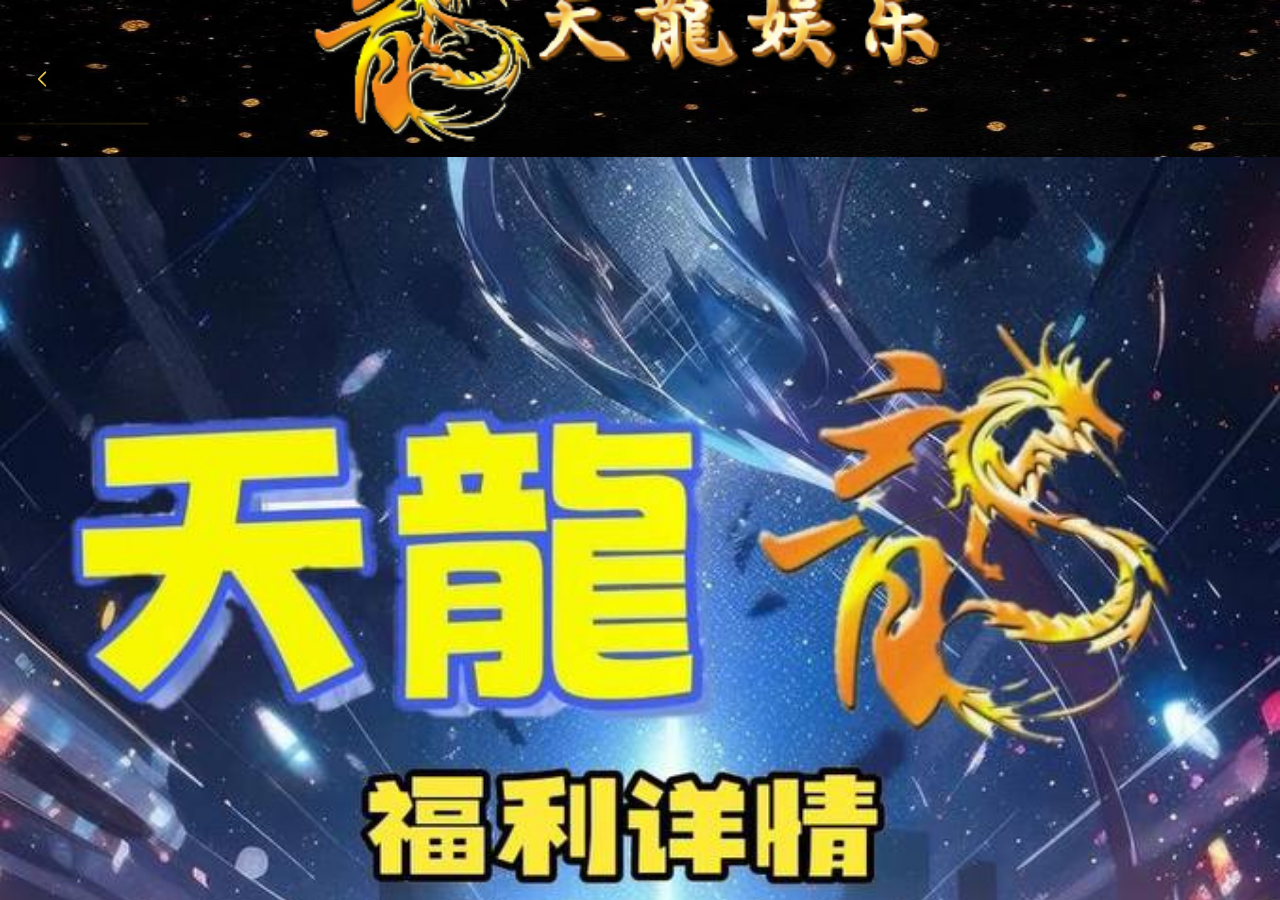
<file: lists/22.html>
<html>

<head>
    <meta http-equiv="Content-Type" content="text/html; charset=UTF-8">
    <meta name="viewport" content="width=device-width,initial-scale=1.0">
    <script src="../skin/vue.global.prod.3.4.27.js"></script>
    <link rel="stylesheet" href="../skin/style.css">
    <link rel="stylesheet" href="../skin/style_icon.css">
    <link rel="stylesheet" href="../skin/index.css">
    <script src="../skin/nutui.umd.4.3.8.js"></script>
    <title>福利一-福利-星际娱乐</title>
    <meta name="keywords" content="">
    <meta name="description" content="">
    <link rel="icon" href="../static/upload/image/20250417/1744888913542556.png" type="image/png">
    <style>
        html,
        body {
            margin: 0;
            padding: 0;
            font-size: 12px;
        }

        .myImg {
            width: 100%;
            height: auto;
        }

        .head-box {
            width: 100%;
            height: 12.2666666667vw;
            background: url("../images/img6.png") center bottom no-repeat;
            background-size: 100% auto;
            display: flex;
            justify-content: flex-start;
            align-items: center;
            padding: 0 2.1333333333vw;
            box-sizing: border-box
        }
    </style>
</head>

<body>
    <div id="app" class="page" data-v-app="">
        <div class="page-cont">
            <div class="activty-popup">
                <div class="head-box"><a class="go-back" href="../index.html"><img src="../images/icon16.png" alt="" style="width: 30px; height: 30px;"></a></div>
                <img class="myImg" id="myImg" src="../images/fl1.jpg" title="1743435910908670.png" alt="海报.png" />
                <img class="myImg" id="myImg" src="../images/fl2.jpg" title="1743435910908670.png" alt="海报.png" />
            </div>
        </div>
    </div>
    <script src="../skin/jquery-2.1.1.min.js"></script>
</body>

</html>
</file>
<file: skin/index.css>
html {
    color: #000;
    background: #fff;
    outline: 0;
    overflow-y: scroll;
    -webkit-text-size-adjust: 100%;
    -ms-text-size-adjust: 100%
}

html * {
    outline: 0;
    -webkit-text-size-adjust: none;
    -webkit-tap-highlight-color: rgba(0, 0, 0, 0)
}

html,
body {
    font-family: "微软雅黑", "Microsoft YaHei", Helvetica, Tahoma, sans-serif;
    background-color: #f0f0f2
}

body,
div,
dl,
dt,
dd,
ul,
ol,
li,
h1,
h2,
h3,
h4,
h5,
h6,
pre,
code,
form,
fieldset,
legend,
input,
textarea,
p,
blockquote,
th,
td,
hr,
button,
article,
aside,
details,
figcaption,
figure,
footer,
header,
hgroup,
menu,
nav,
section {
    margin: 0;
    padding: 0
}

input,
button,
select,
textarea {
    font-size: 100%;
    outline: none;
    -webkit-appearance: none;
    font-family: "微软雅黑", "Microsoft YaHei", Helvetica, Tahoma, sans-serif
}

textarea {
    -webkit-appearance: none
}

table {
    border-collapse: collapse;
    border-spacing: 0
}

fieldset,
img {
    border: 0
}

abbr,
acronym {
    border: 0;
    font-variant: normal
}

del {
    text-decoration: line-through
}

address,
caption,
cite,
code,
dfn,
em,
th,
var {
    font-style: normal;
    font-weight: 500
}

ol,
ul,
li {
    list-style: none
}

ul {
    margin: 0;
    padding: 0
}

caption,
th {
    text-align: left
}

h1,
h2,
h3,
h4,
h5,
h6 {
    font-size: 100%;
    font-weight: 500
}

q:before,
q:after {
    content: ""
}

sub,
sup {
    font-size: 75%;
    line-height: 0;
    position: relative;
    vertical-align: baseline
}

sup {
    top: -0.5em
}

sub {
    bottom: -0.25em
}

a:hover,
a:link,
a:visited,
a {
    color: inherit;
    text-decoration: none
}

ins,
a {
    text-decoration: none
}

.page {
    width: 100vw;
    max-width: 100vw;
    min-height: 100vh;
    overflow: hidden;
    box-sizing: border-box;
    position: relative;
    background: url("../images/bg.png") top center no-repeat, #020305;
    background-size: 100% 100%
}

.page .page-cont {
    width: 100%;
    min-height: 100vh
}

.page .head-bar {
    width: 100%;
    height: 12.2666666667vw;
    background: url("../images/img4.png") no-repeat;
    background-size: 100% 100%
}

.page .cont-box {
    padding: 4.2666666667vw 3.2vw;
    box-sizing: border-box
}

.page .cont-box .banner-box {
    width: 100%;
    height: 43.7333333333vw;
    box-sizing: border-box;
    overflow: hidden;
    border-radius: 2.6666666667vw
}

.page .cont-box .banner-box .banner-item {
    width: 100%;
    height: 43.7333333333vw
}

.page .cont-box .banner-box .banner-item .img-box {
    width: 100%;
    height: 100%;
    display: flex;
    justify-content: center;
    align-items: center
}

.page .cont-box .banner-box .banner-item .img-box img {
    width: 100%
}

.page .cont-box .notice-bar {
    width: 100%;
    height: 8vw;
    overflow: hidden;
    display: flex;
    justify-content: flex-start;
    align-items: center;
    margin-top: 3.2vw;
    background: url("../images/bg1.png") no-repeat;
    background-size: 100% 100%;
    padding-left: 2.1333333333vw;
    box-sizing: border-box
}

.page .cont-box .notice-bar img {
    width: 4.2666666667vw;
    min-width: 4.2666666667vw;
    height: 4.2666666667vw
}

.page .cont-box .notice-bar .msg-bar {
    flex: auto;
    color: #fff;
    font-size: 2.6666666667vw;
    letter-spacing: 0px
}

.page .cont-box .notice-bar .nut-noticebar__page {
    padding-left: 1.0666666667vw !important
}

.page .cont-box .app-box {
    width: 100%;
    margin-top: 3.2vw;
    display: flex;
    flex-wrap: wrap
}

.page .cont-box .app-box a {
    display: block;
    width: 22.4vw;
    height: 11.7333333333vw;
    display: flex;
    justify-content: center;
    align-items: center;
    overflow: hidden;
    margin-right: 1.3333333333vw;
    margin-bottom: 0.5333333333vw
}

.page .cont-box .app-box a:nth-child(4n) {
    margin-right: 0
}

.page .cont-box .app-box a img {
    width: 100%;
    height: 100%
}

.page .cont-box .pay-box {
    width: 100%;
    margin-top: 2.1333333333vw
}

.page .cont-box .pay-box img {
    width: 100%
}

.page .cont-box .app-list {
    width: 100%;
    margin-top: 2.6666666667vw;
    overflow: hidden
}

.page .cont-box .app-list .app-item {
    width: 100%;
    min-height: 39.4666666667vw;
    background: url("../images/bg3.png") no-repeat;
    background-size: 100% 100%;
    overflow: hidden;
    padding: 1.6vw 3.2vw 2.6666666667vw;
    box-sizing: border-box;
    margin-bottom: 2.6666666667vw
}

.page .cont-box .app-list .app-item .info-box {
    width: 100%;
    min-height: 24.8vw;
    display: flex
}

.page .cont-box .app-list .app-item .info-box .app-icon {
    width: 22.4vw;
    min-width: 22.4vw;
    height: 24.8vw;
    overflow: hidden;
    display: flex;
    justify-content: center;
    align-items: center;
    margin-right: 3.2vw
}

.page .cont-box .app-list .app-item .info-box .app-icon img {
    width: 100%
}

.page .cont-box .app-list .app-item .info-box .app-info {
    width: calc(100% - 25.6vw);
    max-width: calc(100% - 25.6vw)
}

.page .cont-box .app-list .app-item .info-box .app-info .top-info {
    display: flex;
    justify-content: space-between
}

.page .cont-box .app-list .app-item .info-box .app-info .top-info .info {
    width: calc(100% - 28vw);
    max-width: calc(100% - 28vw)
}

.page .cont-box .app-list .app-item .info-box .app-info .top-info .info .name {
    font-weight: 600;
    color: #f5e1c7;
    font-size: 5.3333333333vw;
    overflow: hidden;
    white-space: nowrap;
    text-overflow: ellipsis
}

.page .cont-box .app-list .app-item .info-box .app-info .top-info .info .link {
    margin-top: 5px;
    font-weight: 500;
    color: #f5e1c7;
    font-size: 2.6666666667vw
}

.page .cont-box .app-list .app-item .info-box .app-info .top-info .active {
    width: 28.5333333333vw;
    min-width: 28.5333333333vw;
    height: 13.6vw;
    overflow: hidden;
    display: flex;
    justify-content: flex-end
}

.page .cont-box .app-list .app-item .info-box .app-info .top-info .active img {
    width: 100%
}

.page .cont-box .app-list .app-item .info-box .app-info .label-list {
    width: 100%;
    height: 10.6666666667vw;
    margin-top: 5px;
    display: flex;
    flex-wrap: wrap;
    background: url("../images/bg6.png") 0 0 no-repeat;
    background-size: 100% auto
}

.page .cont-box .app-list .app-item .info-box .app-info .label-list .label {
    display: none;
    width: 20.2666666667vw;
    height: 4.8vw;
    font-weight: 500;
    color: #eec185;
    font-size: 2.9333333333vw;
    text-align: center;
    background: linear-gradient(180deg, #383838 0%, #000000 44.58%, #343434 100%);
    border: 1px solid;
    border-image-source: linear-gradient(180deg, #000000 0%, #e6b48d 51.17%, #000000 100%);
    border-image-slice: 1;
    border-radius: 1.3333333333vw;
    padding: 0 0.5333333333vw;
    box-sizing: border-box;
    overflow: hidden;
    white-space: nowrap;
    text-overflow: ellipsis;
    margin-bottom: 0.5333333333vw;
    margin-right: 0.4vw
}

.page .cont-box .app-list .app-item .info-box .app-info .label-list .label:nth-child(3n) {
    margin-right: 0
}

.page .cont-box .app-list .app-item .btn-box {
    width: 100%;
    display: flex;
    justify-content: space-around;
    align-items: center;
    margin-top: 2.4vw
}

.page .cont-box .app-list .app-item .btn-box .btn {
    width: 37.3333333333vw;
    height: 8vw;
    background: url("../images/bg2.png") no-repeat;
    background-size: 100% 115%;
    display: flex;
    justify-content: center;
    align-items: center;
    font-weight: 600;
    color: #f5e1c7;
    font-size: 3.7333333333vw;
    letter-spacing: 0.2666666667vw
}

.page .cont-box .app-list .app-item .btn-box .btn img {
    width: 5.3333333333vw;
    height: 5.3333333333vw;
    margin-right: 1.0666666667vw
}

.nut-popup {
    background-color: rgba(0, 0, 0, 0);
    overflow: visible !important
}

.dailog-popup {
    width: 87.7333333333vw;
    background: url("../images/bg4.png") no-repeat;
    background-size: 100% 100%;
    position: relative
}

.dailog-popup.download {
    min-height: 74.6666666667vw
}

.dailog-popup.kf {
    min-height: 62.1333333333vw
}

.dailog-popup .close {
    width: 9.0666666667vw;
    height: 9.0666666667vw;
    background: url("../images/icon8.png") no-repeat;
    background-size: 100% 100%;
    position: absolute;
    top: -1.3333333333vw;
    right: -1.3333333333vw
}

.dailog-popup .title {
    width: 100%;
    height: 11.4666666667vw;
    background: linear-gradient(180deg, #df983b 0%, #fffbf6 6.1%, #e8ad50 16.09%, #fff0d4 26.07%, #ffebbc 36.35%, #ffe1b1 44.82%, #d88e2b 63.59%, #fff6e4 81.3%, #e9b839 100%);
    -webkit-background-clip: text;
    -webkit-text-fill-color: rgba(0, 0, 0, 0);
    background-clip: text;
    text-fill-color: rgba(0, 0, 0, 0);
    font-family: PingFang SC;
    font-weight: 500;
    color: #fff;
    font-size: 4.2666666667vw;
    letter-spacing: 2px;
    line-height: 11.4666666667vw;
    text-align: center
}

.dailog-popup .line {
    width: 100%;
    height: 0.8vw;
    background: url("../images/img5.png") top center no-repeat;
    background-size: 100% auto
}

.dailog-popup .btn-list {
    width: 100%;
    margin-top: 3.3333333333vw;
    display: flex;
    flex-direction: column;
    align-items: center
}

.dailog-popup .btn-list .btn {
    width: 65.3333333333vw;
    height: 12vw;
    background: url("../images/bg5.png") no-repeat;
    background-size: 100% 100%;
    display: flex;
    justify-content: center;
    align-items: center;
    margin-bottom: 1.3333333333vw;
    padding-bottom: 0.6666666667vw
}

.dailog-popup .btn-list .btn img {
    width: 5.6vw;
    height: 5.6vw;
    margin-right: 1.0666666667vw
}

.dailog-popup .btn-list .btn span {
    background-clip: text;
    text-fill-color: rgba(0, 0, 0, 0);
    font-family: PingFang SC;
    font-weight: 500;
    color: #f5e1c7;
    font-size: 3.2vw;
    line-height: 6.6666666667vw
}

.dailog-popup .kf-list {
    width: 100%;
    margin-top: 4vw;
    padding: 0 5.3333333333vw;
    box-sizing: border-box;
    display: flex;
    flex-direction: column;
    align-items: center
}

.dailog-popup .kf-list .kf-item {
    width: 100%;
    min-height: 19.2vw;
    background: url("https://188618.cc/images/bg7.png") no-repeat;
    background-size: 100%;
    border-radius: 2.6666666667vw;
    margin-bottom: 2.6666666667vw;
    display: flex;
    align-items: center;
    justify-content: space-around;
    padding: 2.4vw 3.2vw;
    box-sizing: border-box
}

.dailog-popup .kf-list .kf-item .icon1 {
    width: 14.4vw;
    min-width: 14.4vw;
    height: 14.4vw
}

.dailog-popup .kf-list .kf-item .icon2 {
    width: 3.7333333333vw;
    min-width: 3.7333333333vw;
    height: 3.7333333333vw
}

.dailog-popup .kf-list .kf-item .cont {
    width: calc(100% - 18vw);
    margin: 0 2.1333333333vw
}

.dailog-popup .kf-list .kf-item .cont .name {
    background-clip: text;
    font-weight: 600;
    color: #D7C09D;
    font-size: 4.2666666667vw;
    margin-bottom: 2.1333333333vw
}

.dailog-popup .kf-list .kf-item .cont .desc {
    color: rgba(255, 255, 255, .4);
    font-size: 2.6666666667vw
}

.activty-popup {
    width: 100%;
    height: 100%;
    overflow: hidden;
    overflow-y: auto
}

.activty-popup .head-box {
    width: 100%;
    height: 12.2666666667vw;
    background: url("../images/img6.png") center bottom no-repeat;
    background-size: 100% auto;
    display: flex;
    justify-content: flex-start;
    align-items: center;
    padding: 0 2.1333333333vw;
    box-sizing: border-box
}

.activty-popup .activty-cont {
    padding: 3.7333333333vw;
    box-sizing: border-box
}

.activty-popup .activty-cont .activty-item {
    width: 100%;
    min-height: 42.6666666667vw;
    overflow: hidden;
    margin-bottom: 2.1333333333vw;
    border-radius: 1.8666666667vw;
    display: flex;
    justify-content: center
}

.activty-popup .activty-cont .activty-item img {
    width: 100%
}

.course-dialog {
    display: none;
    position: fixed;
    top: 0;
    width: 100%;
    height: 100%;
    z-index: 99999999
}

.course-dialog.show {
    display: block
}

.course-dialog .bg {
    position: absolute;
    top: 0;
    left: 0;
    width: 100%;
    height: 100%;
    background: rgba(0, 0, 0, .5);
    z-index: 22;
    animation: dialogBgK .2s
}

.course-dialog .center {
    position: absolute;
    width: 100%;
    height: calc(100% - 130px);
    background: #fff;
    border-radius: 2vw 2vw 0 0;
    top: 130px;
    left: 0;
    padding-top: 2.6666666667vw;
    z-index: 23;
    animation: dialogCenterK .5s
}

.course-dialog .line {
    width: 9.6vw;
    height: 0.8vw;
    background: #dadbda;
    border-radius: 0.8vw;
    margin: 0 auto
}

.course-dialog .imgModel {
    height: calc(100% - 50px);
    margin-top: 6.6666666667vw;
    overflow: auto
}

.course-dialog .imgModel .teachTitle {
    text-align: center;
    font-size: 4.5333333333vw;
    font-weight: 500;
    color: #333;
    margin-bottom: 2.6666666667vw
}

.course-dialog .imgModel img {
    width: calc(100% - 30px);
    margin-left: 15px
}

@media(max-height: 667px) {
    .page .btn-list .btn {
        margin-bottom: 1.3333333333vw
    }
}

@keyframes dialogBgK {
    from {
        opacity: 0
    }
    to {
        opacity: 1
    }
}

@keyframes dialogCenterK {
    from {
        top: 100%
    }
    to {
        top: 130px
    }
}

/*# sourceMappingURL=index.css.map */
</file>
<file: skin/style.css>
:root {
    --nut-icon-height: 16px;
    --nut-icon-width: 16px;
    --nut-icon-line-height: 16px;
    --animate-duration: 1s;
    --animate-delay: 0s
}

page {
    --nut-icon-height: 20px;
    --nut-icon-width: 20px;
    --nut-icon-line-height: 20px;
    --animate-duration: 1s;
    --animate-delay: 0s
}

.nut-icon {
    display: inline-block;
    position: relative;
    width: var(--nut-icon-width);
    height: var(--nut-icon-height);
    line-height: var(--nut-icon-line-height);
    text-align: right
}

.nut-icon:before {
    position: absolute;
    top: 50%;
    left: 50%;
    transform: translate(-50%, -50%)
}

.nut-icon__img {
    width: var(--nut-icon-width);
    height: var(--nut-icon-height);
    object-fit: contain
}

.nut-icon-loading,
.nut-icon-loading1 {
    display: inline-block;
    animation: rotation 1s infinite linear
}

.nut-icon-am-infinite {
    -webkit-animation-iteration-count: infinite;
    -webkit-animation-direction: alternate;
    animation-iteration-count: infinite;
    animation-direction: alternate
}

.nut-icon-am-jump {
    -webkit-animation-name: nutJumpOne;
    -webkit-animation-duration: var(--animate-duration);
    -webkit-animation-timing-function: ease;
    -webkit-animation-delay: var(--animate-delay);
    animation-name: nutJumpOne;
    animation-duration: var(--animate-duration);
    animation-timing-function: ease;
    animation-delay: var(--animate-delay)
}

.nut-icon-am-jump.nut-icon-am-infinite {
    -webkit-animation-name: nutJump;
    animation-name: nutJump
}

.nut-icon-am-rotate {
    -webkit-animation-name: rotation;
    -webkit-animation-duration: var(--animate-duration);
    -webkit-animation-timing-function: linear;
    -webkit-animation-delay: var(--animate-delay);
    animation-name: rotation;
    animation-duration: var(--animate-duration);
    animation-timing-function: linear;
    animation-delay: var(--animate-delay)
}

.nut-icon-am-rotate.nut-icon-am-infinite {
    -webkit-animation-direction: normal;
    animation-direction: normal
}

.nut-icon-am-blink {
    -webkit-animation-name: nutBlink;
    -webkit-animation-duration: var(--animate-duration);
    -webkit-animation-timing-function: ease-in-out;
    -webkit-animation-delay: var(--animate-delay);
    animation-name: nutBlink;
    animation-duration: var(--animate-duration);
    animation-timing-function: linear;
    animation-delay: var(--animate-delay)
}

.nut-icon-am-breathe {
    -webkit-animation-name: nutBreathe;
    -webkit-animation-duration: var(--animate-duration);
    -webkit-animation-timing-function: ease-in-out;
    -webkit-animation-delay: var(--animate-delay);
    animation-name: nutBreathe;
    animation-duration: var(--animate-duration);
    animation-timing-function: ease-in-out;
    animation-delay: var(--animate-delay)
}

.nut-icon-am-flash {
    -webkit-animation-name: nutFlash;
    -webkit-animation-duration: var(--animate-duration);
    -webkit-animation-timing-function: ease-in-out;
    -webkit-animation-delay: var(--animate-delay);
    animation-name: nutFlash;
    animation-duration: var(--animate-duration);
    animation-timing-function: ease-in-out;
    animation-delay: var(--animate-delay)
}

.nut-icon-am-bounce {
    -webkit-animation-name: nutBounce;
    -webkit-animation-duration: var(--animate-duration);
    -webkit-animation-timing-function: ease-in-out;
    -webkit-animation-delay: var(--animate-delay);
    animation-name: nutBounce;
    animation-duration: var(--animate-duration);
    animation-timing-function: ease-in-out;
    animation-delay: var(--animate-delay)
}

.nut-icon-am-bounce.nut-icon-am-infinite {
    -webkit-animation-direction: normal;
    animation-direction: normal
}

.nut-icon-am-shake {
    -webkit-animation-name: nutShake;
    -webkit-animation-duration: var(--animate-duration);
    -webkit-animation-timing-function: ease-in-out;
    -webkit-animation-delay: var(--animate-delay);
    animation-name: nutShake;
    animation-duration: var(--animate-duration);
    animation-timing-function: ease-in-out;
    animation-delay: var(--animate-delay)
}

@-webkit-keyframes nutJump {
    to {
        transform: scale3d(.8, 1, .9) translateY(-10px)
    }
}

@keyframes nutJump {
    to {
        transform: scale3d(.8, 1, .9) translateY(-10px)
    }
}

@-webkit-keyframes nutJumpOne {
    50% {
        transform: scale3d(.8, 1, .9) translateY(-10px)
    }
    to {
        transform: scaleZ(1) translateY(0)
    }
}

@keyframes nutJumpOne {
    50% {
        transform: scale3d(.8, 1, .9) translateY(-10px)
    }
    to {
        transform: scaleZ(1) translateY(0)
    }
}

@-webkit-keyframes nutBlink {
    0% {
        opacity: 0
    }
    to {
        opacity: 1
    }
}

@keyframes nutBlink {
    0% {
        opacity: 0
    }
    to {
        opacity: 1
    }
}

@-webkit-keyframes nutBreathe {
    0%,
    to {
        transform: scale(1)
    }
    50% {
        transform: scale(1.2)
    }
}

@keyframes nutBreathe {
    0%,
    to {
        transform: scale(1)
    }
    50% {
        transform: scale(1.2)
    }
}

@-webkit-keyframes nutFlash {
    0%,
    50%,
    to {
        opacity: 1
    }
    25%,
    75% {
        opacity: 0
    }
}

@keyframes nutFlash {
    0%,
    50%,
    to {
        opacity: 1
    }
    25%,
    75% {
        opacity: 0
    }
}

@-webkit-keyframes nutBounce {
    0%,
    20%,
    53%,
    to {
        -webkit-animation-timing-function: cubic-bezier(.215, .61, .355, 1);
        animation-timing-function: cubic-bezier(.215, .61, .355, 1);
        -webkit-transform: translate3d(0, 0, 0);
        transform: translateZ(0)
    }
    40%,
    43% {
        -webkit-animation-timing-function: cubic-bezier(.755, .05, .855, .06);
        animation-timing-function: cubic-bezier(.755, .05, .855, .06);
        -webkit-transform: translate3d(0, -30px, 0) scaleY(1.1);
        transform: translate3d(0, -30px, 0) scaleY(1.1)
    }
    70% {
        -webkit-animation-timing-function: cubic-bezier(.755, .05, .855, .06);
        animation-timing-function: cubic-bezier(.755, .05, .855, .06);
        -webkit-transform: translate3d(0, -15px, 0) scaleY(1.05);
        transform: translate3d(0, -15px, 0) scaleY(1.05)
    }
    80% {
        -webkit-transition-timing-function: cubic-bezier(.215, .61, .355, 1);
        transition-timing-function: cubic-bezier(.215, .61, .355, 1);
        -webkit-transform: translate3d(0, 0, 0) scaleY(.95);
        transform: translateZ(0) scaleY(.95)
    }
    90% {
        -webkit-transform: translate3d(0, -4px, 0) scaleY(1.02);
        transform: translate3d(0, -4px, 0) scaleY(1.02)
    }
}

@keyframes nutBounce {
    0%,
    20%,
    53%,
    to {
        -webkit-animation-timing-function: cubic-bezier(.215, .61, .355, 1);
        animation-timing-function: cubic-bezier(.215, .61, .355, 1);
        -webkit-transform: translate3d(0, 0, 0);
        transform: translateZ(0)
    }
    40%,
    43% {
        -webkit-animation-timing-function: cubic-bezier(.755, .05, .855, .06);
        animation-timing-function: cubic-bezier(.755, .05, .855, .06);
        -webkit-transform: translate3d(0, -30px, 0) scaleY(1.1);
        transform: translate3d(0, -30px, 0) scaleY(1.1)
    }
    70% {
        -webkit-animation-timing-function: cubic-bezier(.755, .05, .855, .06);
        animation-timing-function: cubic-bezier(.755, .05, .855, .06);
        -webkit-transform: translate3d(0, -15px, 0) scaleY(1.05);
        transform: translate3d(0, -15px, 0) scaleY(1.05)
    }
    80% {
        -webkit-transition-timing-function: cubic-bezier(.215, .61, .355, 1);
        transition-timing-function: cubic-bezier(.215, .61, .355, 1);
        -webkit-transform: translate3d(0, 0, 0) scaleY(.95);
        transform: translateZ(0) scaleY(.95)
    }
    90% {
        -webkit-transform: translate3d(0, -4px, 0) scaleY(1.02);
        transform: translate3d(0, -4px, 0) scaleY(1.02)
    }
}

@-webkit-keyframes nutShake {
    0% {
        -webkit-transform: translateX(0);
        transform: translate(0)
    }
    6.5% {
        -webkit-transform: translateX(-6px) rotateY(-9deg);
        transform: translate(-6px) rotateY(-9deg)
    }
    18.5% {
        -webkit-transform: translateX(5px) rotateY(7deg);
        transform: translate(5px) rotateY(7deg)
    }
    31.5% {
        -webkit-transform: translateX(-3px) rotateY(-5deg);
        transform: translate(-3px) rotateY(-5deg)
    }
    43.5% {
        -webkit-transform: translateX(2px) rotateY(3deg);
        transform: translate(2px) rotateY(3deg)
    }
    50% {
        -webkit-transform: translateX(0);
        transform: translate(0)
    }
}

@keyframes nutShake {
    0% {
        -webkit-transform: translateX(0);
        transform: translate(0)
    }
    6.5% {
        -webkit-transform: translateX(-6px) rotateY(-9deg);
        transform: translate(-6px) rotateY(-9deg)
    }
    18.5% {
        -webkit-transform: translateX(5px) rotateY(7deg);
        transform: translate(5px) rotateY(7deg)
    }
    31.5% {
        -webkit-transform: translateX(-3px) rotateY(-5deg);
        transform: translate(-3px) rotateY(-5deg)
    }
    43.5% {
        -webkit-transform: translateX(2px) rotateY(3deg);
        transform: translate(2px) rotateY(3deg)
    }
    50% {
        -webkit-transform: translateX(0);
        transform: translate(0)
    }
}

.nut-theme-dark .nut-image .nut-img-loading,
.nut-theme-dark .nut-image .nut-img-error {
    background: var(--nut-dark-background, #131313)
}

.nut-image {
    display: block;
    position: relative
}

.nut-image .nut-img {
    display: block;
    width: 100%;
    height: 100%
}

.nut-image.nut-image-round {
    border-radius: 50%;
    overflow: hidden
}

.nut-image .nut-img-loading,
.nut-image .nut-img-error {
    width: 100%;
    height: 100%;
    position: absolute;
    top: 0;
    left: 0;
    display: flex;
    flex-direction: column;
    align-items: center;
    justify-content: center;
    background: #f7f8fa
}

.nut-col {
    float: left;
    box-sizing: border-box;
    word-break: break-all
}

.nut-col-gutter:last-child {
    padding-right: 0 !important
}

.nut-col-gutter:first-child {
    padding-left: 0 !important
}

.nut-col-offset-1 {
    margin-left: calc(4.1666666667 * 1 * 1%)
}

.nut-col-1 {
    width: calc(4.1666666667 * 1 * 1%)
}

.nut-col-offset-2 {
    margin-left: calc(4.1666666667 * 2 * 1%)
}

.nut-col-2 {
    width: calc(4.1666666667 * 2 * 1%)
}

.nut-col-offset-3 {
    margin-left: calc(4.1666666667 * 3 * 1%)
}

.nut-col-3 {
    width: calc(4.1666666667 * 3 * 1%)
}

.nut-col-offset-4 {
    margin-left: calc(4.1666666667 * 4 * 1%)
}

.nut-col-4 {
    width: calc(4.1666666667 * 4 * 1%)
}

.nut-col-offset-5 {
    margin-left: calc(4.1666666667 * 5 * 1%)
}

.nut-col-5 {
    width: calc(4.1666666667 * 5 * 1%)
}

.nut-col-offset-6 {
    margin-left: calc(4.1666666667 * 6 * 1%)
}

.nut-col-6 {
    width: calc(4.1666666667 * 6 * 1%)
}

.nut-col-offset-7 {
    margin-left: calc(4.1666666667 * 7 * 1%)
}

.nut-col-7 {
    width: calc(4.1666666667 * 7 * 1%)
}

.nut-col-offset-8 {
    margin-left: calc(4.1666666667 * 8 * 1%)
}

.nut-col-8 {
    width: calc(4.1666666667 * 8 * 1%)
}

.nut-col-offset-9 {
    margin-left: calc(4.1666666667 * 9 * 1%)
}

.nut-col-9 {
    width: calc(4.1666666667 * 9 * 1%)
}

.nut-col-offset-10 {
    margin-left: calc(4.1666666667 * 10 * 1%)
}

.nut-col-10 {
    width: calc(4.1666666667 * 10 * 1%)
}

.nut-col-offset-11 {
    margin-left: calc(4.1666666667 * 11 * 1%)
}

.nut-col-11 {
    width: calc(4.1666666667 * 11 * 1%)
}

.nut-col-offset-12 {
    margin-left: calc(4.1666666667 * 12 * 1%)
}

.nut-col-12 {
    width: calc(4.1666666667 * 12 * 1%)
}

.nut-col-offset-13 {
    margin-left: calc(4.1666666667 * 13 * 1%)
}

.nut-col-13 {
    width: calc(4.1666666667 * 13 * 1%)
}

.nut-col-offset-14 {
    margin-left: calc(4.1666666667 * 14 * 1%)
}

.nut-col-14 {
    width: calc(4.1666666667 * 14 * 1%)
}

.nut-col-offset-15 {
    margin-left: calc(4.1666666667 * 15 * 1%)
}

.nut-col-15 {
    width: calc(4.1666666667 * 15 * 1%)
}

.nut-col-offset-16 {
    margin-left: calc(4.1666666667 * 16 * 1%)
}

.nut-col-16 {
    width: calc(4.1666666667 * 16 * 1%)
}

.nut-col-offset-17 {
    margin-left: calc(4.1666666667 * 17 * 1%)
}

.nut-col-17 {
    width: calc(4.1666666667 * 17 * 1%)
}

.nut-col-offset-18 {
    margin-left: calc(4.1666666667 * 18 * 1%)
}

.nut-col-18 {
    width: calc(4.1666666667 * 18 * 1%)
}

.nut-col-offset-19 {
    margin-left: calc(4.1666666667 * 19 * 1%)
}

.nut-col-19 {
    width: calc(4.1666666667 * 19 * 1%)
}

.nut-col-offset-20 {
    margin-left: calc(4.1666666667 * 20 * 1%)
}

.nut-col-20 {
    width: calc(4.1666666667 * 20 * 1%)
}

.nut-col-offset-21 {
    margin-left: calc(4.1666666667 * 21 * 1%)
}

.nut-col-21 {
    width: calc(4.1666666667 * 21 * 1%)
}

.nut-col-offset-22 {
    margin-left: calc(4.1666666667 * 22 * 1%)
}

.nut-col-22 {
    width: calc(4.1666666667 * 22 * 1%)
}

.nut-col-offset-23 {
    margin-left: calc(4.1666666667 * 23 * 1%)
}

.nut-col-23 {
    width: calc(4.1666666667 * 23 * 1%)
}

.nut-col-offset-24 {
    margin-left: calc(4.1666666667 * 24 * 1%)
}

.nut-col-24 {
    width: calc(4.1666666667 * 24 * 1%)
}

.nut-row {
    width: 100%
}

.nut-row:after {
    display: block;
    height: 0;
    clear: both;
    visibility: hidden;
    content: ""
}

.nut-row-flex {
    display: flex
}

.nut-row-flex:after {
    display: none
}

.nut-row-flex .nut-col {
    float: none
}

.nut-row-justify-center {
    justify-content: center
}

.nut-row-justify-end {
    justify-content: flex-end
}

.nut-row-justify-space-between {
    justify-content: space-between;
    align-items: center
}

.nut-row-justify-space-around {
    justify-content: space-around
}

.nut-row-justify-space-evenly {
    justify-content: space-evenly
}

.nut-row-align-flex-start {
    align-items: flex-start
}

.nut-row-align-center {
    align-items: center
}

.nut-row-align-flex-end {
    align-items: flex-end
}

.nut-row-flex-wrap {
    flex-wrap: wrap
}

.nut-row-flex-nowrap {
    flex-wrap: nowrap
}

.nut-row-flex-reverse {
    flex-wrap: wrap-reverse
}

.nut-divider {
    display: flex;
    align-items: center;
    font-size: var(--nut-divider-text-font-size, var(--nut-font-size-2, 14px));
    color: var(--nut-divider-text-color, #909ca4);
    margin: var(--nut-divider-margin, 16px 0)
}

.nut-divider:before,
.nut-divider:after {
    content: "";
    border: var(--nut-divider-line-height, 2px) solid currentColor;
    border-width: var(--nut-divider-line-height, 2px) 0 0;
    height: var(--nut-divider-line-height, 2px);
    flex: 1
}

.nut-divider.nut-divider-center:before,
.nut-divider.nut-divider-left:before,
.nut-divider.nut-divider-right:before {
    margin-right: var(--nut-divider-before-margin-right, 16px)
}

.nut-divider.nut-divider-center:after,
.nut-divider.nut-divider-left:after,
.nut-divider.nut-divider-right:after {
    margin-left: var(--nut-divider-after-margin-left, 16px)
}

.nut-divider.nut-divider-left:before {
    max-width: 10%
}

.nut-divider.nut-divider-right:after {
    max-width: 10%
}

.nut-divider.nut-divider-dashed:before,
.nut-divider.nut-divider-dashed:after {
    border-style: dashed
}

.nut-divider.nut-divider-hairline:before,
.nut-divider.nut-divider-hairline:after {
    transform: scaleY(.5)
}

.nut-divider.nut-divider-vertical {
    position: relative;
    top: var(--nut-divider-vertical-top, 2px);
    display: inline-block;
    height: var(--nut-divider-vertical-height, 12px);
    border-left: 1px solid var(--nut-divider-vertical-border-left, rgba(0, 0, 0, .06));
    margin: var(--nut-divider-vertical-margin, 0 8px)
}

.nut-grid {
    display: flex;
    flex-wrap: wrap;
    border: 0 solid var(--nut-grid-border-color, #f5f6f7)
}

.nut-grid--border {
    border-top-width: 1px;
    border-left-width: 1px
}

.nut-theme-dark .nut-grid-item__content {
    background: var(--nut-dark-background, #131313);
    color: var(--nut-dark-color, var(--nut-white, #fff))
}

.nut-theme-dark .nut-grid-item__text {
    color: var(--nut-dark-color, var(--nut-white, #fff))
}

.nut-grid-item {
    position: relative;
    box-sizing: border-box
}

.nut-grid-item__text {
    color: var(--nut-grid-item-text-color, var(--nut-title-color2, #666666));
    font-size: var(--nut-grid-item-text-font-size, var(--nut-font-size-1, 12px));
    line-height: 1.5;
    word-break: break-all;
    margin: var(--nut-grid-item-text-margin, 8px) 0 0 0
}

.nut-grid-item__content {
    display: flex;
    flex-direction: column;
    box-sizing: border-box;
    height: 100%;
    padding: var(--nut-grid-item-content-padding, 16px 8px);
    background: var(--nut-grid-item-content-bg-color, var(--nut-white, #fff));
    border: 0 solid var(--nut-grid-border-color, #f5f6f7)
}

.nut-grid-item__content--border {
    border-right-width: 1px;
    border-bottom-width: 1px
}

.nut-grid-item__content--surround {
    border-top-width: 1px;
    border-left-width: 1px
}

.nut-grid-item__content--center {
    align-items: center;
    justify-content: center
}

.nut-grid-item__content--square {
    position: absolute;
    top: 0;
    right: 0;
    left: 0
}

.nut-grid-item__content--reverse {
    flex-direction: column-reverse
}

.nut-grid-item__content--reverse .nut-grid-item__text {
    margin: 0 0 var(--nut-grid-item-text-margin, 8px)
}

.nut-grid-item__content--horizontal {
    flex-direction: row
}

.nut-grid-item__content--horizontal .nut-grid-item__text {
    margin: 0 0 0 var(--nut-grid-item-text-margin, 8px)
}

.nut-grid-item__content--horizontal.nut-grid-item__content--reverse {
    flex-direction: row-reverse
}

.nut-grid-item__content--horizontal.nut-grid-item__content--reverse .nut-grid-item__text {
    margin: 0 var(--nut-grid-item-text-margin, 8px) 0 0
}

.nut-grid-item__content--clickable {
    cursor: pointer
}

.nut-grid-item__content--clickable:before {
    position: absolute;
    top: 50%;
    left: 50%;
    width: 100%;
    height: 100%;
    background-color: var(--nut-black, #000);
    border: inherit;
    border-color: var(--nut-black, #000);
    border-radius: inherit;
    transform: translate(-50%, -50%);
    opacity: 0;
    content: " "
}

.nut-grid-item__content--clickable:active:before {
    opacity: .1
}

.nut-space {
    display: inline-flex
}

.nut-space-item {
    flex: none
}

.nut-space-vertical {
    flex-direction: column
}

.nut-space-vertical>.nut-space-item:not(:last-child) {
    margin-bottom: var(--nut-space-gap, 8px)
}

.nut-space-horizontal {
    flex-direction: row
}

.nut-space-horizontal>.nut-space-item:not(:last-child) {
    margin-right: var(--nut-space-gap, 8px)
}

.nut-space-horizontal.nut-space-wrap {
    flex-wrap: wrap;
    margin-bottom: calc(var(--nut-space-gap, 8px) * -1)
}

.nut-space-horizontal.nut-space-wrap>.nut-space-item {
    padding-bottom: var(--nut-space-gap, 8px)
}

.nut-space-align-center {
    align-items: center
}

.nut-space-align-start {
    align-items: flex-start
}

.nut-space-align-end {
    align-items: flex-end
}

.nut-space-align-baseline {
    align-items: baseline
}

.nut-space-justify-center {
    justify-content: center
}

.nut-space-justify-start {
    justify-content: flex-start
}

.nut-space-justify-end {
    justify-content: flex-end
}

.nut-space-justify-between {
    justify-content: space-between
}

.nut-space-justify-around {
    justify-content: space-around
}

.nut-space-justify-evenly {
    justify-content: space-evenly
}

.nut-space-justify-stretch {
    justify-content: stretch
}

.nut-space-fill {
    display: flex;
    width: 100%
}

.nut-theme-dark .nut-navbar {
    background: var(--nut-dark-background, #131313);
    color: var(--nut-dark-color, var(--nut-white, #fff))
}

.nut-theme-dark .nut-navbar .title {
    color: var(--nut-dark-color, var(--nut-white, #fff))
}

.nut-navbar {
    position: relative;
    display: flex;
    align-items: center;
    height: var(--nut-navbar-height, 44px);
    box-sizing: border-box;
    padding: var(--nut-navbar-padding, 0 16px);
    background: var(--nut-navbar-background, var(--nut-white, #fff));
    box-shadow: var(--nut-navbar-box-shadow, 0px 1px 7px 0px rgb(237, 238, 241));
    font-size: var(--nut-navbar-title-base-font, var(--nut-font-size-2, 14px));
    color: var(--nut-navbar-color, var(--nut-title-color2, #666666));
    overflow: hidden
}

.nut-navbar:active:before {
    opacity: .1
}

.nut-navbar--border {
    border-bottom: 1px solid #eee
}

.nut-navbar--fixed {
    position: fixed;
    top: 0;
    left: 0;
    width: 100%
}

.nut-navbar--placeholder {
    display: block;
    width: 100%
}

.nut-navbar--safe-area-inset-top {
    padding-top: constant(safe-area-inset-top);
    padding-top: env(safe-area-inset-top)
}

.nut-navbar--fixed.nut-navbar--safe-area-inset-top {
    height: calc(var(--nut-navbar-height, 44px) + constant(safe-area-inset-top));
    height: calc(var(--nut-navbar-height, 44px) + env(safe-area-inset-top))
}

.nut-navbar--clickable:before {
    position: absolute;
    content: " ";
    top: 50%;
    left: 50%;
    width: 100%;
    height: 100%;
    background-color: var(--nut-black, #000);
    border: inherit;
    border-color: var(--nut-black, #000);
    border-radius: inherit;
    transform: translate(-50%, -50%);
    opacity: 0
}

.nut-navbar .nutui-iconfont .nut-icon-left {
    text-align: left
}

.nut-navbar__title {
    max-width: 60%;
    margin: 0 auto;
    text-align: center;
    display: flex;
    justify-content: center;
    align-items: center
}

.nut-navbar__title .title {
    min-width: var(--nut-navbar-title-width, 100px);
    font-size: var(--nut-navbar-title-font, var(--nut-font-size-2, 14px));
    font-weight: var(--nut-navbar-title-font-weight, 0);
    color: var(--nut-navbar-title-font-color, var(--nut-navbar-color, var(--nut-title-color2, #666666)));
    display: -webkit-box;
    -webkit-box-orient: vertical;
    -webkit-line-clamp: 1;
    overflow: hidden
}

.nut-navbar__title.icon .icon {
    margin: var(--nut-navbar-title-icon-margin, 0 0 0 13px)
}

.nut-navbar__title .icon {
    font-size: 0
}

.nut-navbar__title .nut-icon {
    display: inline
}

.nut-navbar__title-desc {
    font-size: var(--nut-cell-title-desc-font, var(--nut-font-size-1, 12px))
}

.nut-navbar__title .text__title {
    display: inline-block
}

.nut-navbar__title ::-webkit-scrollbar {
    display: none
}

.nut-navbar__left {
    position: absolute;
    left: 0;
    font-size: var(--nut-cell-desc-font, var(--nut-font-size-2, 14px));
    color: var(--nut-cell-desc-color, var(--nut-disable-color, #cccccc));
    display: flex;
    align-items: center;
    cursor: pointer;
    padding: 0 16px
}

.nut-navbar__right {
    position: absolute;
    right: 0;
    font-size: var(--nut-cell-desc-font, var(--nut-font-size-2, 14px));
    color: var(--nut-cell-desc-color, var(--nut-disable-color, #cccccc));
    display: flex;
    align-items: center;
    padding: 0 16px;
    cursor: pointer
}

.nut-fixed-nav {
    position: fixed;
    z-index: var(--nut-fixednav-index, 201);
    display: inline-block;
    height: 50px;
    right: 0
}

.nut-fixed-nav.active .nut-icon {
    transform: rotate(180deg)
}

.nut-fixed-nav.active .nut-fixed-nav__list {
    transform: translate(0) !important
}

.nut-fixed-nav.active.left .nut-icon {
    transform: rotate(0) !important
}

.nut-fixed-nav__btn {
    box-sizing: border-box;
    position: absolute;
    right: 0;
    z-index: calc(var(--nut-fixednav-index, 201) + 1);
    width: 80px;
    padding-left: 12px;
    height: 100%;
    background: var(--nut-fixednav-btn-bg, linear-gradient(135deg, var(--nut-primary-color, #fa2c19) 0%, var(--nut-primary-color-end, #fa6419) 100%));
    border-radius: 45px 0 0 45px;
    box-shadow: 0 2px 4px #0003;
    display: flex;
    align-items: center;
    justify-content: center
}

.nut-fixed-nav__btn>.text {
    width: 24px;
    line-height: 13px;
    font-size: 10px;
    color: var(--nut-fixednav-bg-color, var(--nut-white, #fff));
    flex-shrink: 0
}

.nut-fixed-nav__btn .nut-icon {
    margin-right: 5px;
    transform: rotate(0);
    transition: all .3s
}

.nut-fixed-nav__list {
    position: absolute;
    right: 0;
    transform: translate(100%);
    transition: all .5s;
    box-sizing: border-box;
    margin: 0;
    z-index: var(--nut-fixednav-index, 201);
    flex-shrink: 0;
    height: 100%;
    background: var(--nut-fixednav-bg-color, var(--nut-white, #fff));
    display: flex;
    justify-content: space-between;
    border-radius: 25px 0 0 25px;
    box-shadow: 2px 2px 8px #0003;
    padding: 0 80px 0 20px
}

.nut-fixed-nav__list-item {
    box-sizing: border-box;
    padding: 0;
    margin: 0;
    position: relative;
    flex: 1;
    height: 100%;
    display: flex;
    flex-direction: column;
    justify-content: center;
    align-items: center;
    min-width: 50px;
    flex-shrink: 0
}

.nut-fixed-nav__list-item.active>.span {
    color: var(--nut-fixednav-item-active-color, var(--nut-primary-color, #fa2c19))
}

.nut-fixed-nav__list-item>img {
    width: 20px;
    height: 20px;
    margin-bottom: 2px
}

.nut-fixed-nav__list-item>.span {
    font-size: 10px;
    color: var(--nut-fixednav-font-color, var(--nut-black, #000))
}

.nut-fixed-nav__list-item>.b {
    position: absolute;
    right: 0;
    top: 1px;
    height: 14px;
    line-height: 14px;
    font-size: 10px;
    padding: 0 3px;
    color: #fff;
    background: var(--nut-primary-color, #fa2c19);
    border-radius: 7px;
    text-align: center;
    min-width: 12px
}

.nut-fixed-nav.left {
    right: auto;
    left: 0
}

.nut-fixed-nav.left .nut-fixed-nav__btn {
    flex-direction: row-reverse;
    right: auto;
    left: 0;
    border-radius: 0 45px 45px 0
}

.nut-fixed-nav.left .nut-fixed-nav__btn .nut-icon {
    transform: rotate(180deg)
}

.nut-fixed-nav.left .nut-fixed-nav__list {
    transform: translate(-100%);
    right: auto;
    border-radius: 0 25px 25px 0;
    padding-left: 80px;
    padding-right: 20px
}

.nut-theme-dark .nut-menu .nut-menu__bar {
    background-color: var(--nut-dark-background, #131313)
}

.nut-theme-dark .nut-menu .nut-menu__bar .nut-menu__item {
    color: var(--nut-dark-color, var(--nut-white, #fff))
}

.nut-menu.scroll-fixed {
    position: fixed;
    top: var(--nut-menu-scroll-fixed-top, 0);
    z-index: var(--nut-menu-scroll-fixed-z-index, 1000);
    width: 100%
}

.nut-menu .nut-menu__bar {
    position: relative;
    display: flex;
    line-height: var(--nut-menu-bar-line-height, 48px);
    background-color: var(--nut-white, #fff);
    box-shadow: var(--nut-menu-bar-box-shadow, 0 2px 12px rgba(89, 89, 89, .12))
}

.nut-menu .nut-menu__bar.opened {
    z-index: var(--nut-menu-bar-opened-z-index, 2001)
}

.nut-menu .nut-menu__bar .nut-menu__item {
    flex: 1;
    text-align: center;
    font-size: var(--nut-menu-item-font-size, var(--nut-font-size-2, 14px));
    color: var(--nut-menu-item-text-color, var(--nut-title-color, #1a1a1a));
    min-width: 0
}

.nut-menu .nut-menu__bar .nut-menu__item.active {
    color: var(--nut-menu-item-active-text-color, var(--nut-primary-color, #fa2c19))
}

.nut-menu .nut-menu__bar .nut-menu__item.disabled {
    color: var(--nut-menu-item-disabled-color, #969799)
}

.nut-menu .nut-menu__bar .nut-menu__item .nut-menu__title-icon {
    transition: all .2s linear;
    display: flex
}

.nut-menu .nut-menu__bar .nut-menu__item .nut-menu__title {
    display: flex;
    align-items: center;
    justify-content: center;
    max-width: 100%
}

.nut-menu .nut-menu__bar .nut-menu__item .nut-menu__title .nut-menu__title-text {
    white-space: nowrap;
    overflow: hidden;
    text-overflow: ellipsis;
    display: block;
    padding-left: var(--nut-menu-title-text-padding-left, 8px);
    padding-right: var(--nut-menu-title-text-padding-right, 8px)
}

.nut-menu .nut-menu__bar .nut-menu__item .nut-menu__title.active .nut-menu__title-icon {
    transform: rotate(180deg)
}

.nut-theme-dark .nut-menu-item__content .nut-menu-item__option {
    color: var(--nut-dark-color, var(--nut-white, #fff))
}

.nut-menu-item {
    position: fixed;
    z-index: var(--nut-menu-bar-opened-z-index, 2001);
    left: 0;
    right: 0;
    height: 100vh;
    overflow: hidden
}

.nut-menu-item .active {
    font-weight: var(--nut-menu-active-item-font-weight, 500);
    color: var(--nut-menu-item-active-text-color, var(--nut-primary-color, #fa2c19)) !important
}

.nut-menu-item__content {
    padding: var(--nut-menu-item-content-padding, 12px 24px);
    max-height: var(--nut-menu-item-content-max-height, 214px);
    display: flex;
    flex-wrap: wrap
}

.nut-menu-item__content.nut-menu-item__overflow {
    overflow-y: auto
}

.nut-menu-item__content .nut-menu-item__option {
    color: var(--nut-title-color, #1a1a1a);
    font-size: var(--nut-font-size-2, 14px);
    padding-top: var(--nut-menu-item-option-padding-top, 12px);
    padding-bottom: var(--nut-menu-item-option-padding-bottom, 12px);
    display: flex;
    align-items: center
}

.nut-menu-item__content .nut-menu-item__option .nut-menu-item__span {
    display: flex;
    align-items: center;
    margin-right: var(--nut-menu-item-option-i-margin-right, 6px)
}

.nut-menu-item-placeholder-element {
    position: fixed;
    left: 0;
    right: 0;
    z-index: var(--nut-menu-bar-opened-z-index, 2001);
    background-color: transparent
}

.nut-theme-dark .nut-tabbar {
    background: var(--nut-dark-background, #131313)
}

.nut-tabbar {
    border: 0px;
    box-shadow: var(--nut-tabbar-box-shadow, none);
    border-bottom: var(--nut-tabbar-border-bottom, 1px solid #eee);
    border-top: var(--nut-tabbar-border-top, 1px solid #eee);
    width: 100%;
    display: flex;
    align-items: center;
    box-sizing: content-box;
    background: var(--nut-white, #fff);
    height: var(--nut-tabbar-height, 50px)
}

.nut-tabbar:last-child {
    border-right: 0
}

.nut-tabbar-bottom {
    position: fixed;
    bottom: 0;
    left: 0;
    z-index: 888
}

.nut-tabbar-safebottom {
    padding-bottom: constant(safe-area-inset-bottom);
    padding-bottom: env(safe-area-inset-bottom)
}

.nut-theme-dark .nut-tabbar-item__icon--unactive {
    color: var(--nut-dark-color-gray, var(--nut-text-color, #808080))
}

.nut-tabbar-item {
    flex: 1;
    text-align: center;
    text-decoration: none;
    color: var(--nut-primary-color, #fa2c19);
    height: 100%;
    display: flex;
    justify-content: center;
    align-items: center
}

.nut-tabbar-item__icon--unactive {
    color: var(--nut-black, #000)
}

.nut-tabbar-item_icon-box {
    padding: 0;
    line-height: 1;
    display: flex;
    flex-direction: column;
    align-items: center;
    position: relative
}

.nut-tabbar-item_icon-box .nut-icon {
    width: 20px;
    height: 20px;
    font-size: 20px
}

.nut-tabbar-item_icon-box_tips {
    position: absolute;
    background: var(--nut-tabbar-active-color, var(--nut-primary-color, #fa2c19));
    border: 1px solid var(--nut-white, #fff);
    border-radius: 7px;
    text-align: center;
    top: -2px;
    right: -7px;
    box-shadow: 0 0 0 1px var(--nut-white, #fff);
    font-size: var(--nut-font-size-1, 12px);
    color: var(--nut-white, #fff);
    z-index: 1
}

.nut-tabbar-item_icon-box_icon {
    display: block;
    background-size: 100% 100%;
    background-position: center center
}

.nut-tabbar-item_icon-box_icon img {
    width: 20px;
    height: 20px
}

.nut-tabbar-item_icon-box_nav-word {
    font-size: var(--nut-tabbar-item-text-font-size, var(--nut-font-size-0, 10px));
    line-height: var(--nut-tabbar-item-text-line-height, initial);
    margin-top: var(--nut-tabbar-word-margin-top, auto);
    display: block
}

.nut-tabbar-item_icon-box_big-word {
    font-size: var(--nut-font-size-large, var(--nut-font-size-3, 16px));
    line-height: 1
}

.nut-theme-dark .nut-pagination-prev,
.nut-theme-dark .nut-pagination-item,
.nut-theme-dark .nut-pagination-next {
    background: var(--nut-dark-background, #131313);
    border-color: var(--nut-dark-color-gray, var(--nut-text-color, #808080))
}

.nut-theme-dark .nut-pagination-simple {
    background: var(--nut-dark-background, #131313)
}

.nut-theme-dark .nut-pagination .simple-border {
    border-color: var(--nut-dark-color-gray, var(--nut-text-color, #808080))
}

.nut-theme-dark .nut-pagination .disabled {
    background: var(--nut-dark-background, #131313)
}

.nut-pagination {
    display: flex;
    font-size: var(--nut-pagination-font-size, var(--nut-font-size-2, 14px));
    color: var(--nut-pagination-color, var(--nut-primary-color, #fa2c19))
}

.nut-pagination-contain {
    display: flex
}

.nut-pagination-simple {
    height: 39px;
    width: 124px;
    line-height: 39px;
    text-align: center
}

.nut-pagination-prev,
.nut-pagination-item,
.nut-pagination-next {
    height: 39px;
    min-width: 39px;
    flex-shrink: 0;
    box-sizing: border-box;
    display: flex;
    align-items: center;
    justify-content: center;
    background: var(--nut-white, #fff);
    border-radius: var(--nut-pagination-item-border-radius, 2px);
    border: var(--nut-pagination-item-border-width, 1px) solid var(--nut-pagination-item-border-color, #e4e7eb);
    cursor: pointer
}

.nut-pagination-prev,
.nut-pagination-item {
    border-right: none
}

.nut-pagination-prev,
.nut-pagination-next {
    padding: var(--nut-pagination-prev-next-padding, 0 11px)
}

.nut-pagination .simple-border {
    border-right: var(--nut-pagination-item-border-width, 1px) solid var(--nut-pagination-item-border-color, #e4e7eb)
}

.nut-pagination .active {
    color: var(--nut-white, #fff);
    border: none;
    background: var(--nut-pagination-active-background-color, linear-gradient(135deg, var(--nut-primary-color, #fa2c19) 0%, var(--nut-primary-color-end, #fa6419) 100%))
}

.nut-pagination .disabled {
    color: var(--nut-pagination-disable-color, rgba(116, 116, 116, .31));
    background-color: var(--nut-pagination-disable-background-color, #f7f8fa);
    cursor: not-allowed
}

.nut-indicator--block {
    display: block;
    width: 100%
}

.nut-indicator--align__left {
    text-align: left
}

.nut-indicator--align__right {
    text-align: right
}

.nut-indicator--align__center {
    text-align: center
}

.nut-indicator--dot,
.nut-indicator--number {
    margin: 0 4px
}

.nut-indicator--dot:first-child,
.nut-indicator--number:first-child {
    margin-left: 0
}

.nut-indicator--dot:last-child,
.nut-indicator--number:last-child {
    margin-right: 0
}

.nut-indicator--dot {
    display: inline-block;
    vertical-align: middle;
    width: var(--nut-indicator-dot-size, calc(var(--nut-indicator-size, 18px) / 3));
    height: var(--nut-indicator-dot-size, calc(var(--nut-indicator-size, 18px) / 3));
    border-radius: 50%;
    background-color: var(--nut-indicator-dot-color, var(--nut-disable-color, #cccccc))
}

.nut-indicator--number {
    display: inline-block;
    position: relative;
    width: var(--nut-indicator-size, 18px);
    height: var(--nut-indicator-size, 18px);
    text-align: center;
    font-size: var(--nut-indicator-number-font-size, 10px);
    line-height: var(--nut-indicator-size, 18px);
    color: var(--nut-indicator-color, var(--nut-white, #fff));
    vertical-align: middle;
    border: 1px solid var(--nut-indicator-color, var(--nut-white, #fff));
    border-radius: 50%;
    background-color: var(--nut-indicator-bg-color, var(--nut-primary-color, #fa2c19));
    box-shadow: 0 0 1px 1px var(--nut-indicator-bg-color, var(--nut-primary-color, #fa2c19))
}

.nut-side-navbar {
    overflow: auto;
    display: block
}

.nut-side-navbar__content {
    position: relative;
    background-color: var(--nut-sidenavbar-content-bg-color, var(--nut-white, #fff));
    display: block
}

.nut-side-navbar__content__list {
    width: 100%;
    display: block
}

.nut-theme-dark .nut-side-navbar-item {
    background-color: var(--nut-dark-background2, #1b1b1b)
}

.nut-theme-dark .nut-side-navbar-item__title {
    background-color: var(--nut-dark-background2, #1b1b1b);
    color: var(--nut-dark-color, var(--nut-white, #fff))
}

.nut-side-navbar-item {
    height: var(--nut-sidenavbar-item-height, 40px);
    line-height: var(--nut-sidenavbar-item-line-height, 40px);
    display: block;
    font-size: var(--nut-sidenavbar-item-font-size, 16px);
    background-color: var(--nut-sidenavbar-item-title-bg-color, var(--nut-white, #fff))
}

.nut-side-navbar-item__title {
    color: var(--nut-sidenavbar-item-title-color, #333);
    background-color: var(--nut-sidenavbar-item-title-bg-color, var(--nut-white, #fff))
}

.nut-theme-dark .nut-sub-side-navbar {
    background-color: var(--nut-dark-background2, #1b1b1b)
}

.nut-theme-dark .nut-sub-side-navbar__title {
    background-color: var(--nut-dark-background3, #141414);
    color: var(--nut-dark-color, var(--nut-white, #fff))
}

.nut-theme-dark .nut-sub-side-navbar__title__text {
    color: var(--nut-dark-color, var(--nut-white, #fff))
}

.nut-sub-side-navbar {
    display: grid;
    float: left;
    width: 100%;
    position: relative
}

.nut-sub-side-navbar__title {
    display: block;
    width: var(--nut-sidenavbar-sub-title-width, 100%);
    height: var(--nut-sidenavbar-sub-title-height, 40px);
    position: relative;
    overflow: hidden;
    text-overflow: ellipsis;
    white-space: nowrap;
    box-sizing: border-box;
    border-bottom: 1px solid var(--nut-sidenavbar-sub-title-border-color, #f6f6f6);
    color: var(--nut-sidenavbar-sub-title-text-color, var(--nut-title-color, #1a1a1a));
    font-size: var(--nut-sidenavbar-sub-title-font-size, var(--nut-font-size-large, var(--nut-font-size-3, 16px)));
    background-color: var(--nut-sidenavbar-sub-title-bg-color, #f6f6f6);
    border-radius: var(--nut-sidenavbar-sub-title-radius, 0);
    border: var(--nut-sidenavbar-sub-title-border, 0)
}

.nut-sub-side-navbar__title__text {
    line-height: var(--nut-sidenavbar-sub-title-text-line-height, 40px);
    color: var(--nut-sidenavbar-sub-title-text-color, var(--nut-title-color, #1a1a1a))
}

.nut-sub-side-navbar__title__icon {
    position: absolute;
    top: 50%;
    right: 20px;
    transform: translateY(-50%)
}

.nut-sub-side-navbar__list {
    width: 100%
}

.nut-theme-dark .nut-searchbar {
    background: var(--nut-dark-background, #131313)
}

.nut-theme-dark .nut-searchbar__search-label,
.nut-theme-dark .nut-searchbar .nut-searchbar__input-clear .nut-searchbar__nut-icon-mask-close {
    color: var(--nut-dark-color, var(--nut-white, #fff))
}

.nut-theme-dark .nut-searchbar .nut-searchbar__input-clear .nut-searchbar__nut-icon-mask-close:hover {
    cursor: pointer;
    color: var(--nut-dark-color, var(--nut-white, #fff))
}

.nut-theme-dark .nut-searchbar__right-search-icon,
.nut-theme-dark .nut-searchbar__left-search-icon {
    color: var(--nut-dark-color, var(--nut-white, #fff))
}

.nut-searchbar {
    display: flex;
    align-items: center;
    width: var(--nut-searchbar-width, 100%);
    padding: var(--nut-searchbar-padding, 9px 16px);
    background: var(--nut-searchbar-background, var(--nut-white, #fff));
    box-sizing: border-box;
    color: var(--nut-searchbar-input-bar-color, inherit)
}

.nut-searchbar.safe-area-inset-bottom {
    position: relative;
    margin-bottom: constant(safe-area-inset-bottom);
    margin-bottom: env(safe-area-inset-bottom)
}

.nut-searchbar.safe-area-inset-bottom:after {
    content: "";
    position: absolute;
    left: 0;
    bottom: 0;
    width: 100%;
    height: constant(safe-area-inset-bottom);
    height: env(safe-area-inset-bottom);
    background: var(--nut-searchbar-background, var(--nut-white, #fff))
}

.nut-searchbar::placeholder {
    color: var(--nut-searchbar-input-bar-placeholder-color, inherit)
}

.nut-searchbar__search-label {
    padding: 0 5px;
    color: #323233
}

.nut-searchbar__search-input {
    display: flex;
    align-items: center;
    width: var(--nut-searchbar-input-width, 100%);
    height: var(--nut-searchbar-input-height, 32px);
    flex: 1;
    padding: var(--nut-searchbar-input-padding, 0 0 0 13px);
    border-radius: var(--nut-searchbar-input-border-radius, 16px);
    box-shadow: var(--nut-searchbar-input-box-shadow, 0 0 8px 0 rgba(0, 0, 0, .04));
    background: var(--nut-searchbar-input-background, #f7f7f7);
    box-sizing: border-box
}

.nut-searchbar__search-input.square {
    border-radius: 0
}

.nut-searchbar__search-input .nut-searchbar__input-inner {
    display: flex;
    position: relative;
    flex: 1;
    align-items: center;
    overflow: hidden
}

.nut-searchbar__search-input .nut-searchbar__input-inner>taro-form-core {
    width: 100%
}

.nut-searchbar__search-input .nut-searchbar__input-inner .nut-searchbar__input-form {
    flex: 1;
    overflow: hidden
}

.nut-searchbar__search-input .nut-searchbar__input-inner input {
    width: 100%;
    height: 100%;
    padding-left: 4px
}

.nut-searchbar__search-input .nut-searchbar__input-inner-icon {
    display: flex;
    align-items: center;
    position: relative;
    padding: 0 7px
}

.nut-searchbar__search-input .nut-searchbar__input-clear {
    position: relative;
    z-index: 10;
    padding: 0 5px
}

.nut-searchbar__search-input .nut-searchbar__input-clear .nut-searchbar__nut-icon-mask-close {
    color: #ccc
}

.nut-searchbar__search-input .nut-searchbar__input-clear .nut-searchbar__nut-icon-mask-close:hover {
    cursor: pointer;
    color: #686868
}

.nut-searchbar__search-input .nut-searchbar__input-inner-icon-absolute .nut-searchbar__input-clear {
    position: absolute;
    z-index: 10;
    left: -20px
}

.nut-searchbar__search-input .nut-searchbar__iptleft-search-icon {
    margin-right: 6px;
    width: 14px;
    height: 14px
}

.nut-searchbar__search-input .nut-searchbar__iptright-search-icon {
    margin-left: 5px
}

.nut-searchbar__search-input .nut-searchbar__input-bar {
    width: 100%;
    height: 36px;
    flex: 1;
    padding: 0;
    margin: 0;
    background-color: transparent;
    border-color: transparent;
    outline: none;
    font-size: 14px
}

.nut-searchbar__search-input .nut-searchbar__input-bar_clear {
    max-width: 290px
}

.nut-searchbar__search-input .nut-searchbar__input-inner-absolute .nut-searchbar__input-bar {
    box-sizing: border-box;
    padding-right: 20px
}

.nut-searchbar__left-search-icon {
    margin-right: 8px
}

.nut-searchbar__search-icon {
    display: flex;
    justify-content: center;
    align-items: center
}

.nut-searchbar__right-search-icon {
    margin-left: 16px;
    font-size: 14px;
    color: var(--nut-searchbar-right-out-color, var(--nut-black, #000))
}

.nut-theme-dark .nut-tabs__titles {
    background: var(--nut-dark-background3, #141414)
}

.nut-theme-dark .nut-tabs__titles-item {
    color: var(--nut-dark-color-gray, var(--nut-text-color, #808080))
}

.nut-theme-dark .nut-tabs__titles-item.active {
    color: var(--nut-dark-color, var(--nut-white, #fff))
}

.nut-theme-dark .nut-tabs.vertical .nut-tabs__titles-item.active {
    background-color: var(--nut-dark-background2, #1b1b1b)
}

.nut-tabs {
    display: flex;
    overflow: hidden
}

.nut-tabs .nut-tabs__titles {
    display: flex;
    -webkit-user-select: none;
    user-select: none;
    white-space: nowrap;
    flex-shrink: 0;
    background: var(--nut-tabs-titles-background-color, var(--nut-help-color, #f5f5f5));
    border-radius: var(--nut-tabs-titles-border-radius, 0)
}

.nut-tabs .nut-tabs__titles .nut-tabs__list {
    width: 100%;
    display: flex;
    flex-shrink: 0
}

.nut-tabs .nut-tabs__titles .nut-tabs__titles-item {
    position: relative;
    font-size: var(--nut-tabs-titles-item-font-size, var(--nut-font-size-2, 14px));
    display: flex;
    align-items: center;
    justify-content: center;
    color: var(--nut-tabs-titles-item-color, var(--nut-title-color, #1a1a1a))
}

.nut-tabs .nut-tabs__titles .nut-tabs__titles-item__text {
    text-align: center
}

.nut-tabs .nut-tabs__titles .nut-tabs__titles-item__text.ellipsis {
    width: 100%;
    overflow: hidden;
    text-overflow: ellipsis;
    white-space: nowrap
}

.nut-tabs .nut-tabs__titles .nut-tabs__titles-item__smile .nut-icon {
    position: absolute;
    font-size: 12px;
    width: 100%;
    height: 100%;
    color: var(--nut-tabs-tab-smile-color, var(--nut-primary-color, #fa2c19))
}

.nut-tabs .nut-tabs__titles .nut-tabs__titles-item__smile,
.nut-tabs .nut-tabs__titles .nut-tabs__titles-item__line {
    position: absolute;
    transition: width .3s ease;
    width: 0;
    height: 0;
    content: " ";
    bottom: 15%;
    left: 50%;
    transform: translate(-50%);
    overflow: hidden;
    border-radius: var(--nut-tabs-titles-item-line-border-radius, 0);
    opacity: var(--nut-tabs-titles-item-line-opacity, 1)
}

.nut-tabs .nut-tabs__titles .nut-tabs__titles-item.active {
    font-weight: 700;
    color: var(--nut-tabs-titles-item-active-color, var(--nut-title-color, #1a1a1a))
}

.nut-tabs .nut-tabs__titles .nut-tabs__titles-item.active .nut-tabs__titles-item__line {
    content: " ";
    width: var(--nut-tabs-horizontal-titles-item-active-line-width, 40px);
    height: 3px;
    background: var(--nut-tabs-horizontal-tab-line-color, linear-gradient(90deg, var(--nut-primary-color, #fa2c19) 0%, rgba(250, 44, 25, .15) 100%))
}

.nut-tabs .nut-tabs__titles .nut-tabs__titles-item.disabled {
    color: var(--nut-disable-color, #cccccc)
}

.nut-tabs .nut-tabs__titles-left {
    justify-content: flex-start
}

.nut-tabs.horizontal {
    flex-direction: column
}

.nut-tabs.horizontal .nut-sticky__box>.nut-tabs__titles,
.nut-tabs.horizontal>.nut-tabs__titles {
    flex-direction: row;
    height: var(--nut-tabs-horizontal-titles-height, 46px)
}

.nut-tabs.horizontal .nut-sticky__box>.nut-tabs__titles .nut-tabs__list,
.nut-tabs.horizontal>.nut-tabs__titles .nut-tabs__list {
    height: 100%
}

.nut-tabs.horizontal .nut-sticky__box>.nut-tabs__titles.scrollable,
.nut-tabs.horizontal>.nut-tabs__titles.scrollable {
    overflow-x: auto;
    overflow-y: hidden
}

.nut-tabs.horizontal .nut-sticky__box>.nut-tabs__titles .nut-tabs__titles-item,
.nut-tabs.horizontal>.nut-tabs__titles .nut-tabs__titles-item {
    flex: 1 0 auto;
    min-width: var(--nut-tabs-horizontal-titles-item-min-width, 50px);
    width: 0
}

.nut-tabs.horizontal .nut-sticky__box>.nut-tabs__titles .nut-tabs__titles-item__smile .nut-icon,
.nut-tabs.horizontal>.nut-tabs__titles .nut-tabs__titles-item__smile .nut-icon {
    position: absolute;
    font-size: 12px;
    width: 100%;
    height: 100%;
    color: var(--nut-tabs-tab-smile-color, var(--nut-primary-color, #fa2c19))
}

.nut-tabs.horizontal .nut-sticky__box>.nut-tabs__titles .nut-tabs__titles-item-left,
.nut-tabs.horizontal>.nut-tabs__titles .nut-tabs__titles-item-left {
    flex: 0 0 auto
}

.nut-tabs.vertical {
    flex-direction: row;
    width: 100%
}

.nut-tabs.vertical>.nut-tabs__titles {
    flex-direction: column;
    height: auto;
    padding: 10px 0;
    width: var(--nut-tabs-vertical-titles-width, 100px)
}

.nut-tabs.vertical>.nut-tabs__titles .nut-tabs__list {
    flex-direction: column
}

.nut-tabs.vertical>.nut-tabs__titles.scrollable {
    overflow-x: hidden;
    overflow-y: auto;
    height: auto
}

.nut-tabs.vertical>.nut-tabs__titles.scrollable .nut-tabs__titles-placeholder {
    height: 22px
}

.nut-tabs.vertical>.nut-tabs__titles .nut-tabs__titles-item {
    min-width: var(--nut-tabs-horizontal-titles-item-min-width, 50px);
    width: 100%;
    height: var(--nut-tabs-vertical-titles-item-height, 40px);
    flex: none
}

.nut-tabs.vertical>.nut-tabs__titles .nut-tabs__titles-item__line {
    bottom: none;
    transform: translateY(-50%);
    transition: height .3s ease;
    width: 0;
    height: 0
}

.nut-tabs.vertical>.nut-tabs__titles .nut-tabs__titles-item.active {
    background-color: #fff
}

.nut-tabs.vertical>.nut-tabs__titles .nut-tabs__titles-item.active .nut-tabs__titles-item__line {
    left: 10px;
    width: 3px;
    background: var(--nut-tabs-vertical-tab-line-color, linear-gradient(180deg, var(--nut-primary-color, #fa2c19) 0%, rgba(250, 44, 25, .15) 100%));
    height: var(--nut-tabs-vertical-titles-item-active-line-height, 14px)
}

.nut-tabs.vertical>.nut-tabs__titles .nut-tabs__titles-item.active .nut-tabs__titles-item__smile {
    position: absolute;
    right: -8px;
    bottom: 2px;
    left: auto;
    width: 36px;
    transform: rotate(320deg);
    height: var(--nut-tabs-vertical-titles-item-active-line-height, 14px)
}

.nut-tabs.vertical .nut-tabs__content {
    flex: 1;
    flex-direction: column
}

.nut-tabs.vertical .nut-tabs__content .nut-tab-pane {
    height: 100%
}

.nut-tabs__titles.large .nut-tabs__titles-item {
    font-size: var(--nut-tabs-titles-item-large-font-size, var(--nut-font-size-3, 16px))
}

.nut-tabs__titles.normal .nut-tabs__titles-item {
    font-size: var(--nut-tabs-titles-item-font-size, var(--nut-font-size-2, 14px))
}

.nut-tabs__titles.small .nut-tabs__titles-item {
    font-size: var(--nut-tabs-titles-item-small-font-size, var(--nut-font-size-1, 12px))
}

.nut-tabs__titles::-webkit-scrollbar {
    display: none;
    width: 0;
    background: transparent
}

.nut-tabs__titles.smile .nut-tabs__titles-item .nut-tabs__titles-item__smile {
    display: none
}

.nut-tabs__titles.smile .nut-tabs__titles-item.active .nut-tabs__titles-item__smile {
    width: 36px;
    height: 10px;
    display: block
}

.nut-tabs__content {
    display: flex;
    box-sizing: border-box
}

.nut-tabs .nut-tabs__titles-item .taro {
    height: 46px;
    line-height: 46px
}

.nut-tabs .nut-tabs__titles-placeholder {
    width: auto;
    min-width: 10px
}

.nut-theme-dark .nut-tab-pane {
    background: var(--nut-dark-background2, #1b1b1b)
}

.nut-tab-pane {
    width: 100%;
    flex-shrink: 0;
    display: block;
    background-color: #fff;
    padding: 24px 20px;
    box-sizing: border-box;
    overflow: auto;
    height: 100%;
    word-break: break-all
}

.nut-tab-pane.inactive {
    overflow: visible;
    height: 0
}

.nut-theme-dark .nut-cascader__bar {
    background: var(--nut-dark-background2, #1b1b1b);
    color: var(--nut-dark-color, var(--nut-white, #fff))
}

.nut-theme-dark .nut-tabs__titles {
    background: var(--nut-dark-background3, #141414) !important
}

.nut-theme-dark .nut-cascader-item {
    color: var(--nut-dark-color-gray, var(--nut-text-color, #808080))
}

.nut-cascader {
    width: 100%;
    font-size: var(--nut-cascader-font-size, var(--nut-font-size-2, 14px));
    line-height: var(--nut-cascader-line-height, 22px)
}

.nut-cascader .nut-tab-pane {
    padding: 0
}

.nut-cascader.nut-tabs.horizontal .nut-tabs__titles .nut-tabs__titles-item {
    flex: initial;
    padding: var(--nut-cascader-tabs-item-padding, 0 10px);
    white-space: nowrap
}

.nut-cascader .nut-tabs__titles {
    padding: var(--nut-cascader-tabs-item-padding, 0 10px);
    background: #fff
}

.nut-cascader__bar {
    display: flex;
    justify-content: center;
    align-items: center;
    padding: var(--nut-cascader-bar-padding, 24px 20px 17px);
    text-align: center;
    font-weight: 700;
    line-height: var(--nut-cascader-bar-line-height, 20px);
    color: var(--nut-cascader-bar-color, var(--nut-title-color, #1a1a1a));
    font-size: var(--nut-cascader-bar-font-size, var(--nut-font-size-4, 18px))
}

.nut-cascader-pane {
    display: block;
    padding: 10px 0 0;
    margin: 0;
    width: 100%;
    height: 342px;
    overflow-y: auto;
    -webkit-overflow-scrolling: touch
}

.nut-cascader-item {
    display: flex;
    align-items: center;
    padding: var(--nut-cascader-item-padding, 10px 20px);
    margin: 0;
    cursor: pointer;
    font-size: var(--nut-cascader-item-font-size, var(--nut-font-size-2, 14px));
    color: var(--nut-cascader-item-color, var(--nut-title-color, #1a1a1a))
}

.nut-cascader-item__title {
    flex: 1
}

.nut-cascader-item__icon-check {
    margin-left: 10px;
    visibility: hidden
}

.nut-cascader-item__icon-loading {
    margin-left: 10px
}

.nut-cascader-item.active:not(.disabled) {
    color: var(--nut-cascader-item-active-color, var(--nut-primary-color, #fa2c19))
}

.nut-cascader-item.active .nut-cascader-item__icon-check {
    visibility: visible;
    color: var(--nut-cascader-item-active-color, var(--nut-primary-color, #fa2c19))
}

.nut-cascader-item.disabled {
    opacity: .6;
    cursor: not-allowed
}

.nut-theme-dark .nut-calendar,
.nut-theme-dark .nut-calendar .nut-calendar__header {
    background: var(--nut-dark-background, #131313);
    color: var(--nut-dark-color, var(--nut-white, #fff))
}

.nut-theme-dark .nut-calendar .nut-calendar__content .nut-calendar__panel .nut-calendar__days .calendar-month-day-choose {
    background-color: var(--nut-dark-calendar-choose-color, rgba(227, 227, 227, .2));
    color: var(--nut-calendar-choose-font-color, var(--nut-primary-color, #fa2c19))
}

.nut-theme-dark .nut-calendar .nut-calendar__footer {
    background: var(--nut-dark-background2, #1b1b1b);
    color: var(--nut-dark-color, var(--nut-white, #fff))
}

.nut-calendar {
    position: relative;
    display: flex;
    flex: 1;
    color: #333;
    font-size: 16px;
    background-color: var(--nut-white, #fff);
    overflow: hidden;
    height: 100%;
    flex-direction: column
}

.nut-calendar.nut-calendar--nopop .nut-calendar__header .nut-calendar__header-title {
    font-size: var(--nut-calendar-base-font, var(--nut-font-size-3, 16px))
}

.nut-calendar .popup-box {
    height: 100%
}

.nut-calendar .nut-calendar__content {
    overflow-y: auto
}

.nut-calendar ::-webkit-scrollbar {
    display: none
}

.nut-calendar .nut-calendar__header {
    display: flex;
    flex-direction: column;
    text-align: center;
    padding-top: 1px;
    background-color: var(--nut-white, #fff)
}

.nut-calendar .nut-calendar__header .nut-calendar__header-title {
    font-size: var(--nut-calendar-title-font, var(--nut-font-size-4, 18px));
    font-weight: var(--nut-calendar-title-font-weight, 500);
    line-height: 44px
}

.nut-calendar .nut-calendar__header .nut-calendar__header-slot {
    min-height: 24px
}

.nut-calendar .nut-calendar__header .nut-calendar__header-subtitle {
    padding: 7px 0;
    line-height: 22px;
    font-size: var(--nut-calendar-sub-title-font, var(--nut-font-size-2, 14px))
}

.nut-calendar .nut-calendar__header .nut-calendar__weekdays {
    display: flex;
    align-items: center;
    justify-content: space-around;
    height: 36px;
    border-radius: 0 0 12px 12px;
    box-shadow: 0 4px 10px #0000000f
}

.nut-calendar .nut-calendar__header .nut-calendar__weekdays .nut-calendar__weekday.weekend {
    color: var(--nut-calendar-day67-font-color, var(--nut-primary-color, #fa2c19))
}

.nut-calendar .nut-calendar__content {
    flex: 1;
    width: 100%;
    display: block
}

.nut-calendar .nut-calendar__content .nut-calendar__panel {
    position: relative;
    width: 100%;
    height: auto;
    display: block;
    box-sizing: border-box
}

.nut-calendar .nut-calendar__content .nut-calendar__panel .nut-calendar__body {
    display: block
}

.nut-calendar .nut-calendar__content .nut-calendar__panel .nut-calendar__month {
    display: flex;
    flex-direction: column;
    text-align: center
}

.nut-calendar .nut-calendar__content .nut-calendar__panel div:nth-of-type(2) .nut-calendar__month-title {
    padding-top: 0
}

.nut-calendar .nut-calendar__content .nut-calendar__panel .calendar-loading-tip {
    height: 50px;
    line-height: 50px;
    text-align: center;
    position: absolute;
    top: -50px;
    left: 0;
    right: 0;
    font-size: var(--nut-calendar-text-font, var(--nut-font-size-1, 12px));
    color: var(--nut-text-color, #808080)
}

.nut-calendar .nut-calendar__content .nut-calendar__panel .nut-calendar__month-title {
    height: 23px;
    line-height: 23px;
    margin: 8px 0;
    font-size: var(--nut-calendar-month-title-font-size, inherit)
}

.nut-calendar .nut-calendar__content .nut-calendar__panel .nut-calendar__days {
    overflow: hidden
}

.nut-calendar .nut-calendar__content .nut-calendar__panel .nut-calendar__days .nut-calendar__day {
    float: left;
    width: 14.28%;
    height: 64px;
    font-weight: var(--nut-calendar-day-font-weight, 500);
    display: flex;
    align-items: center;
    justify-content: center;
    flex-direction: column;
    position: relative
}

.nut-calendar .nut-calendar__content .nut-calendar__panel .nut-calendar__days .nut-calendar__day.weekend {
    color: var(--nut-calendar-day67-font-color, var(--nut-primary-color, #fa2c19))
}

.nut-calendar .nut-calendar__content .nut-calendar__panel .nut-calendar__days .nut-calendar__day .nut-calendar__day-tips {
    position: absolute;
    width: 100%
}

.nut-calendar .nut-calendar__content .nut-calendar__panel .nut-calendar__days .nut-calendar__day .nut-calendar__day-tips--curr {
    position: absolute;
    bottom: 6px;
    width: 100%;
    font-size: 12px;
    line-height: 14px
}

.nut-calendar .nut-calendar__content .nut-calendar__panel .nut-calendar__days .nut-calendar__day .nut-calendar__day-tip {
    position: absolute;
    bottom: 6px;
    width: 100%;
    font-size: 12px;
    line-height: 14px;
    color: var(--nut-calendar-primary-color, var(--nut-primary-color, #fa2c19))
}

.nut-calendar .nut-calendar__content .nut-calendar__panel .nut-calendar__days .nut-calendar__day .nut-calendar__day-tips--top {
    top: 6px
}

.nut-calendar .nut-calendar__content .nut-calendar__panel .nut-calendar__days .nut-calendar__day .nut-calendar__day-tips--bottom {
    bottom: 6px
}

.nut-calendar .nut-calendar__content .nut-calendar__panel .nut-calendar__days .nut-calendar__day--active {
    background-color: var(--nut-calendar-primary-color, var(--nut-primary-color, #fa2c19));
    color: var(--nut-white, #fff) !important;
    border-radius: var(--nut-calendar-day-active-border-radius, 0px)
}

.nut-calendar .nut-calendar__content .nut-calendar__panel .nut-calendar__days .nut-calendar__day--active .nut-calendar__day-tips,
.nut-calendar .nut-calendar__content .nut-calendar__panel .nut-calendar__days .nut-calendar__day--active .nut-calendar__day-tips--curr {
    visibility: hidden
}

.nut-calendar .nut-calendar__content .nut-calendar__panel .nut-calendar__days .nut-calendar__day--active .nut-calendar__day-tip {
    color: var(--nut-white, #fff)
}

.nut-calendar .nut-calendar__content .nut-calendar__panel .nut-calendar__days .nut-calendar__day--disabled {
    color: var(--nut-calendar-disable-color, #d1d0d0) !important
}

.nut-calendar .nut-calendar__content .nut-calendar__panel .nut-calendar__days .nut-calendar__day--choose {
    color: var(--nut-calendar-choose-font-color, var(--nut-primary-color, #fa2c19))
}

.nut-calendar .nut-calendar__content .nut-calendar__panel .nut-calendar__days .nut-calendar__day--choose:after {
    position: absolute;
    top: 0;
    right: 0;
    bottom: 0;
    left: 0;
    background-color: var(--nut-calendar-choose-color, var(--nut-primary-color, #fa2c19));
    opacity: .09;
    content: ""
}

.nut-calendar .nut-calendar__content .nut-calendar__panel .nut-calendar__days .nut-calendar__day .nut-calendar__day-value {
    padding: 2px 0;
    font-size: var(--nut-calendar-day-font, 16px)
}

.nut-calendar .nut-calendar__footer {
    display: flex;
    height: 62px;
    width: 100%;
    background-color: var(--nut-white, #fff)
}

.nut-calendar .nut-calendar__footer .nut-calendar__confirm {
    height: 44px;
    width: 100%;
    margin: 10px 18px;
    border-radius: 22px;
    background: var(--nut-button-primary-background-color, linear-gradient(135deg, var(--nut-primary-color, var(--nut-primary-color, #fa2c19)) 0%, var(--nut-primary-color, var(--nut-primary-color, #fa2c19)) 100%));
    color: var(--nut-white, #fff);
    text-align: center;
    line-height: 44px
}

.nut-calendarcard {
    background: var(--nut-white, #fff);
    border-radius: 12px;
    overflow: hidden;
    font-size: var(--nut-calendar-base-font, var(--nut-font-size-3, 16px));
    color: var(--nut-black, #000)
}

.nut-calendarcard-header {
    display: flex;
    flex-direction: row;
    align-items: center;
    justify-content: space-between;
    font-weight: 400
}

.nut-calendarcard-header-left,
.nut-calendarcard-header-right {
    display: flex;
    flex-direction: row;
    cursor: pointer;
    margin: 16px;
    line-height: 1
}

.nut-calendarcard-header-left .left,
.nut-calendarcard-header-right .left {
    margin-left: 8px
}

.nut-calendarcard-header-left .right,
.nut-calendarcard-header-right .right {
    margin-right: 8px
}

.nut-calendarcard-days {
    display: flex;
    flex-direction: row;
    flex-wrap: wrap;
    align-items: center
}

.nut-calendarcard-day {
    display: flex;
    align-items: center;
    justify-content: center;
    flex-direction: column;
    position: relative;
    width: 14.28%;
    height: 48px;
    cursor: pointer;
    margin-bottom: 4px;
    text-align: center;
    -webkit-user-select: none;
    user-select: none
}

.nut-calendarcard-day.header {
    cursor: auto
}

.nut-calendarcard-day-top,
.nut-calendarcard-day-bottom {
    width: 100%;
    height: 12px;
    font-size: 12px;
    line-height: 12px
}

.nut-calendarcard-day.weekend {
    color: var(--nut-calendar-choose-color, var(--nut-primary-color, #fa2c19))
}

.nut-calendarcard-day.mid {
    background-color: var(--nut-calendar-choose-background-color, rgba(250, 44, 25, .09));
    color: var(--nut-calendar-choose-color, var(--nut-primary-color, #fa2c19))
}

.nut-calendarcard-day.active,
.nut-calendarcard-day.start,
.nut-calendarcard-day.end {
    background-color: var(--nut-primary-color, #fa2c19);
    color: var(--nut-white, #fff)
}

.nut-calendarcard-day .nut-calendar-day-info {
    color: var(--nut-calendar-primary-color, var(--nut-primary-color, #fa2c19))
}

.nut-calendarcard-day.prev,
.nut-calendarcard-day.next,
.nut-calendarcard-day.disabled {
    color: var(--nut-calendar-disable-color, #d1d0d0);
    cursor: not-allowed
}

.nut-theme-dark .nut-checkbox__label {
    color: var(--nut-dark-color, var(--nut-white, #fff))
}

.nut-theme-dark .nut-checkbox__label--disabled {
    color: var(--nut-checkbox-label-disable-color, #999)
}

.nut-theme-dark .nut-checkbox__button {
    background: var(--nut-dark-background, #131313);
    color: var(--nut-dark-color, var(--nut-white, #fff))
}

.nut-theme-dark .nut-checkbox__button--disabled {
    color: var(--nut-checkbox-label-disable-color, #999);
    border: 1px solid var(--nut-checkbox-label-disable-color, #999)
}

.nut-checkbox {
    display: var(--nut-checkbox-display, inline-flex);
    vertical-align: bottom;
    align-items: center;
    margin-right: var(--nut-checkbox-margin-right, 20px)
}

.nut-checkbox--reverse {
    flex-direction: row-reverse
}

.nut-checkbox--reverse .nut-checkbox__label {
    margin-right: var(--nut-checkbox-label-margin-left, 15px);
    margin-left: 0
}

.nut-checkbox__button {
    display: inline-flex;
    align-items: center;
    padding: var(--nut-checkbox-button-padding, 5px 18px);
    font-size: var(--nut-checkbox-button-font-size, 12px);
    background: var(--nut-checkbox-button-background, #f6f7f9);
    border-radius: var(--nut-checkbox-button-border-radius, 15px);
    color: var(--nut-checkbox-label-color, #1d1e1e);
    box-sizing: border-box;
    border: 1px solid var(--nut-checkbox-button-border-color, #f6f7f9)
}

.nut-checkbox__button--active {
    background: transparent;
    color: var(--nut-checkbox-button-font-color-active, var(--nut-primary-color, #fa2c19));
    border: 1px solid var(--nut-checkbox-button-border-color-active, var(--nut-primary-color, #fa2c19));
    position: relative
}

.nut-checkbox__button--active:after {
    position: absolute;
    top: 0;
    right: 0;
    bottom: 0;
    left: 0;
    width: 100%;
    height: 100%;
    background-color: var(--nut-checkbox-button-background-active, var(--nut-primary-color, #fa2c19));
    opacity: .05;
    content: ""
}

.nut-checkbox__button--disabled {
    color: var(--nut-checkbox-label-disable-color, #999);
    border: none
}

.nut-checkbox__label {
    flex: 1;
    margin-left: var(--nut-checkbox-label-margin-left, 15px);
    font-size: var(--nut-checkbox-label-font-size, 14px);
    color: var(--nut-checkbox-label-color, #1d1e1e)
}

.nut-checkbox__label--disabled {
    color: var(--nut-checkbox-label-disable-color, #999)
}

.nut-checkbox__icon {
    color: var(--nut-primary-color, #fa2c19);
    font-size: var(--nut-checkbox-icon-font-size, 18px);
    transition-duration: .3s;
    transition-property: color, border-color, background-color
}

.nut-checkbox__icon--unchecked {
    color: var(--nut-checkbox-icon-disable-color, #d6d6d6);
    font-size: var(--nut-checkbox-icon-font-size, 18px)
}

.nut-checkbox__icon--indeterminate {
    color: var(--nut-primary-color, #fa2c19);
    font-size: var(--nut-checkbox-icon-font-size, 18px)
}

.nut-checkbox__icon--disable {
    color: var(--nut-checkbox-icon-disable-color2, var(--nut-help-color, #f5f5f5));
    font-size: var(--nut-checkbox-icon-font-size, 18px)
}

.nut-theme-dark .nut-input {
    background: var(--nut-dark-background, #131313)
}

.nut-theme-dark .nut-input__label,
.nut-theme-dark .nut-input .input-text,
.nut-theme-dark .nut-input__text--readonly {
    color: var(--nut-dark-color, var(--nut-white, #fff))
}

input,
textarea {
    font: inherit
}

.nut-input {
    position: relative;
    width: 100%;
    padding: 10px 25px;
    display: flex;
    line-height: 20px;
    background: var(--nut-white, #fff);
    font-size: var(--nut-input-font-size, var(--nut-font-size-2, 14px));
    box-sizing: border-box
}

.nut-input.center {
    align-items: center
}

.nut-input--border {
    border-bottom: 1px solid var(--nut-input-border-bottom, #eaf0fb)
}

.nut-input .input-text,
.nut-input__text--readonly {
    width: 100%;
    padding: 0;
    line-height: inherit;
    text-align: left;
    outline: 0 none;
    border: 0;
    text-decoration: none;
    background: transparent;
    resize: none;
    flex: 1
}

.nut-input .input-text {
    font-size: var(--nut-input-font-size, var(--nut-font-size-2, 14px))
}

.nut-input__label {
    width: 80px;
    overflow: hidden;
    margin-right: 6px;
    text-align: left
}

.nut-input-value {
    flex: 1;
    vertical-align: middle
}

.nut-input-inner {
    position: relative;
    display: flex;
    align-items: center
}

.nut-input-box {
    position: relative;
    width: 100%;
    display: flex;
    flex: 1
}

.nut-input-disabled-mask {
    position: absolute;
    width: 100%;
    height: 100%;
    top: 0;
    left: 0;
    z-index: 2
}

.nut-input-word-limit {
    display: flex;
    justify-content: flex-end;
    color: gray;
    font-size: 12px;
    padding: 0 10px
}

.nut-input-left-box,
.nut-input-right-box {
    display: flex;
    align-items: center
}

.nut-input-right-box {
    margin-left: 4px
}

.nut-input-left-box {
    margin-right: 4px
}

.nut-input-clear-box {
    height: 100%;
    display: flex;
    align-items: center
}

.nut-input-clear {
    width: 16px;
    height: 16px;
    color: #c8c9cc;
    cursor: pointer;
    margin: 0 4px
}

.nut-input--required:before {
    position: absolute;
    left: 14px;
    color: var(--nut-input-required-color, var(--nut-required-color, #fa2c19));
    content: "*"
}

.nut-input--disabled {
    color: var(--nut-input-disabled-color, #c8c9cc) !important
}

.nut-input--disabled input:disabled {
    background: none;
    color: var(--nut-input-disabled-color, #c8c9cc);
    cursor: not-allowed;
    opacity: 1;
    -webkit-text-fill-color: var(--nut-input-disabled-color, #c8c9cc)
}

.nut-input--error,
.nut-input--error::placeholder {
    color: var(--nut-input-required-color, var(--nut-required-color, #fa2c19));
    -webkit-text-fill-color: var(--nut-input-required-color, var(--nut-required-color, #fa2c19))
}

.nut-form-item .nut-input {
    padding: 0;
    margin: 0;
    line-height: var(--nut-cell-line-height)
}

.nut-theme-dark .nut-picker__title,
.nut-theme-dark .nut-picker-roller-item,
.nut-theme-dark .nut-picker-roller-item-tile {
    color: var(--nut-dark-color, var(--nut-white, #fff))
}

.nut-theme-dark .nut-picker-roller-mask {
    background-image: linear-gradient(180deg, #1b1b1be6, #1b1b1b66), linear-gradient(0deg, #1b1b1be6, #1b1b1b66);
    background-repeat: no-repeat;
    background-position: top, bottom;
    z-index: 1
}

.nut-theme-dark .nut-picker-content,
.nut-theme-dark .nut-picker-item {
    color: var(--nut-dark-color, var(--nut-white, #fff))
}

.nut-picker {
    position: relative;
    background: #fff;
    border-radius: 5px
}

.nut-picker__bar {
    display: flex;
    height: 46px;
    align-items: center;
    justify-content: space-between
}

.nut-picker__left {
    cursor: pointer;
    padding: var(--nut-picker-bar-button-padding, 0 15px);
    display: flex;
    align-items: center;
    justify-content: center;
    min-width: 50px;
    height: 100%;
    color: var(--nut-picker-cancel-color, #808080);
    font-size: var(--nut-picker-bar-cancel-font-size, 14px)
}

.nut-picker__right {
    cursor: pointer;
    padding: var(--nut-picker-bar-button-padding, 0 15px);
    display: flex;
    align-items: center;
    justify-content: center;
    min-width: 50px;
    height: 100%;
    color: var(--nut-picker-ok-color, var(--nut-primary-color, #fa2c19));
    font-size: var(--nut-picker-bar-ok-font-size, 14px)
}

.nut-picker__column {
    display: flex;
    position: relative
}

.nut-picker__column:before {
    content: "";
    position: absolute;
    top: 50%;
    height: var(--lineHeight);
    width: 100%;
    border: var(--nut-picker-item-active-line-border, 1px solid #eae7e7);
    border-left: 0;
    border-right: 0;
    transform: scale(.9);
    transform: translateY(-50%)
}

.nut-picker__columnitem {
    width: 0;
    flex-grow: 1;
    height: 100%;
    -webkit-user-select: none;
    user-select: none;
    cursor: grab
}

.nut-picker__title {
    flex: 1;
    width: 100%;
    overflow: hidden;
    text-overflow: ellipsis;
    white-space: nowrap;
    text-align: center;
    color: var(--nut-picker-bar-title-color, var(--nut-title-color, #1a1a1a));
    font-size: var(--nut-picker-bar-title-font-size, 16px);
    font-weight: var(--nut-picker-bar-title-font-weight, normal)
}

.nut-picker__wrapper {
    display: block
}

.nut-picker__list {
    position: relative;
    display: block;
    width: 100%;
    height: 100%;
    overflow: hidden;
    text-align: center;
    -webkit-overflow-scrolling: touch
}

.nut-picker-roller {
    display: block;
    position: absolute;
    top: 50%;
    width: 100%;
    height: var(--lineHeight);
    z-index: 1;
    transform-style: preserve-3d;
    transform: translateY(-50%)
}

.nut-picker-roller-item {
    display: block;
    backface-visibility: hidden;
    -moz-backface-visibility: hidden;
    -webkit-backface-visibility: hidden;
    position: absolute;
    top: 0;
    width: 100%;
    height: var(--nut-picker-item-height, 36px);
    line-height: var(--nut-picker-item-height, 36px);
    color: var(--nut-picker-item-text-color, var(--nut-title-color, #1a1a1a));
    font-size: var(--nut-picker-item-text-font-size, 14px);
    overflow: hidden;
    text-overflow: ellipsis;
    white-space: nowrap
}

.nut-picker-roller-item-hidden {
    visibility: hidden;
    opacity: 0
}

.nut-picker-roller-item-tile,
.nut-picker-roller-item-tarotile {
    display: block;
    text-align: center;
    width: 100%;
    color: var(--nut-picker-item-text-color, var(--nut-title-color, #1a1a1a));
    font-size: var(--nut-picker-item-text-font-size, 14px);
    overflow: hidden;
    text-overflow: ellipsis;
    white-space: nowrap
}

.nut-picker-roller-mask {
    position: absolute;
    width: 100%;
    display: block;
    height: 100%;
    background-image: linear-gradient(180deg, #ffffffe6, #fff6), linear-gradient(0deg, #ffffffe6, #fff6);
    background-repeat: no-repeat;
    background-position: top, bottom;
    transform: translateZ(0);
    z-index: 1
}

.nut-theme-dark .nut-short-password-title {
    color: var(--nut-dark-color, var(--nut-white, #fff))
}

.nut-theme-dark .nut-short-password-wrapper .nut-short-password__list {
    border: none;
    background: var(--nut-dark-background3, #141414)
}

.nut-theme-dark .nut-short-password-wrapper .nut-short-password__list .nut-short-password__item {
    position: relative
}

.nut-theme-dark .nut-short-password-wrapper .nut-short-password__list .nut-short-password__item .nut-short-password__item-icon {
    background: var(--nut-dark-color, var(--nut-white, #fff))
}

.nut-theme-dark .nut-short-password-wrapper .nut-short-password__list .nut-short-password__item:after {
    position: absolute;
    box-sizing: border-box;
    content: " ";
    pointer-events: none;
    top: -50%;
    right: -50%;
    bottom: -50%;
    left: -50%;
    outline: 1px solid #3a3a3c;
    transform: scale(.5)
}

.nut-short-password-title {
    line-height: 1;
    font-size: var(--nut-font-size-3, 16px);
    color: var(--nut-title-color, #1a1a1a)
}

.nut-short-password-subtitle {
    display: block;
    margin-top: 12px;
    line-height: 1;
    font-size: var(--nut-font-size-1, 12px);
    color: var(--nut-text-color, #808080)
}

.nut-short-password-wrapper {
    padding: 12px 0 10px;
    text-align: center;
    position: relative
}

.nut-short-password__list {
    width: 100%;
    height: 41px;
    margin: 0 auto;
    background: var(--nut-shortpassword-background-color, rgb(245, 245, 245));
    border-radius: 4px;
    border: 1px solid var(--nut-shortpassword-border-color, #ddd);
    display: flex;
    z-index: 10
}

.nut-short-password__item {
    flex: 1;
    display: flex;
    justify-content: center;
    align-items: center
}

.nut-short-password__item-icon {
    height: 6px;
    width: 6px;
    border-radius: 50%;
    background: #000;
    display: inline-block
}

.nut-short-password__message {
    margin-top: 9px;
    display: flex;
    justify-content: space-between;
    width: 247px
}

.nut-short-password__message .nut-short-password--error {
    line-height: 1;
    font-size: var(--nut-font-size-0, 10px);
    color: var(--nut-shortpassword-error, var(--nut-primary-color, #fa2c19))
}

.nut-short-password__message .nut-short-password--forget {
    line-height: 1;
    font-size: var(--nut-font-size-1, 12px);
    color: var(--nut-shortpassword-forget, rgb(128, 128, 128));
    display: flex
}

.nut-theme-dark .nut-textarea {
    background: var(--nut-dark-background, #131313)
}

.nut-theme-dark .nut-textarea__textarea {
    color: var(--nut-dark-color, var(--nut-white, #fff))
}

.nut-textarea {
    position: relative;
    width: 100%;
    box-sizing: border-box;
    display: flex;
    background: var(--nut-white, #fff);
    font-size: var(--nut-textarea-font, var(--nut-font-size-2, 14px));
    padding: 10px 25px
}

.nut-textarea--disabled .nut-textarea__textarea,
.nut-textarea--disabled .nut-textarea__limit {
    cursor: not-allowed;
    color: var(--nut-textarea-disabled-color, var(--nut-disable-color, #cccccc)) !important
}

.nut-textarea__limit {
    position: absolute;
    right: 15px;
    bottom: 12px;
    font-size: var(--nut-textarea-font, var(--nut-font-size-2, 14px));
    color: var(--nut-textarea-limit-color, var(--nut-text-color, #808080))
}

.nut-textarea__textarea {
    outline: none;
    display: block;
    box-sizing: border-box;
    width: 100%;
    min-width: 0;
    margin: 0;
    padding: 0;
    font-size: var(--nut-textarea-font, var(--nut-font-size-2, 14px));
    color: var(--nut-textarea-text-color, var(--nut-title-color, #1a1a1a));
    text-align: left;
    background-color: transparent;
    border: none;
    resize: none;
    line-height: 20px
}

.nut-textarea__textarea .taro-textarea {
    font-size: 14px;
    resize: none
}

.nut-textarea__textarea__readonly {
    padding: 5px 10px
}

.nut-textarea__ali {
    line-height: 17px
}

.nut-textarea .nut-textarea__cpoyText {
    position: absolute;
    top: -999999px;
    left: -999999px;
    font-size: 14px;
    line-height: 1.5
}

.nut-theme-dark .nut-uploader__preview-list {
    background: var(--nut-dark-background2, #1b1b1b);
    color: var(--nut-dark-color, var(--nut-white, #fff))
}

.nut-theme-dark .close {
    color: var(--nut-dark-color, var(--nut-white, #fff)) !important
}

.nut-uploader {
    position: relative;
    display: flex;
    flex-wrap: wrap
}

.nut-uploader__slot {
    position: relative
}

.nut-uploader__upload {
    position: relative;
    background: var(--nut-uploader-background, #f7f8fa);
    width: var(--nut-uploader-picture-width, 100px);
    height: var(--nut-uploader-picture-height, 100px);
    display: flex;
    align-items: center;
    justify-content: center
}

.nut-uploader__input {
    position: absolute !important;
    top: 0;
    left: 0;
    width: 100% !important;
    height: 100% !important;
    overflow: hidden;
    cursor: pointer !important;
    opacity: 0
}

.nut-uploader__input:disabled,
.nut-uploader__input.disabled {
    cursor: not-allowed !important
}

.nut-uploader__preview {
    display: flex;
    align-items: center;
    justify-content: center;
    margin-right: 10px;
    margin-bottom: 10px;
    box-shadow: 0 2px 10px #0000001a
}

.nut-uploader__preview__progress {
    position: absolute;
    left: 0;
    top: 0;
    width: 100%;
    height: 100%;
    background: #0009;
    display: flex;
    flex-direction: column;
    align-items: center;
    justify-content: center
}

.nut-uploader__preview__progress__msg {
    color: var(--nut-white, #fff);
    font-size: 12px;
    margin-top: 6px
}

.nut-uploader__preview.list {
    width: 100%;
    margin-right: 0;
    margin-bottom: 0;
    margin-top: 10px
}

.nut-uploader__preview-list {
    width: 100%;
    height: 32px;
    display: flex;
    flex-direction: column;
    position: relative
}

.nut-uploader__preview-list .nut-uploader__preview-img__file__name {
    padding: 2px 4px;
    display: flex;
    align-items: center;
    height: 100%
}

.nut-uploader__preview-list .nut-uploader__preview-img__file__name .file__name_tips {
    margin-left: 4px;
    padding: 0 20px;
    width: 100%;
    overflow: hidden;
    text-overflow: ellipsis;
    white-space: nowrap
}

.nut-uploader__preview-list .nut-uploader__preview-img__file__del {
    position: absolute;
    right: 6px;
    top: 6px
}

.nut-uploader__preview-list .nut-uploader__preview-img__file__link {
    position: absolute;
    left: 6px;
    top: 8px
}

.nut-uploader__preview-list .nut-progress {
    position: absolute;
    left: 0;
    right: 0;
    bottom: 0
}

.nut-uploader__preview-list .nut-progress .nut-progress-outer {
    height: 2px !important
}

.nut-uploader__preview-img {
    position: relative;
    width: var(--nut-uploader-picture-width, 100px);
    height: var(--nut-uploader-picture-height, 100px);
    display: flex;
    align-items: center;
    justify-content: center;
    border-radius: 6px
}

.nut-uploader__preview-img .close {
    position: absolute;
    right: 0;
    top: 0;
    color: #0009;
    transform: translate(50%, -50%)
}

.nut-uploader__preview-img .tips {
    position: absolute;
    bottom: 0;
    left: 0;
    right: 0;
    text-align: center;
    display: flex;
    align-items: center;
    justify-content: center;
    font-size: 12px;
    color: var(--nut-white, #fff);
    height: 0px;
    transition: height .3s;
    background: #0000008a;
    width: 100%;
    overflow: hidden;
    text-overflow: ellipsis;
    white-space: nowrap
}

.nut-uploader__preview-img__c {
    max-width: 100%;
    max-height: 100%;
    border-radius: 6px
}

.nut-uploader__preview-img__file {
    height: 100%;
    width: 100%;
    display: flex;
    align-items: center;
    justify-content: center;
    transition: all .3s
}

.nut-uploader__preview-img__file__name {
    display: flex;
    width: 100%;
    font-size: 12px;
    color: var(--nut-text-color, #808080);
    padding: 10px;
    height: 100%;
    overflow: hidden;
    box-sizing: border-box;
    align-items: center
}

.nut-uploader__preview-img__file__name.error {
    color: red !important
}

.nut-uploader__preview-img__file__name.success {
    color: #1890ff !important
}

.nut-theme-dark .nut-number-keyboard {
    background-color: var(--nut-dark-background4, #323233)
}

.nut-theme-dark .nut-number-keyboard .nut-key__wrapper .nut-key {
    color: var(--nut-dark-color, var(--nut-white, #fff));
    background-color: var(--nut-dark-background5, #646566)
}

.nut-number-keyboard {
    width: var(--nut-numberkeyboard-width, 100%);
    padding: var(--nut-numberkeyboard-padding, 0 0 22px 0);
    background-color: var(--nut-numberkeyboard-background-color, #f2f3f5);
    -webkit-user-select: none;
    user-select: none
}

.nut-number-keyboard .nut-number-keyboard__header {
    position: relative;
    display: flex;
    align-items: center;
    justify-content: center;
    box-sizing: content-box;
    height: var(--nut-numberkeyboard-header-height, 34px);
    padding: var(--nut-numberkeyboard-header-padding, 6px 0 0 0);
    color: var(--nut-numberkeyboard-header-color, #646566);
    font-size: var(--nut-numberkeyboard-header-font-size, 16px)
}

.nut-number-keyboard .nut-number-keyboard__header .nut-number-keyboard__title {
    display: inline-block
}

.nut-number-keyboard .nut-number-keyboard__header .nut-number-keyboard__close {
    position: absolute;
    display: block;
    right: 0;
    padding: var(--nut-numberkeyboard-header-close-padding, 0 16px);
    color: var(--nut-numberkeyboard-header-close-color, #576b95);
    font-size: var(--nut-numberkeyboard-header-close-font-size, 14px);
    background-color: var(--nut-numberkeyboard-header-close-background-color, transparent);
    border: none;
    cursor: pointer
}

.nut-number-keyboard .nut-number-keyboard__body {
    display: flex;
    padding: 6px 0 0 6px
}

.nut-number-keyboard .nut-number-keyboard__body .nut-number-keyboard__keys {
    display: flex;
    flex: 3;
    flex-wrap: wrap
}

.nut-number-keyboard .nut-number-keyboard__body .nut-number-keyboard__sidebar {
    display: flex;
    flex: 1;
    flex-direction: column
}

.nut-number-keyboard .nut-number-keyboard__body .nut-number-keyboard__sidebar .nut-key__wrapper .nut-key {
    position: absolute;
    top: 0;
    right: 6px;
    bottom: 6px;
    left: 0;
    height: auto
}

.nut-number-keyboard .nut-number-keyboard__body .nut-number-keyboard__sidebar .nut-key__wrapper .nut-key--finish {
    font-size: var(--nut-numberkeyboard-key-finish-font-size, 16px);
    color: var(--nut-numberkeyboard-key-finish-font-size-color, #fff);
    background-color: var(--nut-numberkeyboard-key-finish-background-color, #1989fa)
}

.nut-number-keyboard .nut-number-keyboard__body .nut-number-keyboard__sidebar .nut-key__wrapper .activeFinsh {
    background-color: var(--nut-numberkeyboard-key-activeFinsh-background-color, #0570db)
}

.nut-key__wrapper {
    position: relative;
    flex: 1;
    flex-basis: 33%;
    box-sizing: border-box;
    padding: 0 6px 6px 0
}

.nut-key__wrapper.nut-key__wrapper--wider {
    flex-basis: 66%
}

.nut-key__wrapper .nut-key {
    display: flex;
    align-items: center;
    justify-content: center;
    height: var(--nut-numberkeyboard-key-height, 48px);
    font-size: var(--nut-numberkeyboard-key-font-size, 28px);
    line-height: var(--nut-numberkeyboard-key-line-height, 1.5);
    background-color: var(--nut-numberkeyboard-key-background-color, #fff);
    color: var(--nut-numberkeyboard-key-font-size-color, #333);
    border-radius: var(--nut-numberkeyboard-key-border-radius, 8px);
    cursor: pointer
}

.nut-key__wrapper .nut-key--active {
    background-color: var(--nut-numberkeyboard-key-active-background-color, #ebedf0)
}

.nut-key__wrapper img {
    width: 30px;
    height: 24px
}

.nut-number-keyboard-overlay {
    background-color: #0000 !important
}

.nut-theme-dark .nut-action-sheet .nut-action-sheet__cancel {
    border-top: 1px solid var(--nut-dark-background2, #1b1b1b)
}

.nut-theme-dark .nut-action-sheet .nut-action-sheet__title {
    border-bottom: 1px solid var(--nut-dark-background2, #1b1b1b)
}

.nut-theme-dark .nut-action-sheet .nut-action-sheet__cancel,
.nut-theme-dark .nut-action-sheet .nut-action-sheet__item,
.nut-theme-dark .nut-action-sheet .nut-action-sheet__title {
    background: var(--nut-dark-background, #131313);
    color: var(--nut-dark-color, var(--nut-white, #fff))
}

.nut-action-sheet {
    display: block
}

.nut-action-sheet .nut-action-sheet__title {
    display: block;
    padding: 10px;
    margin: 0;
    text-align: center;
    background-color: var(--nut-white, #fff);
    border-bottom: 1px solid var(--nut-actionsheet-light-color, #f6f6f6);
    font-size: var(--nut-font-size-base, var(--nut-font-size-2, 14px));
    color: var(--nut-title-color, #1a1a1a)
}

.nut-action-sheet .nut-action-sheet__menu {
    display: block;
    list-style: none;
    padding: 0;
    margin: 0
}

.nut-action-sheet .nut-action-sheet__cancel,
.nut-action-sheet .nut-action-sheet__item {
    display: block;
    padding: 10px;
    line-height: var(--nut-actionsheet-item-line-height, 24px);
    font-size: var(--nut-actionsheet-item-font-size, var(--nut-font-size-2, 14px));
    color: var(--nut-actionsheet-item-font-color, var(--nut-title-color, #1a1a1a));
    text-align: center;
    background-color: #fff;
    border-bottom: var(--nut-actionsheet-item-border-bottom, none);
    cursor: pointer
}

.nut-action-sheet .nut-action-sheet__desc {
    font-size: var(--nut-actionsheet-item-font-size, var(--nut-font-size-2, 14px));
    color: #999;
    cursor: default
}

.nut-action-sheet .nut-action-sheet__subdesc {
    display: block;
    font-size: var(--nut-actionsheet-item-subdesc-font-size, var(--nut-font-size-1, 12px));
    color: #999
}

.nut-action-sheet .nut-action-sheet__item--disabled {
    color: #e1e1e1 !important;
    cursor: not-allowed
}

.nut-action-sheet .nut-action-sheet__item--loading {
    cursor: default
}

.nut-action-sheet .nut-action-sheet__cancel {
    margin-top: 5px;
    border-top: var(--nut-actionsheet-item-cancel-border-top, 1px solid var(--nut-actionsheet-light-color, #f6f6f6))
}

.nut-theme-dark .nut-backtop.show {
    background: var(--nut-dark-background, #131313);
    color: var(--nut-dark-color, var(--nut-white, #fff))
}

.nut-backtop {
    display: none;
    position: fixed
}

.nut-backtop.show {
    width: 40px;
    height: 40px;
    background: var(--nut-white, #fff);
    border: 1px solid var(--nut-backtop-border-color, #e0e0e0);
    border-radius: 50%;
    display: flex;
    align-items: center;
    justify-content: center
}

.nut-backtop.show :active {
    background: #0000001a
}

.nut-backtop-main {
    transition: all .2s ease-in-out
}

.nut-drag {
    position: fixed;
    display: inline-block;
    z-index: 9997 !important;
    width: fit-content;
    height: fit-content
}

.nut-drag .nut-fixed-nav {
    position: relative !important
}

.nut-taro-drag {
    display: inline-block;
    z-index: 9997 !important;
    width: fit-content;
    height: fit-content
}

.nut-theme-dark .nut-dialog__header {
    color: var(--nut-dark-color3, rgba(232, 230, 227, .8))
}

.nut-dialog {
    display: flex;
    flex-direction: column;
    align-items: center;
    width: var(--nut-dialog-width, 296px);
    min-height: 156px;
    padding: 28px 24px 16px;
    box-sizing: border-box
}

.nut-dialog__header {
    display: block;
    text-align: center;
    height: 20px;
    font-size: 16px;
    color: var(--nut-dialog-header-color, rgb(38, 38, 38));
    font-weight: var(--nut-dialog-header-font-weight, normal);
    width: 100%;
    overflow: hidden;
    text-overflow: ellipsis;
    white-space: nowrap
}

.nut-dialog__content {
    width: 100%;
    overflow: auto;
    flex: 1;
    margin: 20px 0;
    max-height: 268px;
    line-height: 16px;
    font-size: 12px;
    color: var(--nut-text-color, #808080);
    word-wrap: break-word;
    word-break: break-all;
    white-space: pre-wrap
}

.nut-dialog__footer {
    display: flex;
    align-items: center;
    width: 100%;
    justify-content: var(--nut-dialog-footer-justify-content, space-around)
}

.nut-dialog__footer.vertical {
    flex-direction: column
}

.nut-dialog__footer.vertical .nut-button {
    min-width: 100%;
    margin: 0
}

.nut-dialog__footer.vertical .nut-button.nut-dialog__footer-cancel {
    border: 0
}

.nut-dialog__footer.vertical .nut-button.nut-dialog__footer-ok {
    margin-top: 10px
}

.nut-dialog__footer .nut-button {
    min-width: 100px;
    overflow: hidden
}

.nut-dialog__footer-ok {
    max-width: 128px
}

.nut-theme-dark .nut-infinite-loading .nut-infinite__bottom,
.nut-theme-dark .nut-infinite-loading .nut-infinite__bottom .bottom-text {
    color: var(--nut-dark-color, var(--nut-white, #fff))
}

.nut-infinite-loading {
    display: block;
    width: 100%
}

.nut-infinite-loading .nut-infinite__bottom {
    display: block;
    width: 100%;
    height: 50px;
    line-height: 50px;
    font-size: var(--nut-font-size-small, var(--nut-font-size-1, 12px));
    color: var(--nut-infiniteloading-bottom-color, #c8c8c8);
    text-align: center
}

.nut-infinite-loading .nut-infinite__bottom .nut-infinite__bottom-box {
    display: flex;
    align-items: center;
    justify-content: center
}

.nut-infinite-loading .nut-infinite__bottom .nut-infinite__bottom-box__img {
    margin-right: 5px;
    width: 15px;
    height: 15px
}

.nut-infinite-loading .nut-infinite__bottom .nut-infinite__bottom-box__text {
    font-size: 12px;
    color: var(--nut-text-color, #808080)
}

.nut-pull-refresh {
    height: 100%;
    overflow: hidden
}

.nut-pull-refresh-container {
    position: relative;
    height: 100%
}

.nut-pull-refresh-container-topbox {
    position: absolute;
    left: 0;
    width: 100%;
    height: 50px;
    transform: translateY(-100%);
    text-align: center;
    font-size: 14px;
    display: flex;
    align-items: center;
    justify-content: center
}

.nut-pull-refresh-container-topbox-icon {
    margin-right: 4px;
    width: 16px;
    height: 16px
}

.nut-pull-refresh-container-topbox-text {
    font-size: var(--nut-font-size-2, 14px);
    color: var(--nut-text-color, #808080)
}

.nut-fade-enter-active,
.nut-fade-leave-active {
    transition: opacity 1s
}

.nut-fade-enter-from,
.nut-fade-leave-to {
    opacity: 0
}

.nut-notify {
    display: block;
    width: 100%;
    box-sizing: border-box;
    padding: var(--nut-notify-padding, 12px 0);
    color: var(--nut-notify-text-color, var(--nut-white, #fff));
    font-size: var(--nut-notify-font-size, 14px);
    white-space: pre-wrap;
    text-align: center;
    word-wrap: break-word;
    height: var(--nut-notify-height, 44px);
    line-height: var(--nut-notify-line-height, auto)
}

.nut-notify--base {
    background: var(--nut-notify-base-background-color, linear-gradient(135deg, var(--nut-primary-color, #fa2c19) 0%, var(--nut-primary-color-end, #fa6419) 100%))
}

.nut-notify--primary {
    background: var(--nut-notify-primary-background-color, linear-gradient(315deg, rgb(73, 143, 242) 0%, rgb(73, 101, 242) 100%))
}

.nut-notify--success {
    background: var(--nut-notify-success-background-color, linear-gradient(135deg, rgb(38, 191, 38) 0%, rgb(39, 197, 48) 45%, rgb(40, 207, 63) 83%, rgb(41, 212, 70) 100%))
}

.nut-notify--danger {
    background: var(--nut-notify-danger-background-color, rgb(250, 50, 25))
}

.nut-notify--warning {
    background: var(--nut-notify-warning-background-color, linear-gradient(135deg, rgb(255, 93, 13) 0%, rgb(255, 154, 13) 100%))
}

.nut-notify view {
    width: 100%;
    text-align: center
}

.nut-switch {
    cursor: pointer;
    display: inline-flex;
    align-items: center;
    background-color: var(--nut-primary-color, #fa2c19);
    border-radius: var(--nut-switch-border-radius, 21px);
    background-size: 100% 100%;
    background-repeat: no-repeat;
    background-position: center center;
    flex: 0 0 auto
}

.nut-switch .nut-icon-loading1 {
    width: 12px;
    height: 12px;
    font-size: 12px
}

.nut-switch.nut-switch-close {
    background-color: var(--nut-switch-close-bg-color, #ebebeb)
}

.nut-switch .nut-switch-button {
    display: flex;
    align-items: center;
    justify-content: center;
    border-radius: 50%;
    background: var(--nut-white, #fff);
    transition: transform .3s
}

.nut-switch .nut-switch-button .nut-switch-label {
    color: var(--nut-white, #fff);
    font-size: var(--nut-font-size-1, 12px)
}

.nut-switch .nut-switch-button .nut-switch-label.open {
    transform: translate(-16px)
}

.nut-switch .nut-switch-button .nut-switch-label.close {
    transform: translate(16px)
}

.nut-switch.nut-switch-disabled {
    opacity: .6
}

.nut-switch.nut-switch-base {
    min-width: var(--nut-switch-width, 36px);
    height: var(--nut-switch-height, 21px);
    line-height: var(--nut-switch-line-height, 21px);
    overflow: hidden
}

.nut-switch.nut-switch-base .nut-switch-button {
    height: var(--nut-switch-inside-height, 13px);
    width: var(--nut-switch-inside-width, 13px);
    transform: var(--nut-switch-inside-close-transform, translateX(30%))
}

.nut-switch.nut-switch-base.nut-switch-open .nut-switch-button {
    transform: var(--nut-switch-inside-open-transform, translateX(146%))
}

@keyframes rotation {
    0% {
        -webkit-transform: rotate(0deg)
    }
    to {
        -webkit-transform: rotate(360deg)
    }
}

.nut-toast {
    position: fixed;
    left: 0;
    bottom: 150px;
    width: 100%;
    text-align: center;
    pointer-events: none;
    z-index: 9999;
    font-family: var(--nut-font-family, PingFang SC, Microsoft YaHei, Helvetica, Hiragino Sans GB, SimSun, sans-serif)
}

.nut-toast-small .nut-toast-inner {
    font-size: var(--nut-font-size-small, var(--nut-font-size-1, 12px))
}

.nut-toast-large .nut-toast-inner {
    font-size: var(--nut-font-size-large, var(--nut-font-size-3, 16px))
}

.nut-toast-cover {
    display: flex;
    align-items: center;
    justify-content: center;
    pointer-events: auto;
    height: 100%;
    background: var(--nut-toast-cover-bg-color, rgba(0, 0, 0, 0))
}

.nut-toast-inner {
    display: inline-block;
    font-size: var(--nut-toast-text-font-size, 14px);
    min-width: 40%;
    max-width: 65%;
    text-align: center;
    padding: var(--nut-toast-inner-padding, 24px 30px);
    word-break: break-all;
    background: var(--nut-toast-inner-bg-color, rgba(0, 0, 0, .8));
    border-radius: var(--nut-toast-inner-border-radius, 12px);
    color: var(--nut-toast-font-color, var(--nut-white, #fff))
}

.nut-toast-text {
    font-size: var(--nut-toast-text-font-size, 14px)
}

.nut-toast-text:empty {
    margin-bottom: -8px
}

.nut-toast-title {
    font-size: var(--nut-toast-title-font-size, 16px)
}

.nut-toast-title:empty {
    margin-bottom: -8px
}

.nut-toast-has-icon .nut-toast-icon-wrapper {
    width: 100%;
    display: flex;
    align-items: center;
    justify-content: center;
    margin-bottom: 8px
}

.nut-toast-center {
    top: 50%;
    transform: translateY(-50%)
}

.nut-toast-loading .nut-toast-inner {
    display: inline-flex;
    flex-direction: column;
    justify-content: center;
    align-items: center
}

.nut-toast-loading .nut-toast-icon-wrapper {
    animation: rotation 2s linear infinite
}

.nut-toast-loading .nut-toast-icon-no-animation {
    animation: none
}

.toast-fade-enter-active,
.toast-fade-leave-active {
    transition: opacity .3s
}

.toast-fade-enter-from,
.toast-fade-leave-to {
    opacity: 0
}

.nut-theme-dark .nut-range-container {
    background: var(--nut-dark-background, #131313)
}

.nut-theme-dark .nut-range-container .nut-range-min,
.nut-theme-dark .nut-range-container .nut-range-max,
.nut-theme-dark .nut-range-container .nut-range-mark-text {
    color: var(--nut-dark-color-gray, var(--nut-text-color, #808080))
}

.nut-theme-dark .nut-range-container .nut-range-button .number {
    color: var(--nut-dark-color, var(--nut-white, #fff))
}

.nut-range-container {
    display: flex;
    position: relative;
    width: 100%;
    height: 4px;
    align-items: center
}

.nut-range-container .nut-range-min,
.nut-range-container .nut-range-max {
    font-size: var(--nut-font-size-1, 12px);
    color: var(--nut-range-tip-font-color, #333333);
    -webkit-user-select: none;
    user-select: none
}

.nut-range-container-vertical {
    height: 100%;
    flex-direction: column;
    padding: 0 15px
}

.nut-range-container-vertical .nut-range {
    width: 4px;
    height: 100%
}

.nut-range-container-vertical .nut-range-button-wrapper,
.nut-range-container-vertical .nut-range-button-wrapper-right {
    position: absolute;
    top: initial;
    bottom: 0;
    left: 50%;
    right: initial;
    transform: translate3d(-50%, 50%, 0)
}

.nut-range-container-vertical .nut-range-button-wrapper-left {
    top: 0;
    left: 50%;
    right: initial;
    transform: translate3d(-50%, -50%, 0)
}

.nut-range-container-vertical .nut-range .number {
    transform: translate3d(100%, 0, 0)
}

.nut-range-container-vertical .nut-range-vertical {
    margin: 10px 0
}

.nut-range-container-vertical .nut-range-mark {
    position: absolute;
    width: 100%;
    right: 50%;
    overflow: visible;
    font-size: 12px;
    height: 100%;
    top: initial;
    width: 36px;
    padding: 0
}

.nut-range-container-vertical .nut-range-mark-text {
    width: 20px;
    position: absolute;
    display: inline-block;
    line-height: 16px;
    color: #999;
    text-align: center;
    word-break: keep-all;
    -webkit-user-select: none;
    user-select: none;
    transform: translateY(-50%)
}

.nut-range-container-vertical .nut-range-mark-text-active .nut-range-tick {
    background: var(--nut-range-bar-bg-color, linear-gradient(135deg, var(--nut-primary-color, #fa2c19) 0%, var(--nut-primary-color-end, #fa6419) 100%))
}

.nut-range-container-vertical .nut-range-tick {
    position: absolute;
    top: 0;
    left: 30px;
    width: 11px;
    height: 11px;
    margin-left: 0;
    border-radius: 50%;
    background-color: var(--nut-range-bg-color-tick, #fa958c)
}

.nut-range {
    display: block;
    position: relative;
    width: 100%;
    height: 4px;
    border-radius: 2px;
    cursor: pointer
}

.nut-range:before {
    position: absolute;
    top: 0;
    right: 0;
    bottom: 0;
    left: 0;
    width: 100%;
    height: 100%;
    background-color: var(--nut-range-bg-color, var(--nut-primary-color, #fa2c19));
    opacity: .5;
    content: ""
}

.nut-range-bar {
    display: block;
    position: relative;
    width: 100%;
    height: 100%;
    background: var(--nut-range-bar-bg-color, linear-gradient(135deg, var(--nut-primary-color, #fa2c19) 0%, var(--nut-primary-color-end, #fa6419) 100%));
    border-radius: inherit;
    transition: all .2s
}

.nut-range-button {
    display: block;
    width: var(--nut-range-bar-btn-width, 24px);
    height: var(--nut-range-bar-btn-height, 24px);
    background-color: var(--nut-range-bar-btn-bg-color, var(--nut-white, #fff));
    border-radius: 50%;
    box-shadow: 0 1px 2px #00000026;
    border: var(--nut-range-bar-btn-border, 1px solid var(--nut-primary-color, #fa2c19));
    outline: none
}

.nut-range-button-wrapper,
.nut-range-button-wrapper-right {
    position: absolute;
    top: 50%;
    right: 0;
    transform: translate3d(50%, -50%, 0);
    cursor: grab;
    outline: none
}

.nut-range-button-wrapper-left {
    position: absolute;
    top: 50%;
    left: 0;
    transform: translate3d(-50%, -50%, 0);
    cursor: grab;
    outline: none
}

.nut-range-button .number {
    width: 100%;
    height: 100%;
    display: flex;
    align-items: center;
    justify-content: center;
    -webkit-user-select: none;
    user-select: none;
    font-size: var(--nut-font-size-1, 12px);
    color: var(--nut-range-tip-font-color, #333333);
    transform: translate3d(0, -100%, 0)
}

.nut-range-disabled {
    cursor: not-allowed;
    opacity: .54
}

.nut-range-disabled .nut-range-button-wrapper,
.nut-range-disabled .nut-range-button-wrapper-left,
.nut-range-disabled .nut-range-button-wrapper-right {
    cursor: not-allowed
}

.nut-range-show-number {
    margin: 0 15px
}

.nut-range-mark {
    position: absolute;
    width: 100%;
    overflow: visible;
    top: 50%;
    font-size: 12px;
    padding-top: 14px
}

.nut-range-mark-text {
    position: absolute;
    display: inline-block;
    line-height: 16px;
    color: #999;
    text-align: center;
    word-break: keep-all;
    -webkit-user-select: none;
    user-select: none;
    transform: translate(-50%)
}

.nut-range-mark-text-active .nut-range-tick {
    background: var(--nut-range-bar-bg-color, linear-gradient(135deg, var(--nut-primary-color, #fa2c19) 0%, var(--nut-primary-color-end, #fa6419) 100%))
}

.nut-range-tick {
    position: absolute;
    top: -20px;
    width: 11px;
    height: 11px;
    left: 0;
    border-radius: 50%;
    background-color: var(--nut-range-bg-color-tick, #fa958c)
}

.nut-theme-dark .nut-audio__icon .nut-audio__icon--box {
    background: var(--nut-dark-color, var(--nut-white, #fff))
}

.nut-audio {
    padding: 0
}

.nut-audio .nut-audio__progress {
    display: flex;
    align-items: center;
    width: 100%;
    margin: 0 auto;
    padding: 10px 0
}

.nut-audio .nut-audio__progress .nut-audio__bar {
    flex: 1;
    margin: 0 10px
}

.nut-audio .nut-audio__progress .nut-audio__time {
    min-width: 50px;
    font-size: 12px;
    text-align: center
}

.nut-audio .nut-audio__icon {
    position: relative;
    display: inline-block
}

.nut-audio .nut-audio__icon .nut-audio__icon--box {
    display: flex;
    align-items: center;
    justify-content: center;
    width: 30px;
    height: 30px;
    background: #fff;
    border-radius: 50%;
    box-shadow: 0 0 8px #80808080
}

.nut-audio .nut-audio__icon .nut-audio__icon--box.nut-audio__icon--stop:after {
    position: absolute;
    left: 50%;
    top: 50%;
    transform: translate(-15px);
    content: "";
    height: 2px;
    width: 30px;
    background: var(--nut-disable-color, #cccccc);
    transform: rotate(45deg);
    transform-origin: 8px -18px
}

.nut-audio .audioMain {
    margin-top: 30px
}

.nut-audio .nut-audio__button--custom {
    width: 8px;
    height: 8px;
    color: #fff;
    font-size: 10px;
    line-height: 18px;
    text-align: center;
    background-color: #ee0a24;
    border-radius: 100px
}

.nut-audio-operate-group {
    display: flex;
    align-items: center;
    justify-content: center;
    margin-top: 10px
}

.nut-audio-operate-group .nut-audio-operate .nut-audio-operate-item {
    margin: 0 5px
}

.nut-avatar-group {
    background-size: 100% 100%;
    background-repeat: no-repeat;
    background-position: center center;
    display: flex;
    position: relative;
    flex: 0 0 auto
}

.nut-avatar-group .nut-avatar {
    border: 1px solid #fff
}

.nut-list {
    width: 100%;
    position: relative;
    overflow-x: hidden;
    overflow-y: auto;
    -webkit-overflow-scrolling: touch
}

.nut-list-phantom {
    position: relative;
    z-index: -1
}

.nut-list-container {
    position: absolute;
    top: 0;
    left: 0;
    right: 0
}

.nut-list-item {
    overflow: hidden
}

.nut-progress {
    width: 100%;
    position: relative;
    display: flex;
    align-items: center
}

.nut-progress .nut-progress-outer {
    flex: 1;
    background-color: var(--nut-progress-outer-background-color, #f3f3f3);
    border-radius: var(--nut-progress-outer-border-radius, 12px);
    height: 10px
}

.nut-progress .nut-progress-outer .nut-progress-inner {
    width: 30%;
    height: 100%;
    border-radius: var(--nut-progress-outer-border-radius, 12px);
    background: var(--nut-progress-inner-background-color, linear-gradient(135deg, var(--nut-primary-color, #fa2c19) 0%, var(--nut-primary-color-end, #fa6419) 100%));
    -webkit-transition: all .4s;
    transition: all .4s
}

.nut-progress .nut-progress-outer .nut-progress-text {
    display: flex;
    flex-direction: column;
    justify-content: center;
    color: #fff
}

.nut-progress .nut-progress-outer .nut-progress-slot {
    display: flex;
    justify-content: center;
    align-items: center
}

.nut-progress .nut-progress-outer .nut-active:before {
    content: "";
    position: absolute;
    top: 0;
    left: 0;
    right: 0;
    bottom: 0;
    border-radius: var(--nut-progress-outer-border-radius, 12px);
    animation: progressActive 2s ease-in-out infinite
}

@keyframes progressActive {
    0% {
        background: #ffffff1a;
        width: 0
    }
    20% {
        background: #ffffff80;
        width: 0
    }
    to {
        background: #fff0;
        width: 100%
    }
}

.nut-progress .nut-progress-outer.nut-progress-small {
    height: var(--nut-progress-small-height, 5px)
}

.nut-progress .nut-progress-outer.nut-progress-small .nut-progress-text {
    font-size: var(--nut-progress-small-text-font-size, 7px);
    line-height: var(--nut-progress-small-text-line-height, 10px);
    padding: var(--nut-progress-small-text-padding, 2px 4px);
    top: 50%
}

.nut-progress .nut-progress-outer.nut-progress-base {
    height: var(--nut-progress-base-height, 10px)
}

.nut-progress .nut-progress-outer.nut-progress-base .nut-progress-text {
    font-size: var(--nut-progress-base-text-font-size, 9px);
    line-height: var(--nut-progress-base-text-line-height, 13px);
    padding: var(--nut-progress-base-text-padding, var(--nut-progress-insidetext-padding, 3px 5px 3px 6px));
    top: 50%
}

.nut-progress .nut-progress-outer.nut-progress-large {
    height: var(--nut-progress-large-height, 15px)
}

.nut-progress .nut-progress-outer.nut-progress-large .nut-progress-text {
    font-size: var(--nut-progress-large-text-font-size, 13px);
    line-height: var(--nut-progress-large-text-line-height, 18px);
    padding: var(--nut-progress-large-text-padding, var(--nut-progress-insidetext-padding, 3px 5px 3px 6px));
    top: 50%
}

.nut-progress .nut-progress-outer-part {
    width: 90%
}

.nut-progress .nut-progress-text {
    padding: 0 5px;
    font-size: 13px;
    line-height: 1;
    min-width: 35px;
    display: flex;
    align-items: center
}

.nut-progress .nut-progress-insidetext {
    padding: var(--nut-progress-insidetext-padding, 3px 5px 3px 6px);
    background: var(--nut-progress-insidetext-background, var(--nut-progress-inner-background-color, linear-gradient(135deg, var(--nut-primary-color, #fa2c19) 0%, var(--nut-primary-color-end, #fa6419) 100%)));
    border-radius: var(--nut-progress-insidetext-border-radius, 5px);
    position: absolute;
    transition: all .4s;
    top: 50%;
    min-width: 0px
}

.nut-progress .nut-icon-success,
.nut-progress .nut-icon-fail {
    width: 10px;
    height: 10px;
    display: inline-block
}

.nut-theme-dark .nut-circle-progress__text {
    color: var(--nut-dark-color, var(--nut-white, #fff))
}

.nut-circle-progress {
    position: relative
}

.nut-circle-progress__hover {
    stroke: var(--nut-circleprogress-primary-color, var(--nut-primary-color, #fa2c19));
    transition: stroke-dasharray .6s ease 0s, stroke .6s ease 0s
}

.nut-circle-progress__path {
    stroke: var(--nut-circleprogress-path-color, #e5e9f2)
}

.nut-circle-progress__text {
    position: absolute;
    top: 50%;
    left: 0;
    box-sizing: border-box;
    width: 100%;
    transform: translateY(-50%);
    text-align: center;
    color: var(--nut-circleprogress-text-color, #000000);
    font-size: var(--nut-circleprogress-text-size, var(--nut-font-size-3, 16px))
}

.nut-theme-dark .nut-noticebar__page {
    background: var(--nut-dark-background2, #1b1b1b);
    color: var(--nut-dark-color, var(--nut-white, #fff))
}

.nut-theme-dark .nut-noticebar__vertical .nut-noticebar__vertical-item {
    color: var(--nut-dark-color, var(--nut-white, #fff))
}

.nut-noticebar__page {
    display: flex;
    padding: var(--nut-noticebar-box-padding, 0 16px);
    height: var(--nut-noticebar-across-height, 40px);
    font-size: var(--nut-noticebar-font-size, 14px);
    position: relative;
    align-items: center;
    background: var(--nut-noticebar-background, rgb(251, 248, 220));
    color: var(--nut-noticebar-color, #d9500b)
}

.nut-noticebar__page--wrapable {
    height: auto;
    padding: var(--nut-noticebar-wrapable-padding, 16px)
}

.nut-noticebar__page--wrapable .nut-noticebar__page-wrap {
    height: auto !important
}

.nut-noticebar__page--wrapable .nut-noticebar__page-wrap .nut-noticebar__page-wrap-content {
    position: relative;
    white-space: normal;
    word-wrap: break-word
}

.nut-noticebar__page .nut-noticebar__page--withicon {
    position: relative;
    padding-right: 40px
}

.nut-noticebar__page .nut-noticebar__page-lefticon {
    display: flex;
    align-items: center;
    margin: var(--nut-noticebar-lefticon-margin, 0px 10px);
    background-size: 100% 100%
}

.nut-noticebar__page .nut-noticebar__page-righticon {
    display: flex;
    align-items: center;
    justify-content: center;
    margin: var(--nut-noticebar-righticon-margin, 0px 10px)
}

.nut-noticebar__page .nut-noticebar__page-wrap {
    display: flex;
    flex: 1;
    height: var(--nut-noticebar-across-line-height, 24px);
    line-height: var(--nut-noticebar-across-line-height, 24px);
    overflow: hidden;
    position: relative
}

.nut-noticebar__page .nut-noticebar__page-wrap-content {
    position: absolute;
    white-space: nowrap
}

.nut-noticebar__page .nut-noticebar__page-wrap-content.nut-ellipsis {
    display: inline-block;
    max-width: 100%;
    white-space: nowrap;
    overflow: hidden;
    text-overflow: ellipsis
}

.nut-noticebar__page .play {
    animation: nut-notice-bar-play linear both running
}

.nut-noticebar__page .play-infinite {
    animation: nut-notice-bar-play-infinite linear infinite both running
}

.nut-noticebar__page .play-vertical {
    animation: nut-notice-bar-play-vertical linear infinite both running
}

@keyframes nut-notice-bar-play {
    to {
        transform: translate3d(-100%, 0, 0)
    }
}

@keyframes nut-notice-bar-play-infinite {
    to {
        transform: translate(-100%)
    }
}

@keyframes nut-notice-bar-play-vertical {
    to {
        transform: translateY(var(--nut-noticebar-across-height, 40px))
    }
}

.nut-noticebar__vertical {
    position: relative;
    display: flex;
    justify-content: space-between;
    height: var(--nut-noticebar-across-height, 40px);
    font-size: var(--nut-noticebar-font-size, 14px);
    overflow: hidden;
    padding: var(--nut-noticebar-box-padding, 0 16px);
    background: var(--nut-noticebar-background, rgb(251, 248, 220));
    color: var(--nut-noticebar-color, #d9500b)
}

.nut-noticebar__vertical .nut-noticebar__vertical-list {
    width: 100%;
    margin: 0;
    padding: 0;
    display: block;
    flex: 1;
    overflow: hidden
}

.nut-noticebar__vertical .nut-noticebar__vertical-list .nut-noticebar__vertical-item {
    height: var(--nut-noticebar-across-height, 40px);
    width: 100%;
    text-overflow: ellipsis;
    white-space: nowrap;
    overflow: hidden
}

.nut-noticebar__vertical .nut-noticebar-custom-item {
    position: absolute;
    top: 999999px
}

.nut-noticebar__vertical .go {
    margin: var(--nut-noticebar-righticon-margin, 0px 10px);
    align-self: center;
    display: flex
}

.nut-theme-dark .nut-empty {
    background: var(--nut-dark-background, #131313)
}

.nut-empty {
    box-sizing: border-box;
    display: flex;
    align-items: center;
    flex-direction: column;
    justify-content: center;
    padding: var(--nut-empty-padding, 32px 0)
}

.nut-empty__box {
    width: var(--nut-empty-image-size, 170px);
    height: var(--nut-empty-image-size, 170px)
}

.nut-empty__box .img {
    width: 100%;
    height: 100%
}

.nut-empty__box img,
.nut-empty__box image {
    width: 100%;
    height: 100%
}

.nut-empty__description {
    margin-top: var(--nut-empty-description-margin-top, 4px);
    padding: var(--nut-empty-description-padding, 0 40px);
    color: var(--nut-empty-description-color, #666666);
    font-size: var(--nut-empty-description-font-size, 14px);
    line-height: var(--nut-empty-description-line-height, 20px)
}

.nut-video-play-btn:before {
    content: "";
    background: url([data-uri]) no-repeat center;
    width: 30px;
    height: 30px;
    display: inline-block;
    background-size: contain
}

.nut-video-controller .nut-video-controller__playbtn {
    width: 18px;
    height: 18px;
    background-image: -webkit-image-set(url([data-uri]) 1x);
    background-repeat: no-repeat;
    background-position: center;
    margin: 0 10px
}

.nut-video-controller .nut-video-controller__playbtn.puase {
    background-image: -webkit-image-set(url([data-uri]) 1x);
    background-repeat: no-repeat;
    background-position: center
}

.nut-video-controller .nut-video-controller__full {
    width: 40px;
    height: 35px;
    background-image: -webkit-image-set(url([data-uri]) 1x);
    background-repeat: no-repeat;
    background-position: center
}

.nut-video-controller .nut-video-controller__full.full2 {
    background-image: -webkit-image-set(url([data-uri]) 1x);
    background-repeat: no-repeat;
    background-position: center
}

.nut-video-controller .nut-video-controller__volume {
    width: 30px;
    height: 30px;
    background-image: -webkit-image-set(url([data-uri]) 1x);
    background-repeat: no-repeat;
    background-position: center
}

.nut-video-controller .nut-video-controller__volume.muted {
    background-image: -webkit-image-set(url([data-uri]) 1x);
    background-repeat: no-repeat;
    background-position: center
}

.nut-steps {
    display: flex
}

.nut-steps-vertical {
    height: 100%;
    flex-flow: column
}

.nut-step {
    flex-grow: 0;
    flex-shrink: 0;
    flex: 1;
    text-align: center;
    font-size: 0
}

.nut-step-head {
    position: relative;
    display: flex;
    justify-content: center;
    margin-bottom: 12px
}

.nut-step-line {
    position: absolute;
    top: 11px;
    left: 50%;
    right: -50%;
    display: inline-block;
    height: 1px;
    background: var(--nut-steps-base-line-color, #909ca4)
}

.nut-step-icon {
    position: relative;
    display: flex;
    width: var(--nut-steps-base-icon-width, 25px);
    height: var(--nut-steps-base-icon-height, 25px);
    line-height: var(--nut-steps-base-icon-line-height, 25px);
    font-size: var(--nut-steps-base-icon-font-size, 13px);
    align-items: center;
    justify-content: center;
    z-index: 1
}

.nut-step-icon-inner {
    display: flex;
    justify-content: center;
    align-items: center
}

.nut-step-icon .nut-icon {
    width: var(--nut-steps-base-icon-font-size, 13px);
    height: var(--nut-steps-base-icon-font-size, 13px)
}

.nut-step-icon.is-icon {
    border-radius: 50%;
    border-width: 1px;
    border-style: solid
}

.nut-step-main {
    display: inline-block;
    padding-left: 10%;
    padding-right: 10%;
    text-align: center
}

.nut-step-title {
    display: block;
    margin-bottom: var(--nut-steps-base-title-margin-bottom, 10px);
    font-size: var(--nut-steps-base-title-font-size, 14px);
    color: var(--nut-steps-base-title-color, #909ca4)
}

.nut-step-content {
    display: block;
    font-size: var(--nut-steps-base-content-font-size, 14px);
    color: var(--nut-steps-base-content-color, #666)
}

.nut-step:last-child .nut-step-line {
    display: none
}

.nut-step.nut-step-finish .nut-step-head {
    color: var(--nut-steps-finish-head-color, var(--nut-primary-color, #fa2c19));
    border-color: var(--nut-steps-finish-head-border-color, var(--nut-primary-color, #fa2c19))
}

.nut-step.nut-step-finish .nut-step-icon.is-icon {
    background-color: var(--nut-steps-finish-icon-text-color, var(--nut-white, #fff))
}

.nut-step.nut-step-finish .nut-step-line {
    background: var(--nut-steps-finish-line-background, var(--nut-primary-color, #fa2c19))
}

.nut-step.nut-step-finish .nut-step-title {
    color: var(--nut-steps-finish-title-color, var(--nut-primary-color, #fa2c19))
}

.nut-step.nut-step-process .nut-step-head {
    color: var(--nut-steps-process-head-color, var(--nut-white, #fff));
    border-color: var(--nut-steps-process-head-border-color, var(--nut-primary-color, #fa2c19))
}

.nut-step.nut-step-process .nut-step-icon.is-icon {
    background-color: var(--nut-steps-process-icon-text-color, var(--nut-primary-color, #fa2c19))
}

.nut-step.nut-step-process .nut-step-title {
    color: var(--nut-steps-process-title-color, var(--nut-primary-color, #fa2c19))
}

.nut-step.nut-step-wait .nut-step-head {
    color: var(--nut-steps-wait-head-color, #909ca4);
    border-color: var(--nut-steps-wait-head-border-color, #909ca4)
}

.nut-step.nut-step-wait .nut-step-icon.is-icon {
    background-color: var(--nut-steps-wait-icon-bg-color, #959fb1);
    color: var(--nut-steps-wait-icon-text-color, #ffffff)
}

.nut-step.nut-step-wait .nut-step-icon.is-icon .nut-icon {
    color: var(--nut-steps-wait-icon-color, var(--nut-white, #fff))
}

.nut-step.nut-step-wait .nut-step-content {
    color: var(--nut-steps-wait-content-color, #909ca4)
}

.nut-steps-horizontal.nut-steps-dot .nut-step-head {
    margin-top: 7px;
    margin-bottom: 0
}

.nut-steps-horizontal.nut-steps-dot .nut-step-line {
    top: 50%;
    bottom: -50%
}

.nut-steps-horizontal.nut-steps-dot .nut-step-icon {
    width: 8px;
    height: 8px;
    background: var(--nut-primary-color, #fa2c19);
    border-radius: 50%;
    box-sizing: content-box
}

.nut-steps-horizontal.nut-steps-dot .nut-step-wait .nut-step-icon {
    background-color: var(--nut-steps-wait-icon-bg-color, #959fb1)
}

.nut-steps-horizontal.nut-steps-dot .nut-step-wait .nut-step-content {
    color: var(--nut-steps-wait-content-color, #909ca4)
}

.nut-steps-horizontal.nut-steps-dot .nut-step-finish .nut-step-icon {
    background-color: var(--nut-primary-color, #fa2c19)
}

.nut-steps-horizontal.nut-steps-dot .nut-step-process .nut-step-icon {
    position: relative;
    background-color: var(--nut-primary-color, #fa2c19)
}

.nut-steps-horizontal.nut-steps-dot .nut-step-process .nut-step-icon:before {
    content: "";
    display: inline-block;
    position: absolute;
    left: 50%;
    top: 50%;
    margin-left: -7px;
    margin-top: -7px;
    width: 14px;
    height: 14px;
    background-color: var(--nut-primary-color-end, #fa6419);
    border-radius: 50%;
    opacity: .23
}

.nut-steps-vertical .nut-step {
    display: flex;
    height: 33.34%
}

.nut-steps-vertical .nut-step-line {
    position: absolute;
    display: inline-block;
    width: 1px;
    height: 100%;
    background: #909ca4
}

.nut-steps-vertical .nut-step-main {
    display: inline-block;
    padding-left: 6%;
    text-align: left
}

.nut-steps-vertical.nut-steps-dot .nut-step-head {
    margin-top: 7px;
    margin-bottom: 0
}

.nut-steps-vertical.nut-steps-dot .nut-step-line {
    top: 7px;
    left: 50%;
    right: -50%
}

.nut-steps-vertical.nut-steps-dot .nut-step-icon {
    width: 8px;
    height: 8px;
    background: var(--nut-primary-color, #fa2c19);
    border-radius: 50%;
    box-sizing: content-box
}

.nut-steps-vertical.nut-steps-dot .nut-step-wait .nut-step-icon {
    background-color: var(--nut-steps-wait-icon-bg-color, #959fb1)
}

.nut-steps-vertical.nut-steps-dot .nut-step-wait .nut-step-content {
    color: var(--nut-steps-wait-content-color, #909ca4)
}

.nut-steps-vertical.nut-steps-dot .nut-step-finish .nut-step-icon {
    background-color: var(--nut-primary-color, #fa2c19)
}

.nut-steps-vertical.nut-steps-dot .nut-step-process .nut-step-icon {
    position: relative;
    background-color: var(--nut-primary-color, #fa2c19)
}

.nut-steps-vertical.nut-steps-dot .nut-step-process .nut-step-icon:before {
    content: "";
    display: inline-block;
    position: absolute;
    left: 50%;
    top: 50%;
    margin-left: -7px;
    margin-top: -7px;
    width: 14px;
    height: 14px;
    background-color: var(--nut-primary-color-end, #fa6419);
    border-radius: 50%;
    opacity: .23
}

.nut-swiper {
    position: relative;
    display: flex;
    transition-property: transform;
    box-sizing: content-box;
    overflow: hidden;
    cursor: grab;
    -webkit-user-select: none;
    user-select: none
}

.nut-swiper-inner {
    display: flex;
    height: 100%
}

.nut-swiper-vertical {
    -webkit-box-orient: vertical;
    -webkit-box-direction: normal;
    flex-direction: column
}

.nut-swiper-pagination {
    display: flex;
    position: absolute;
    left: 50%;
    bottom: 12px;
    transform: translate(-50%)
}

.nut-swiper-pagination i {
    width: var(--nut-swiper-pagination-item-width, 8px);
    height: var(--nut-swiper-pagination-item-height, 3px);
    margin-right: var(--nut-swiper-pagination-item-margin-right, 7px);
    border-radius: var(--nut-swiper-pagination-item-border-radius, 2px)
}

.nut-swiper-pagination i:last-child {
    margin-right: 0
}

.nut-swiper-pagination-vertical {
    top: 50%;
    left: 12px;
    bottom: auto;
    flex-direction: column;
    -webkit-box-orient: vertical;
    -webkit-box-direction: normal;
    transform: translateY(-50%)
}

.nut-swiper-pagination-vertical i {
    margin-bottom: 5px
}

.nut-swiper-item {
    height: 100%
}

.nut-video {
    width: 100%;
    height: 100%;
    position: relative;
    display: flex
}

.nut-video-player {
    width: 100%;
    background: #000
}

.nut-video-player:focus {
    outline: none
}

.nut-video .nut-video-mask {
    width: 100%;
    position: absolute;
    left: 0;
    top: 0;
    right: 0;
    bottom: 60px
}

.nut-video .nut-video-mask.custom-touch {
    bottom: 0
}

.nut-video video {
    width: 100%;
    height: 100%;
    object-fit: fill
}

.nut-video-play-btn {
    width: 80px;
    height: 50px;
    margin-top: -25px;
    display: flex;
    align-items: center;
    justify-content: center;
    border: 0;
    background-color: #00000073;
    color: #fff;
    transition: border-color .4s, outline .4s, background-color .4s;
    position: absolute;
    top: 50%;
    left: 50%;
    margin-left: -40px;
    padding: 0;
    cursor: pointer;
    opacity: 1;
    background-color: #00000080;
    font-size: 30px;
    border-radius: 20%
}

.nut-video-play-btn:before {
    content: "";
    background: url([data-uri]) no-repeat center;
    width: 30px;
    height: 30px;
    display: inline-block;
    background-size: contain
}

.nut-video-controller {
    position: absolute;
    display: flex;
    left: 0;
    bottom: 0;
    background-color: #00000080;
    height: 35px;
    width: 100%;
    z-index: 11111111;
    align-items: center;
    opacity: 0;
    transition: all 1s
}

.nut-video-controller.nut-video-controller--show {
    opacity: 1
}

.nut-video-controller.nut-video-controller--hide {
    opacity: 0
}

.nut-video-controller .nut-video-controller__playbtn {
    width: 18px;
    height: 18px;
    background-image: -webkit-image-set(url([data-uri]) 1x);
    background-repeat: no-repeat;
    background-position: center;
    margin: 0 10px
}

.nut-video-controller .nut-video-controller__playbtn.puase {
    background-image: -webkit-image-set(url([data-uri]) 1x);
    background-repeat: no-repeat;
    background-position: center
}

.nut-video-controller .nut-video-controller__total,
.nut-video-controller .nut-video-controller__now {
    color: #fff;
    padding: 0 5px;
    font-size: 10px
}

.nut-video-controller .nut-video-controller__progress {
    position: relative;
    display: inline-block;
    height: 100%;
    width: 100%;
    margin: 0 5px;
    transition: all .2s ease-in;
    flex: 1
}

.nut-video-controller .nut-video-controller__progress .nut-video-controller__progress-value {
    position: absolute;
    top: 50%;
    width: 100%;
    height: 2px;
    margin-top: -.05rem;
    background: #ffffff80
}

.nut-video-controller .nut-video-controller__progress .buffered {
    background: #fffc;
    height: 2px
}

.nut-video-controller .nut-video-controller__progress .nut-video-controller__ball {
    width: 10px;
    height: 10px;
    position: absolute;
    top: 50%;
    left: 0;
    border-radius: 50%
}

.nut-video-controller .nut-video-controller__progress .nut-video-controller__ball div {
    width: 10px;
    height: 10px;
    background: #fff;
    box-shadow: 0 0 2px #0003;
    margin: 0 -5px;
    border-radius: 50%
}

.nut-video-controller .nut-video-controller__progress .nut-video-controller__ball:hover {
    width: 15px;
    height: 15px
}

.nut-video-controller .nut-video-controller__full {
    width: 40px;
    height: 35px;
    background-image: -webkit-image-set(url([data-uri]) 1x);
    background-repeat: no-repeat;
    background-position: center
}

.nut-video-controller .nut-video-controller__full.full2 {
    background-image: -webkit-image-set(url([data-uri]) 1x);
    background-repeat: no-repeat;
    background-position: center
}

.nut-video-controller .nut-video-controller__volume {
    width: 30px;
    height: 30px;
    background-image: -webkit-image-set(url([data-uri]) 1x);
    background-repeat: no-repeat;
    background-position: center
}

.nut-video-controller .nut-video-controller__volume.muted {
    background-image: -webkit-image-set(url([data-uri]) 1x);
    background-repeat: no-repeat;
    background-position: center
}

.nut-video-error {
    position: absolute;
    width: 100%;
    height: 100%;
    z-index: 111111;
    background: #000;
    color: #fff;
    text-align: center
}

.nut-video-error p {
    color: #fff
}

.nut-image-preview {
    height: 100%;
    width: 100%
}

.nut-image-preview-swiper {
    height: 100%;
    width: 100vw;
    background-color: transparent
}

.nut-image-preview-img {
    width: 100%;
    height: 100%;
    object-fit: contain
}

.nut-image-preview-index {
    position: fixed;
    z-index: 2002;
    top: 50px;
    text-align: center;
    left: 0;
    right: 0;
    background: transparent;
    color: #fff
}

.nut-image-preview-index .arrow {
    position: absolute;
    left: 15px;
    transform: rotate(180deg)
}

.nut-image-preview-close-icon {
    position: fixed;
    z-index: 2002;
    top: 50px;
    right: 15px
}

.nut-image-preview-close-icon-right {
    right: 10px
}

.nut-image-preview-close-icon-left {
    left: 10px
}

.nut-image-preview .popup-bg {
    background: #000000e6
}

.nut-image-preview .popup-box {
    height: 100%;
    overflow: visible;
    background-color: transparent
}

.nut-image-preview-custom-pop {
    height: 100%;
    background: transparent !important;
    display: flex;
    align-items: center;
    width: 100%
}

.nut-image-preview-swiper .nut-swiper-item {
    display: flex;
    align-items: center;
    justify-content: center;
    height: 100%
}

.nut-image-preview-swiper .nut-swiper-item .nut-image-preview-box {
    width: 100%
}

.nut-image-preview-swiper .nut-swiper-item .nut-video video {
    object-fit: contain
}

.nut-theme-dark .nut-countup {
    background: var(--nut-dark-background, #131313);
    color: var(--nut-dark-color, var(--nut-white, #fff));
    box-shadow: none
}

.nut-countup {
    display: block;
    padding: 5px 20px;
    color: #000;
    font-weight: 700
}

.nut-countup .nut-countup__number {
    display: inline-block;
    width: 100%;
    padding: 0;
    overflow: hidden;
    text-align: center;
    font-weight: 700;
    position: relative
}

.nut-countup .nut-countup__number .nut-countup__number-item {
    position: absolute;
    transition: none;
    list-style: none
}

.nut-countup .nut-countup__number .nut-countup__number-item .nut-countup__number-item__span {
    display: block
}

.nut-countup .nut-countup-pointstyl {
    position: absolute;
    display: block
}

.nut-countup .nut-countup__machine {
    display: block;
    overflow: hidden
}

.nut-countup .nut-countup__machine .nut-countup__machine-item {
    float: left;
    background-position: center 0;
    background-repeat: repeat-y;
    background-attachment: scroll
}

.nut-countup .nut-countup__numberimg {
    position: relative;
    display: inline-block
}

.nut-countup .nut-countup__numberimg .nut-countup__numberimg__item {
    position: absolute;
    display: block;
    transition: none;
    display: inline-block;
    background-position: 0 0;
    background-repeat: no-repeat
}

.nut-countdown {
    display: var(--nut-countdown-display, flex);
    color: var(--nut-countdown-color, inherit);
    font-size: var(--nut-countdown-font-size, initial)
}

.nut-theme-dark .nut-badge.show {
    background: var(--nut-dark-background, #131313);
    color: var(--nut-dark-color, var(--nut-white, #fff))
}

.nut-badge {
    position: relative;
    display: inline-block
}

.nut-badge .nut-badge__icon {
    display: flex;
    align-items: center;
    line-height: normal;
    transform: var(--nut-badge-content-transform, translate(50%, -50%));
    position: absolute;
    background: var(--nut-badge-background-color, linear-gradient(135deg, var(--nut-primary-color, #fa2c19) 0%, var(--nut-primary-color-end, #fa6419) 100%));
    padding: var(--nut-badge-icon-padding, 4px);
    text-align: center;
    border-radius: var(--nut-badge-border-radius, 14px);
    z-index: var(--nut-badge-z-index, 1)
}

.nut-badge .nut-badge__content {
    display: flex;
    align-items: center;
    transform: var(--nut-badge-content-transform, translate(50%, -50%))
}

.nut-badge .nut-badge__content--sup {
    position: absolute;
    background: var(--nut-badge-background-color, linear-gradient(135deg, var(--nut-primary-color, #fa2c19) 0%, var(--nut-primary-color-end, #fa6419) 100%));
    padding: var(--nut-badge-padding, 0 5px);
    text-align: center;
    border-radius: var(--nut-badge-border-radius, 14px);
    font-size: var(--nut-badge-font-size, var(--nut-font-size-1, 12px));
    font-weight: 400;
    color: var(--nut-badge-color, #fff)
}

.nut-badge .nut-badge__content--dot {
    width: var(--nut-badge-dot-width, 7px);
    height: var(--nut-badge-dot-height, 7px);
    border-radius: var(--nut-badge-dot-border-radius, 7px);
    padding: var(--nut-badge-dot-padding, 0px)
}

.nut-badge .nut-badge__content--bubble {
    border-bottom-left-radius: 0
}

.nut-avatar {
    background-size: 100% 100%;
    background-repeat: no-repeat;
    background-position: center center;
    display: inline-block;
    position: relative;
    flex: 0 0 auto;
    text-align: center;
    vertical-align: top
}

.nut-avatar img {
    display: block;
    width: 100%;
    height: 100%
}

.nut-avatar .nut-icon {
    background-size: 100% 100%;
    position: absolute;
    top: 50%;
    left: 50%;
    transform: translate(-50%, -50%)
}

.nut-avatar-large {
    width: var(--nut-avatar-large-width, 60px);
    height: var(--nut-avatar-large-height, 60px);
    line-height: var(--nut-avatar-large-height, 60px)
}

.nut-avatar-small {
    width: var(--nut-avatar-small-width, 32px);
    height: var(--nut-avatar-small-height, 32px);
    line-height: var(--nut-avatar-small-height, 32px)
}

.nut-avatar-normal {
    width: var(--nut-avatar-normal-width, 40px);
    height: var(--nut-avatar-normal-height, 40px);
    line-height: var(--nut-avatar-normal-height, 40px)
}

.nut-avatar-round {
    border-radius: 50%;
    overflow: hidden
}

.nut-avatar-square {
    border-radius: var(--nut-avatar-square, 5px)
}

.nut-skeleton {
    display: inline-block;
    position: relative;
    overflow: hidden;
    vertical-align: middle
}

.nut-skeleton .nut-skeleton-content {
    display: flex
}

.nut-skeleton .nut-skeleton-content .avatarClass {
    margin-right: 20px;
    background-color: var(--nut-skeleton-content-avatar-background-color, #efefef)
}

.nut-skeleton .nut-skeleton-content .nut-skeleton-content__line {
    display: flex;
    flex-direction: column
}

.nut-skeleton .nut-skeleton-content .nut-skeleton-content__line .nut-skeleton-blockTitle,
.nut-skeleton .nut-skeleton-content .nut-skeleton-content__line .nut-skeleton-blockLine {
    width: 100%;
    margin-bottom: 10px;
    background-color: var(--nut-skeleton-content-line-background-color, #efefef)
}

.nut-skeleton .nut-skeleton-content .nut-skeleton-content__line .nut-skeleton-blockTitle {
    width: 30%
}

.nut-skeleton .nut-skeleton-content .nut-skeleton-content__line .blockLine~.blockLine:last-of-type {
    width: 70%
}

.nut-skeleton .nut-skeleton-content .nut-skeleton-content__line .nut-skeleton-blockTitle:last-of-type,
.nut-skeleton .nut-skeleton-content .nut-skeleton-content__line .nut-skeleton-blockLine:last-of-type {
    margin-bottom: 0
}

.nut-skeleton .nut-skeleton-content .nut-skeleton-content__line .nut-skeleton-blockTitle--round,
.nut-skeleton .nut-skeleton-content .nut-skeleton-content__line .nut-skeleton-blockLine--round {
    border-radius: 10px
}

.nut-skeleton .nut-skeleton-animation {
    position: absolute;
    top: 0;
    left: 0;
    width: 100%;
    height: 100%;
    z-index: 1;
    background: var(--nut-skeleton-animation-background-color, linear-gradient(90deg, hsla(0, 0%, 100%, 0), hsla(0, 0%, 100%, .5) 50%, hsla(0, 0%, 100%, 0) 80%));
    background-repeat: no-repeat;
    animation: backpos 2s ease-in-out 0s infinite
}

@keyframes backpos {
    0% {
        background-position-x: -500px
    }
    to {
        background-position-x: calc(500px + 100%)
    }
}

.nut-theme-dark .nut-collapse-item .nut-collapse-item__title {
    background: var(--nut-dark-background, #131313);
    color: var(--nut-dark-color, var(--nut-white, #fff));
    box-shadow: none
}

.nut-theme-dark .nut-collapse-item .nut-collapse__item-wrapper .collapse-content,
.nut-theme-dark .nut-collapse-item .nut-collapse__item-wrapper .nut-collapse__item-extraWrapper__extraRender {
    background: var(--nut-dark-background, #131313);
    color: var(--nut-dark-color, var(--nut-white, #fff))
}

.nut-theme-dark .nut-collapse-item .nut-collapse__item-extraWrapper .nut-collapse__item-extraWrapper__extraRender {
    background: var(--nut-dark-background, #131313)
}

.nut-collapse-item__border .nut-collapse-item__title:after {
    position: absolute;
    box-sizing: border-box;
    content: " ";
    pointer-events: none;
    right: 16px;
    bottom: 0;
    left: 16px;
    border-bottom: 1px solid #ebedf0;
    -webkit-transform: scaleY(.5);
    transform: scaleY(.5)
}

.nut-collapse-item {
    position: relative
}

.nut-collapse-item .nut-collapse-item__title {
    position: relative;
    display: flex;
    justify-content: space-between;
    align-items: center;
    width: 100%;
    overflow: hidden;
    padding: var(--nut-collapse-item-padding, 13px 36px 13px 26px);
    color: var(--nut-collapse-item-color, #666666);
    font-size: var(--nut-collapse-item-font-size, var(--nut-font-size-2, 14px));
    line-height: var(--nut-collapse-item-line-height, 24px);
    background-color: #fff;
    box-sizing: border-box
}

.nut-collapse-item .nut-collapse-item__title .nut-collapse-item__title-main {
    flex: 1
}

.nut-collapse-item .nut-collapse-item__title .nut-collapse-item__title-main-value {
    display: block
}

.nut-collapse-item .nut-collapse-item__title .nut-collapse-item__title-main-value .nut-collapse-item__title-main-icon {
    top: 2px
}

.nut-collapse-item .nut-collapse-item__title .nut-collapse-item__title-icon {
    display: flex;
    align-items: center;
    color: var(--nut-collapse-item-icon-color, #666666);
    transition: transform .3s
}

.nut-collapse-item .nut-collapse-item__title .nut-collapse-item__title-icon--expanded {
    transform: rotate(-180deg)
}

.nut-collapse-item .nut-collapse-item__title .nut-collapse-item__title-sub {
    position: absolute;
    top: 50%;
    right: 65px;
    margin-top: -12px;
    color: var(--nut-collapse-item-sub-title-color, #666666)
}

.nut-collapse-item .nut-collapse-item__title .nut-collapse-item__title-label {
    display: block;
    color: #969799;
    font-size: 12px
}

.nut-collapse-item .nut-collapse__item-wrapper,
.nut-collapse-item .nut-collapse__item-extraWrapper {
    display: block;
    position: relative;
    height: 0;
    overflow: hidden;
    transition: height .3s ease-in-out
}

.nut-collapse-item .nut-collapse__item-wrapper .nut-collapse__item-wrapper__content,
.nut-collapse-item .nut-collapse__item-wrapper .nut-collapse__item-extraWrapper__extraRender,
.nut-collapse-item .nut-collapse__item-extraWrapper .nut-collapse__item-wrapper__content,
.nut-collapse-item .nut-collapse__item-extraWrapper .nut-collapse__item-extraWrapper__extraRender {
    display: block;
    padding: var(--nut-collapse-wrapper-content-padding, 12px 26px);
    color: var(--nut-collapse-wrapper-content-color, #666666);
    font-size: var(--nut-collapse-wrapper-content-font-size, var(--nut-font-size-2, 14px));
    line-height: var(--nut-collapse-wrapper-content-line-height, 1.5);
    background-color: var(--nut-collapse-wrapper-content-background-color, var(--nut-white, #fff))
}

.nut-collapse-item .nut-collapse__item-wrapper .nut-collapse__item-wrapper__content--empty,
.nut-collapse-item .nut-collapse__item-extraWrapper .nut-collapse__item-wrapper__content--empty {
    padding: var(--nut-collapse-wrapper-empty-content-padding, 0 26px)
}

.nut-collapse-item .nut-collapse__item-extraWrapper {
    height: auto
}

.nut-collapse-item .nut-collapse__item-extraWrapper .nut-collapse__item-extraWrapper__extraRender {
    word-wrap: break-word;
    word-break: break-all;
    overflow: hidden
}

.nut-collapse-item .open-style {
    will-change: height;
    height: auto
}

.nut-collapse-item .close-style {
    will-change: auto
}

.nut-collapse-item .nut-collapse-item__title--disabled {
    color: var(--nut-collapse-item-disabled-color, #c8c9cc);
    cursor: not-allowed;
    pointer-events: none
}

.nut-collapse-item .nut-collapse-item__title--disabled .collapse-icon {
    color: var(--nut-collapse-item-disabled-color, #c8c9cc)
}

.nut-collapse-item .nut-collapse-item__title-mtitle {
    display: inline-block
}

.collapse-border-none .nut-collapse-item__title:after {
    display: none
}

.nut-theme-dark .nut-table__main {
    color: var(--nut-dark-color, var(--nut-white, #fff));
    background-color: var(--nut-dark-background2, #1b1b1b)
}

.nut-theme-dark .nut-table__main--striped .nut-table__main__head__tr {
    background-color: var(--nut-dark-background3, #141414)
}

.nut-theme-dark .nut-table__main--striped .nut-table__main__body__tr:nth-child(odd) {
    background-color: var(--nut-dark-color-gray, var(--nut-text-color, #808080))
}

.nut-theme-dark .nut-table__main--striped .nut-table__main__body__tr:nth-child(2n) {
    background-color: var(--nut-dark-background3, #141414)
}

.nut-theme-dark .nut-table__summary,
.nut-theme-dark .nut-table__nodata {
    color: var(--nut-dark-color, var(--nut-white, #fff));
    background-color: var(--nut-dark-background, #131313)
}

.nut-table {
    display: flex;
    width: 100%;
    flex-direction: column;
    font-size: var(--nut-font-size-2, 14px)
}

.nut-table__main {
    display: table;
    width: 100%;
    border-collapse: collapse;
    overflow-x: hidden
}

.nut-table__main--striped .nut-table__main__head__tr {
    background-color: var(--nut-table-tr-even-bg-color, #f3f3f3)
}

.nut-table__main--striped .nut-table__main__body__tr:nth-child(odd) {
    background-color: var(--nut-table-tr-odd-bg-color, var(--nut-white, #fff))
}

.nut-table__main--striped .nut-table__main__body__tr:nth-child(2n) {
    background-color: var(--nut-table-tr-even-bg-color, #f3f3f3)
}

.nut-table__main__head__tr,
.nut-table__main__body__tr {
    display: table-row
}

.nut-table__main__head__tr__th,
.nut-table__main__body__tr__th,
.nut-table__main__head__tr__td,
.nut-table__main__body__tr__td {
    display: table-cell;
    padding: var(--nut-table-cols-padding, 10px)
}

.nut-table__main__head__tr__td__nodata,
.nut-table__main__body__tr__td__nodata {
    display: flex;
    height: 50px;
    align-items: center;
    justify-content: center
}

.nut-table__main__head__tr--border,
.nut-table__main__body__tr--border {
    border: 1px solid var(--nut-table-border-color, #ececec)
}

.nut-table__main__head__tr--alignleft,
.nut-table__main__head__tr--align,
.nut-table__main__body__tr--alignleft,
.nut-table__main__body__tr--align {
    text-align: left
}

.nut-table__main__head__tr--aligncenter,
.nut-table__main__body__tr--aligncenter {
    text-align: center
}

.nut-table__main__head__tr--alignright,
.nut-table__main__body__tr--alignright {
    text-align: right
}

.nut-table__main__head {
    display: table-header-group
}

.nut-table__main__body {
    display: table-row-group
}

.nut-table__summary {
    display: flex;
    align-items: center;
    height: 30px;
    padding: var(--nut-table-cols-padding, 10px)
}

.nut-table__nodata {
    display: flex;
    align-items: center;
    justify-content: center;
    height: 30px;
    padding: var(--nut-table-cols-padding, 10px)
}

.nut-animate .nut-animate__container {
    display: inline-block
}

.nut-animate [class*=nut-animate-] {
    animation-duration: .5s;
    animation-timing-function: ease-out;
    animation-fill-mode: both
}

.nut-animate .nut-animate-shake {
    animation-name: shake
}

.nut-animate .nut-animate-ripple {
    animation-name: ripple
}

.nut-animate .nut-animate-float {
    position: relative;
    animation-name: float-pop
}

.nut-animate .nut-animate-breath {
    animation-name: breath;
    animation-duration: 2.7s;
    animation-timing-function: ease-in-out;
    animation-direction: alternate
}

.nut-animate .nut-animate-slide-right {
    animation-name: slide-right
}

.nut-animate .nut-animate-slide-left {
    animation-name: slide-left
}

.nut-animate .nut-animate-slide-top {
    animation-name: slide-top
}

.nut-animate .nut-animate-slide-bottom {
    animation-name: slide-bottom
}

.nut-animate .nut-animate-jump {
    transform-origin: center center;
    animation: jump .7s linear
}

.nut-animate .loop {
    animation-iteration-count: infinite
}

@keyframes shake {
    0%,
    to {
        transform: translate(0)
    }
    10% {
        transform: translate(-9px)
    }
    20% {
        transform: translate(8px)
    }
    30% {
        transform: translate(-7px)
    }
    40% {
        transform: translate(6px)
    }
    50% {
        transform: translate(-5px)
    }
    60% {
        transform: translate(4px)
    }
    70% {
        transform: translate(-3px)
    }
    80% {
        transform: translate(2px)
    }
    90% {
        transform: translate(-1px)
    }
}

@keyframes ripple {
    0% {
        transform: scale(1)
    }
    50% {
        transform: scale(1.1)
    }
}

@keyframes breath {
    0% {
        transform: scale(1)
    }
    50% {
        transform: scale(1.1)
    }
    to {
        transform: scale(1)
    }
}

@keyframes slide-right {
    0% {
        opacity: 0;
        transform: translate(100%)
    }
    to {
        opacity: 1;
        transform: translate(0)
    }
}

@keyframes slide-left {
    0% {
        opacity: 0;
        transform: translate(-100%)
    }
    to {
        opacity: 1;
        transform: translate(0)
    }
}

@keyframes slide-top {
    0% {
        opacity: 0;
        transform: translateY(-100%)
    }
    to {
        opacity: 1;
        transform: translateY(0)
    }
}

@keyframes slide-bottom {
    0% {
        opacity: 0;
        transform: translateY(100%)
    }
    to {
        opacity: 1;
        transform: translateY(0)
    }
}

@keyframes float-pop {
    0% {
        top: 0
    }
    25% {
        top: 1px
    }
    50% {
        top: 4px
    }
    75% {
        top: 1px
    }
    to {
        top: 0
    }
}

@keyframes jump {
    0% {
        animation-timing-function: ease-in;
        transform: rotate(0) translateY(0)
    }
    25% {
        animation-timing-function: ease-out;
        transform: rotate(10deg) translateY(20px)
    }
    50% {
        animation-timing-function: ease-in;
        transform: rotate(0) translateY(-10px)
    }
    75% {
        animation-timing-function: ease-out;
        transform: rotate(-10deg) translateY(20px)
    }
    to {
        animation-timing-function: ease-in;
        transform: rotate(0) translateY(0)
    }
}

.nut-animate .nut-animate-twinkle {
    position: relative
}

.nut-animate .nut-animate-twinkle:after,
.nut-animate .nut-animate-twinkle:before {
    width: 60px;
    height: 60px;
    content: "";
    box-sizing: border-box;
    border: 4px solid rgba(255, 255, 255, .6);
    position: absolute;
    border-radius: 30px;
    right: 50%;
    margin-top: -15px;
    margin-right: -30px;
    z-index: 1;
    transform: scale(0);
    animation: twinkle 2s ease-out infinite
}

.nut-animate .nut-animate-twinkle:after {
    animation-delay: .4s
}

@keyframes twinkle {
    0% {
        transform: scale(0)
    }
    20% {
        opacity: 1
    }
    50%,
    to {
        transform: scale(1.4);
        opacity: 0
    }
}

.nut-animate .nut-animate-flicker {
    position: relative;
    overflow: hidden
}

.nut-animate .nut-animate-flicker:after {
    width: 100px;
    height: 60px;
    position: absolute;
    left: 0;
    top: 0;
    opacity: .73;
    content: "";
    background-image: linear-gradient(106deg, #e8e0ff00 24%, #e8e0ff 91%);
    animation: flicker 1.5s linear infinite;
    transform: skew(-20deg);
    filter: blur(3px)
}

@keyframes flicker {
    0% {
        transform: translate(-100px) skew(-20deg)
    }
    40%,
    to {
        transform: translate(150px) skew(-20deg)
    }
}

.nut-ellipsis {
    display: flex
}

.nut-ellipsis .nut-ellipsis__text {
    cursor: hand;
    color: var(--nut-ellipsis-expand-collapse-color, #3460fa);
    display: inline
}

.nut-ellipsis .nut-ellipsis__wordbreak {
    word-break: break-all
}

.nut-ellipsis__copy {
    position: absolute;
    top: -999999px
}

.nut-watermark {
    position: absolute;
    z-index: var(--nut-watermark-z-index, 2000);
    left: 0;
    right: 0;
    top: 0;
    bottom: 0;
    pointer-events: none;
    background-repeat: repeat
}

.nut-watermark-full-page {
    position: fixed
}

.nut-trend-arrow {
    display: inline-block;
    font-size: var(--nut-trendarrow-font-size, 14px)
}

.nut-trend-arrow-icon-before {
    margin-right: var(--nut-trendarrow-before-icon-margin, 4px)
}

.nut-trend-arrow-icon-after {
    margin-left: var(--nut-trendarrow-before-icon-margin, 4px)
}

.nut-trend-arrow-rate {
    vertical-align: middle;
    display: inline
}

.nut-trend-arrow .nut-icon {
    vertical-align: middle
}

.nut-popover {
    position: absolute;
    display: inline-block;
    word-break: normal
}

.nut-popover .nut-popover-arrow {
    position: absolute;
    width: 0;
    height: 0;
    border: 8px solid transparent
}

.nut-popover .nut-popover-arrow-top {
    bottom: 0;
    border-top-color: var(--nut-popover-white-background-color, rgb(255, 255, 255));
    border-bottom-width: 0;
    margin-bottom: -8px
}

.nut-popover .nut-popover-arrow-bottom {
    top: 0;
    border-bottom-color: var(--nut-popover-white-background-color, rgb(255, 255, 255));
    border-top-width: 0;
    margin-top: -8px
}

.nut-popover .nut-popover-arrow-bottom.nut-popover-arrow--bottom {
    left: 50%;
    transform: translate(-50%)
}

.nut-popover .nut-popover-arrow-bottom.nut-popover-arrow--bottom-start {
    left: 16px;
    transform: translate(0)
}

.nut-popover .nut-popover-arrow-bottom.nut-popover-arrow--bottom-end {
    right: 16px;
    transform: translate(0)
}

.nut-popover .nut-popover-arrow-left {
    right: 0;
    border-left-color: var(--nut-popover-white-background-color, rgb(255, 255, 255));
    border-right-width: 0;
    margin-right: -8px
}

.nut-popover .nut-popover-arrow-left.nut-popover-arrow--left {
    top: 50%;
    transform: translateY(-50%)
}

.nut-popover .nut-popover-arrow-left.nut-popover-arrow--left-start {
    top: 16px;
    transform: translateY(0)
}

.nut-popover .nut-popover-arrow-left.nut-popover-arrow--left-end {
    bottom: 16px;
    transform: translateY(0)
}

.nut-popover .nut-popover-arrow-right {
    left: 0;
    border-right-color: var(--nut-popover-white-background-color, rgb(255, 255, 255));
    border-left-width: 0;
    margin-left: -8px
}

.nut-popover .nut-popover-arrow-right.nut-popover-arrow--right {
    top: 50%;
    transform: translateY(-50%)
}

.nut-popover .nut-popover-arrow-right.nut-popover-arrow--right-start {
    top: 16px;
    transform: translateY(0)
}

.nut-popover .nut-popover-arrow-right.nut-popover-arrow--right-end {
    bottom: 16px;
    transform: translateY(0)
}

.nut-popover .nut-popover-content {
    position: absolute;
    z-index: 9999;
    background: #fff;
    border-radius: 5px;
    font-size: 14px;
    font-weight: 400;
    color: #333;
    box-shadow: 0 2px 12px #3232331f;
    opacity: 1;
    transition: opacity .15s, transform .15s;
    max-height: initial;
    overflow-y: initial
}

.nut-popover .nut-popover-content-group {
    display: block;
    height: 100%;
    width: 100%
}

.nut-popover .nut-popover-content .nut-popover-menu-item {
    display: flex;
    align-items: center;
    padding: 8px;
    border-bottom: 1px solid var(--nut-popover-border-bottom-color, rgb(229, 229, 229))
}

.nut-popover .nut-popover-content .nut-popover-menu-item:first-child {
    margin-top: 15px
}

.nut-popover .nut-popover-content .nut-popover-menu-item:last-child {
    margin-bottom: 2px;
    border-bottom: none
}

.nut-popover .nut-popover-content .nut-popover-menu-item .nut-popover-item-img {
    vertical-align: top;
    margin-right: 3px
}

.nut-popover .nut-popover-content .nut-popover-menu-item .nut-popover-menu-item-name {
    width: 100%;
    text-align: center;
    word-break: keep-all
}

.nut-popover .nut-popover-content .nut-popover-menu-item.nut-popover-menu-disabled {
    color: var(--nut-popover-disable-color, rgb(154, 155, 157));
    cursor: not-allowed
}

.nut-popover .nut-popover-content--top .nut-popover-arrow--top {
    left: 50%;
    transform: translate(-50%)
}

.nut-popover .nut-popover-content--top-end {
    right: 0
}

.nut-popover .nut-popover-content--top-end .nut-popover-arrow--top-end {
    right: 16px;
    transform: translate(0)
}

.nut-popover .nut-popover-content--top-start {
    left: 0
}

.nut-popover .nut-popover-content--top-start .nut-popover-arrow--top-start {
    left: 16px;
    transform: translate(0)
}

.nut-popover .nut-popover-content--bottom-end {
    right: 0
}

.nut-popover .nut-popover-content--left-end {
    bottom: 0
}

.nut-popover .nut-popover-content--left-start {
    top: 0
}

.nut-popover .nut-popover-content--right-end {
    bottom: 0
}

.nut-popover .nut-popover-content--right-start {
    top: 0
}

.nut-popover--dark .nut-popover-content {
    background: var(--nut-popover-dark-background-color, rgb(75, 76, 77));
    color: var(--nut-popover-white-background-color, rgb(255, 255, 255))
}

.nut-popover--dark .nut-popover-content--bottom .nut-popover-arrow,
.nut-popover--dark .nut-popover-content--bottom-start .nut-popover-arrow,
.nut-popover--dark .nut-popover-content--bottom-end .nut-popover-arrow {
    border-bottom-color: var(--nut-popover-dark-background-color, rgb(75, 76, 77))
}

.nut-popover--dark .nut-popover-content--top .nut-popover-arrow,
.nut-popover--dark .nut-popover-content--top-start .nut-popover-arrow,
.nut-popover--dark .nut-popover-content--top-end .nut-popover-arrow {
    border-top-color: var(--nut-popover-dark-background-color, rgb(75, 76, 77))
}

.nut-popover--dark .nut-popover-content--left .nut-popover-arrow,
.nut-popover--dark .nut-popover-content--left-start .nut-popover-arrow,
.nut-popover--dark .nut-popover-content--left-end .nut-popover-arrow {
    border-left-color: var(--nut-popover-dark-background-color, rgb(75, 76, 77))
}

.nut-popover--dark .nut-popover-content--right .nut-popover-arrow,
.nut-popover--dark .nut-popover-content--right-start .nut-popover-arrow,
.nut-popover--dark .nut-popover-content--right-end .nut-popover-arrow {
    border-right-color: var(--nut-popover-dark-background-color, rgb(75, 76, 77))
}

.nut-popover-enter-from,
.nut-popover-leave-active {
    transform: scale(.8);
    opacity: 0
}

.nut-popover-enter-active {
    transition-timing-function: ease-out
}

.nut-popover-leave-active {
    transition-timing-function: ease-in
}

.nut-popover-content-bg {
    position: fixed;
    height: 100%;
    width: 100%;
    top: 0;
    left: 0;
    background: transparent;
    z-index: 1999
}

.nut-popover-wrapper {
    display: inline-block
}

.nut-tour-mask {
    position: fixed;
    width: 100px;
    height: 50px;
    box-shadow: 0 0 0 150vh #00000080;
    border-radius: 10px;
    z-index: 1002
}

.nut-tour-mask-none {
    box-shadow: none
}

.nut-tour-mask-hidden {
    opacity: 0
}

.nut-tour-content {
    display: block;
    padding: 10px 12px;
    min-width: 200px
}

.nut-tour-content-top {
    display: block;
    text-align: right
}

.nut-tour-content-top-close {
    width: 10px;
    height: 10px
}

.nut-tour-content-inner {
    margin: 10px 0;
    font-size: 14px
}

.nut-tour-content-bottom {
    margin-top: 10px;
    display: flex;
    justify-content: space-between
}

.nut-tour-content-bottom-init {
    margin-left: 10px
}

.nut-tour-content-bottom-operate {
    display: flex;
    justify-content: flex-end
}

.nut-tour-content-bottom-operate-btn {
    display: inline-block;
    border: 1px solid var(--nut-disable-color, #cccccc);
    margin-left: 4px;
    padding: 2px 4px;
    font-size: 12px;
    border-radius: 4px;
    color: var(--nut-text-color, #808080)
}

.nut-tour-content-bottom-operate-btn.active {
    color: #fff;
    border: 0;
    background: var(--nut-primary-color, #fa2c19)
}

.nut-tour-content-tile .nut-tour-content-inner {
    margin: 0
}

.nut-tour-masked {
    position: fixed;
    width: 100vh;
    height: 100vh;
    z-index: 2000;
    top: 0;
    left: 0;
    background: transparent
}

.nut-theme-dark .nut-elevator {
    background-color: var(--nut-dark-background2, #1b1b1b)
}

.nut-theme-dark .nut-elevator__list__item,
.nut-theme-dark .nut-elevator__list__item__code {
    color: var(--nut-dark-color, var(--nut-white, #fff))
}

.nut-theme-dark .nut-elevator__list__fixed {
    background-color: var(--nut-dark-background2, #1b1b1b)
}

.nut-elevator {
    width: 100%;
    display: block;
    position: relative
}

.nut-elevator__list {
    display: block;
    position: relative;
    overflow: auto
}

.nut-elevator__list__item {
    display: block;
    font-size: var(--nut-elevator-list-item-font-size, 12px);
    color: var(--nut-elevator-list-item-font-color, #333333)
}

.nut-elevator__list__item__code {
    display: flex;
    position: relative;
    height: var(--nut-elevator-list-item-code-height, 35px);
    line-height: var(--nut-elevator-list-item-code-line-height, 35px);
    font-size: var(--nut-elevator-list-item-code-font-size, 14px);
    color: var(--nut-elevator-list-item-code-font-color, #1a1a1a);
    padding: var(--nut-elevator-list-item-code-padding, 0 20px);
    font-weight: var(--nut-elevator-list-item-code-font-weight, 500);
    box-sizing: border-box
}

.nut-elevator__list__item__code:after {
    content: " ";
    width: var(--nut-elevator-list-item-code-after-width, 100%);
    height: var(--nut-elevator-list-item-code-after-height, 1px);
    position: absolute;
    left: 0;
    bottom: 0;
    background-color: var(--nut-elevator-list-item-code-after-bg-color, #f5f5f5)
}

.nut-elevator__list__item__name {
    display: flex;
    align-items: center;
    padding: var(--nut-elevator-list-item-name-padding, 0 20px);
    height: var(--nut-elevator-list-item-name-height, 30px);
    line-height: var(--nut-elevator-list-item-name-line-height, 30px)
}

.nut-elevator__list__item__name--highcolor {
    color: var(--nut-elevator-list-item-highcolor, var(--nut-primary-color, #fa2c19))
}

.nut-elevator__list__fixed {
    width: 100%;
    position: absolute;
    top: 0;
    left: 0;
    padding: var(--nut-elevator-list-item-code-padding, 0 20px);
    height: var(--nut-elevator-list-item-code-height, 35px);
    line-height: var(--nut-elevator-list-item-code-line-height, 35px);
    font-size: var(--nut-elevator-list-item-code-font-size, 14px);
    color: var(--nut-elevator-list-fixed-color, var(--nut-primary-color, #fa2c19));
    font-weight: var(--nut-elevator-list-item-code-font-weight, 500);
    background-color: var(--nut-elevator-list-fixed-bg-color, var(--nut-white, #fff));
    box-sizing: border-box;
    box-shadow: var(--nut-elevator-list-fixed-box-shadow, 0 0 10px #eee);
    z-index: 1
}

.nut-elevator__code--current {
    position: var(--nut-elevator-list-item-code-current-position, absolute);
    right: var(--nut-elevator-list-item-code-current-right, 60px);
    top: var(--nut-elevator-list-item-code-current-top, 50%);
    transform: var(--nut-elevator-list-item-code-current-transform, translateY(-50%));
    width: var(--nut-elevator-list-item-code-current-width, 45px);
    height: var(--nut-elevator-list-item-code-current-height, 45px);
    line-height: var(--nut-elevator-list-item-code-current-line-height, 45px);
    border-radius: var(--nut-elevator-list-item-code-current-border-radius, 50%);
    background: var(--nut-elevator-list-item-code-current-bg-color, #fff);
    box-shadow: var(--nut-elevator-list-item-code-current-box-shadow, 0 3px 3px 1px rgb(240, 240, 240));
    text-align: var(--nut-elevator-list-item-code-current-text-align, center)
}

.nut-elevator__bars {
    position: var(--nut-elevator-list-item-bars-position, absolute);
    right: var(--nut-elevator-list-item-bars-right, 8px);
    top: var(--nut-elevator-list-item-bars-top, 50%);
    transform: var(--nut-elevator-list-item-bars-transform, translateY(-50%));
    padding: var(--nut-elevator-list-item-bars-padding, 15px 0);
    background-color: var(--nut-elevator-list-item-bars-background-color, #eeeff2);
    border-radius: var(--nut-elevator-list-item-bars-border-radius, 6px);
    text-align: var(--nut-elevator-list-item-bars-text-align, center);
    z-index: var(--nut-elevator-list-item-bars-z-index, 1)
}

.nut-elevator__bars__inner__item {
    display: block;
    padding: var(--nut-elevator-list-item-bars-inner-item-padding, 3px);
    font-size: var(--nut-elevator-list-item-bars-inner-item-font-size, 10px)
}

.nut-elevator__bars__inner__item.active {
    color: var(--nut-elevator-list-item-bars-inner-item-active-color, var(--nut-primary-color, #fa2c19))
}

.nut-theme-dark .nut-address__header,
.nut-theme-dark .nut-address__header__title,
.nut-theme-dark .nut-address .nut-address__custom .nut-address__region,
.nut-theme-dark .nut-address .nut-address__custom .nut-address__detail .nut-address__detail-list .nut-address__detail-item,
.nut-theme-dark .nut-address .nut-address__exist .nut-address__exist-group .nut-address__exist-group-list .nut-address__exist-group-item {
    color: var(--nut-dark-color, var(--nut-white, #fff))
}

.nut-theme-dark .nut-address .nut-address__exist .nut-address__exist-choose,
.nut-theme-dark .nut-address-custom-buttom {
    border-top: 1px solid var(--nut-dark-background, #131313)
}

.nut-address {
    display: block
}

.nut-address__header {
    display: flex;
    justify-content: space-between;
    align-items: center;
    height: 68px;
    padding: 0 20px;
    text-align: center;
    font-weight: 700;
    color: #333
}

.nut-address__header__title {
    display: block;
    color: var(--nut-address-header-title-color, #262626);
    font-size: var(--nut-address-header-title-font-size, 18px)
}

.nut-address .nut-address__custom {
    display: block
}

.nut-address .nut-address__custom .nut-address__region {
    position: relative;
    padding: 0 20px;
    display: flex;
    font-size: var(--nut-address-region-tab-font-size, 13px);
    color: var(--nut-address-region-tab-color, #1d1e1e)
}

.nut-address .nut-address__custom .nut-address__region .nut-address__region-item {
    position: relative;
    min-width: 2px;
    margin-right: 30px;
    display: block
}

.nut-address .nut-address__custom .nut-address__region .nut-address__region-item.active {
    font-weight: var(--nut-address-region-tab-active-item-font-weight, bold)
}

.nut-address .nut-address__custom .nut-address__region .nut-address__region-item view {
    display: block;
    max-width: 100px;
    overflow: hidden;
    text-overflow: ellipsis;
    white-space: nowrap
}

.nut-address .nut-address__custom .nut-address__region .nut-address__region-item span {
    display: inline-block;
    max-width: 100px;
    white-space: nowrap;
    overflow: hidden;
    text-overflow: ellipsis
}

.nut-address .nut-address__custom .nut-address__region .nut-address__region-item .nut-address__region-line--mini {
    position: absolute;
    bottom: -10px;
    left: 0;
    display: inline-block;
    margin-top: 5px;
    width: 0;
    height: 3px;
    background: var(--nut-address-region-tab-line, linear-gradient(90deg, var(--nut-primary-color, #fa2c19) 0%, rgba(250, 44, 25, .15) 100%));
    transition: .2s all linear
}

.nut-address .nut-address__custom .nut-address__region .nut-address__region-item .nut-address__region-line--mini.active {
    width: 26px
}

.nut-address .nut-address__custom .nut-address__region .nut-address__region-line {
    position: absolute;
    bottom: -10px;
    left: 20px;
    display: inline-block;
    margin-top: 5px;
    width: 26px;
    height: 3px;
    background: var(--nut-address-region-tab-line, linear-gradient(90deg, var(--nut-primary-color, #fa2c19) 0%, rgba(250, 44, 25, .15) 100%));
    transition: .2s all linear;
    border-radius: var(--nut-address-region-tab-line-border-radius, 0);
    opacity: var(--nut-address-region-tab-line-opacity, 1)
}

.nut-address .nut-address__custom .nut-address__detail {
    display: block;
    margin: 20px 20px 0
}

.nut-address .nut-address__custom .nut-address__detail .nut-address__detail-list {
    height: 270px;
    box-sizing: border-box;
    padding: 0
}

.nut-address .nut-address__custom .nut-address__detail .nut-address__detail-list .nut-address__detail-item {
    display: flex;
    align-items: center;
    font-size: var(--nut-address-region-item-font-size, var(--nut-font-size-1, 12px));
    color: var(--nut-address-region-item-color, #333)
}

.nut-address .nut-address__custom .nut-address__detail .nut-address__detail-list .nut-address__detail-item.active {
    font-weight: 700
}

.nut-address .nut-address__custom .nut-address__detail .nut-address__detail-list .nut-address__detail-item>div {
    display: flex;
    align-items: center;
    margin: 10px 0
}

.nut-address .nut-address__custom .nut-address__elevator-group {
    display: flex;
    margin-top: 20px
}

.nut-address .nut-address__exist {
    display: block;
    margin-top: 15px
}

.nut-address .nut-address__exist .nut-address__exist-group {
    padding: 15px 20px 0;
    height: 279px;
    overflow-y: scroll
}

.nut-address .nut-address__exist .nut-address__exist-group .nut-address__exist-group-list {
    box-sizing: border-box;
    padding: 0
}

.nut-address .nut-address__exist .nut-address__exist-group .nut-address__exist-group-list .nut-address__exist-group-item {
    display: flex;
    align-items: center;
    margin-bottom: 20px;
    font-size: var(--nut-font-size-1, 12px);
    line-height: 14px;
    color: #333
}

.nut-address .nut-address__exist .nut-address__exist-group .nut-address__exist-group-list .nut-address__exist-group-item.active {
    font-weight: 700
}

.nut-address .nut-address__exist .nut-address__exist-group .nut-address__exist-group-list .nut-address__exist-group-item .exist-item-icon {
    margin-right: var(--nut-address-item-margin-right, 9px);
    color: var(--nut-address-icon-color, var(--nut-primary-color, #fa2c19)) !important
}

.nut-address .nut-address__exist .nut-address__exist-group .nut-address__exist-group-list .nut-address__exist-group-item span {
    display: inline-block;
    flex: 1
}

.nut-address .nut-address__exist .nut-address__exist-choose {
    width: 100%;
    height: 54px;
    padding: 6px 0 0;
    border-top: 1px solid #f2f2f2
}

.nut-address .nut-address__exist .nut-address__exist-choose .nut-address__exist-choose-btn {
    width: 90%;
    height: 42px;
    line-height: 42px;
    margin: auto;
    text-align: center;
    background: var(--nut-button-primary-background-color, linear-gradient(135deg, var(--nut-primary-color, var(--nut-primary-color, #fa2c19)) 0%, var(--nut-primary-color, var(--nut-primary-color, #fa2c19)) 100%));
    border-radius: 21px;
    font-size: 15px;
    color: var(--nut-white, #fff)
}

.nut-address-select-icon {
    margin-right: var(--nut-address-item-margin-right, 9px);
    color: var(--nut-address-icon-color, var(--nut-primary-color, #fa2c19)) !important
}

.nut-barrage {
    position: absolute;
    left: 0;
    top: 0;
    width: 100%;
    height: 100%;
    overflow: hidden;
    box-sizing: border-box;
    --move-distance: "300%"
}

.nut-barrage__item {
    width: 100px;
    display: block;
    position: absolute;
    right: 0;
    padding: 3px 25px;
    border-radius: 50px;
    font-size: 12px;
    text-align: center;
    white-space: pre;
    transform: translate(100%);
    background: linear-gradient(to right, #00000026, #0000)
}

.nut-barrage__item.move {
    will-change: transform;
    animation-name: moving;
    animation-timing-function: linear;
    animation-play-state: running
}

@keyframes moving {
    0% {
        transform: translate(100%)
    }
    to {
        transform: translate(var(--move-distance))
    }
}

@-webkit-keyframes moving {
    0% {
        -webkit-transform: translateX(100%)
    }
    to {
        transform: translate(var(--move-distance))
    }
}

.nut-theme-dark .nut-barrage .nut-barrage__item {
    color: var(--nut-dark-color-gray, var(--nut-text-color, #808080))
}

.nut-signature .nut-signature-inner {
    height: 8rem;
    margin-bottom: 1rem;
    border: 1px solid #dadada;
    display: flex;
    justify-content: center;
    align-items: center
}

.nut-signature .spcanvas_WEAPP {
    width: 100%;
    height: 100%
}

.nut-signature .spcanvas_WEAPP .spcanvas {
    width: 100%
}

.nut-signature .nut-signature-btn {
    margin-right: 15px
}

.nut-theme-dark .nut-time-select {
    background-color: var(--nut-dark-background2, #1b1b1b)
}

.nut-theme-dark .nut-time-select__title {
    background-color: var(--nut-dark-background2, #1b1b1b);
    color: var(--nut-dark-color, var(--nut-white, #fff))
}

.nut-theme-dark .nut-time-select__content__pannel {
    background-color: var(--nut-dark-background3, #141414);
    color: var(--nut-dark-color, var(--nut-white, #fff))
}

.nut-theme-dark .nut-time-select__content__detail {
    background-color: var(--nut-dark-background2, #1b1b1b)
}

.nut-time-select {
    width: 100%;
    height: 100%;
    position: relative;
    overflow: hidden
}

.nut-time-select__title {
    display: flex;
    width: var(--nut-timeselect-title-width, 100%);
    height: var(--nut-timeselect-title-height, 50px);
    line-height: var(--nut-timeselect-title-line-height, 50px);
    padding-bottom: 10px;
    font-size: var(--nut-timeselect-title-font-size, var(--nut-font-size-2, 14px));
    color: var(--nut-timeselect-title-color, var(--nut-title-color, #1a1a1a));
    text-align: center
}

.nut-time-select__title__fixed {
    width: 100%;
    height: 50px
}

.nut-time-select__content {
    width: 100%;
    height: calc(100% - var(--nut-timeselect-title-height, 50px) - 10px);
    display: flex
}

.nut-time-select__content__pannel {
    width: 140px;
    height: 100%;
    overflow: auto;
    background-color: var(--nut-timeselect-pannel-bg-color, #f6f7f9)
}

.nut-time-select__content__detail {
    width: calc(100% - 140px);
    height: 100%;
    overflow-y: auto;
    overflow-x: hidden
}

.nut-theme-dark .nut-time-pannel {
    background-color: var(--nut-dark-background3, #141414);
    color: var(--nut-dark-color-gray, var(--nut-text-color, #808080))
}

.nut-theme-dark .nut-time-pannel--curr {
    background-color: var(--nut-dark-background2, #1b1b1b);
    color: var(--nut-dark-color, var(--nut-white, #fff))
}

.nut-time-pannel {
    display: flex;
    width: var(--nut-timeselect-timepannel-width, 140px);
    height: var(--nut-timeselect-timepannel-height, 40px);
    padding: var(--nut-timeselect-timepannel-padding, 15px);
    align-items: center;
    justify-content: center;
    color: var(--nut-timeselect-timepannel-text-color, var(--nut-title-color2, #666666));
    font-size: var(--nut-timeselect-timepannel-font-size, var(--nut-font-size-2, 14px));
    box-sizing: border-box
}

.nut-time-pannel--curr {
    background-color: var(--nut-timeselect-timepannel-cur-bg-color, var(--nut-white, #fff));
    color: var(--nut-timeselect-timepannel-cur-text-color, #333333);
    font-weight: 700
}

.nut-theme-dark .nut-time-detail {
    background-color: var(--nut-dark-background2, #1b1b1b)
}

.nut-theme-dark .nut-time-detail__detail__list__item {
    background-color: var(--nut-dark-background, #131313);
    color: var(--nut-dark-color, var(--nut-white, #fff))
}

.nut-theme-dark .nut-time-detail__detail__list__item--curr {
    color: var(--nut-timeselect-timedetail-item-cur-text-color, var(--nut-primary-color, #fa2c19))
}

.nut-time-detail {
    display: flex;
    width: 100%;
    padding: var(--nut-timeselect-timedetail-padding, 0 5px 50px 13px)
}

.nut-time-detail__detail {
    width: 100%
}

.nut-time-detail__detail__list__item {
    display: inline-block;
    width: var(--nut-timeselect-timedetail-item-width, 100px);
    height: var(--nut-timeselect-timedetail-item-height, 50px);
    line-height: var(--nut-timeselect-timedetail-item-line-height, 50px);
    text-align: center;
    margin-right: 10px;
    margin-bottom: 10px;
    background-color: var(--nut-timeselect-timedetail-item-bg-color, #f6f7f9);
    border-radius: var(--nut-timeselect-timedetail-item-border-radius, 5px);
    color: var(--nut-timeselect-timedetail-item-text-color, #333333);
    font-size: var(--nut-timeselect-timedetail-item-text-font-size, var(--nut-font-size-2, 14px));
    border: 1px solid transparent;
    font-weight: 700
}

.nut-time-detail__detail__list__item--curr {
    background-color: transparent;
    border: 1px solid var(--nut-timeselect-timedetail-item-cur-border, var(--nut-primary-color, #fa2c19));
    color: var(--nut-timeselect-timedetail-item-cur-text-color, var(--nut-primary-color, #fa2c19));
    position: relative
}

.nut-time-detail__detail__list__item--curr:after {
    position: absolute;
    top: 0;
    right: 0;
    bottom: 0;
    left: 0;
    width: 100%;
    height: 100%;
    background-color: var(--nut-timeselect-timedetail-item-cur-bg-color, var(--nut-primary-color, #fa2c19));
    opacity: .15;
    content: ""
}

.nut-time-detail__detail--afternoon {
    margin-top: 30px
}

.overlay-fade-enter-active,
.overlay-fade-leave-active {
    transition-property: opacity;
    transition-timing-function: ease
}

.overlay-fade-enter-from,
.overlay-fade-leave-to {
    opacity: 0
}

.nut-overlay {
    position: fixed;
    top: 0;
    left: 0;
    width: 100%;
    height: 100%;
    background: var(--nut-overlay-bg-color, rgba(0, 0, 0, .7))
}

.nut-overflow-hidden {
    overflow: hidden !important
}

.nut-theme-dark .nut-popup {
    background: var(--nut-dark-background2, #1b1b1b)
}

.nut-theme-dark .nut-popup__close-icon {
    color: var(--nut-dark-color, var(--nut-white, #fff))
}

.nut-popup-slide-center-enter-active,
.nut-popup-slide-center-leave-active {
    transition-property: opacity;
    transition-timing-function: ease
}

.nut-popup-slide-center-enter-from,
.nut-popup-slide-center-leave-to {
    opacity: 0
}

.nut-popup-slide-top-enter-from,
.nut-popup-slide-top-leave-active {
    transform: translateY(-100%)
}

.nut-popup-slide-right-enter-from,
.nut-popup-slide-right-leave-active {
    transform: translate(100%)
}

.nut-popup-slide-bottom-enter-from,
.nut-popup-slide-bottom-leave-active {
    transform: translateY(100%)
}

.nut-popup-slide-left-enter-from,
.nut-popup-slide-left-leave-active {
    transform: translate(-100%)
}

.nut-popup--center {
    top: 50%;
    left: 50%;
    transform: translate(-50%, -50%)
}

.nut-popup--center.round {
    border-radius: var(--nut-popup-border-radius, 20px)
}

.nut-popup--bottom {
    bottom: 0;
    left: 0;
    width: 100%
}

.nut-popup--bottom.round {
    border-radius: var(--nut-popup-border-radius, 20px) var(--nut-popup-border-radius, 20px) 0 0
}

.nut-popup--bottom--safebottom {
    padding-bottom: constant(safe-area-inset-bottom);
    padding-bottom: env(safe-area-inset-bottom)
}

.nut-popup--right {
    top: 0;
    right: 0
}

.nut-popup--right.round {
    border-radius: var(--nut-popup-border-radius, 20px) 0 0 var(--nut-popup-border-radius, 20px)
}

.nut-popup--left {
    top: 0;
    left: 0
}

.nut-popup--left.round {
    border-radius: 0 var(--nut-popup-border-radius, 20px) var(--nut-popup-border-radius, 20px) 0
}

.nut-popup--top {
    top: 0;
    left: 0;
    width: 100%
}

.nut-popup--top.round {
    border-radius: 0 0 var(--nut-popup-border-radius, 20px) var(--nut-popup-border-radius, 20px)
}

.nut-popup {
    position: fixed;
    max-height: 100%;
    overflow-y: auto;
    background-color: var(--nut-white, #fff);
    -webkit-overflow-scrolling: touch
}

.nut-popup__close-icon {
    position: absolute !important;
    z-index: 1;
    color: #969799;
    font-size: 18px;
    cursor: pointer;
    width: 30px;
    height: 30px;
    line-height: 30px;
    text-align: center
}

.nut-popup__close-icon:active {
    opacity: .7
}

.nut-popup__close-icon--top-left {
    top: var(--nut-popup-close-icon-margin, 16px);
    left: var(--nut-popup-close-icon-margin, 16px)
}

.nut-popup__close-icon--top-right {
    top: var(--nut-popup-close-icon-margin, 16px);
    right: var(--nut-popup-close-icon-margin, 16px)
}

.nut-popup__close-icon--bottom-left {
    bottom: var(--nut-popup-close-icon-margin, 16px);
    left: var(--nut-popup-close-icon-margin, 16px)
}

.nut-popup__close-icon--bottom-right {
    right: var(--nut-popup-close-icon-margin, 16px);
    bottom: var(--nut-popup-close-icon-margin, 16px)
}

.nut-theme-dark .nut-sku {
    background: var(--nut-dark-background, #131313)
}

.nut-theme-dark .nut-sku-select-item-title {
    color: var(--nut-dark-color, var(--nut-white, #fff))
}

.nut-theme-dark .nut-sku-select-item-skus-sku {
    color: var(--nut-dark-color, var(--nut-white, #fff));
    background: var(--nut-dark-background2, #1b1b1b)
}

.nut-theme-dark .nut-sku-stepper-title,
.nut-theme-dark .nut-sku-stepper-limit {
    color: var(--nut-dark-color, var(--nut-white, #fff))
}

.nut-theme-dark .nut-sku-stepper-count-lowestBuy {
    color: var(--nut-primary-color, #fa2c19)
}

.nut-theme-dark .nut-sku-operate-btn {
    background: var(--nut-dark-background2, #1b1b1b)
}

.nut-sku {
    height: 100%;
    display: flex;
    flex-direction: column;
    padding: 0;
    background: var(--nut-white, #fff)
}

.nut-sku-header {
    height: 100px;
    display: flex;
    flex-shrink: 0;
    margin-top: 18px;
    padding: 0 18px
}

.nut-sku-header .nut-sku-header-img {
    width: var(--nut-sku-product-img-width, 100px);
    height: var(--nut-sku-product-img-height, var(--nut-sku-product-img-width, 100px));
    flex-shrink: 0;
    margin-right: 12px;
    border-radius: var(--nut-sku-product-img-border-radius, 0)
}

.nut-sku-header-right {
    flex: 1;
    display: flex;
    flex-direction: column;
    justify-content: flex-end
}

.nut-sku-header-right-extra {
    font-size: 12px;
    color: var(--nut-text-color, #808080)
}

.nut-sku-content {
    flex: 1;
    overflow-y: auto;
    overflow-x: hidden;
    margin-top: 24px;
    padding: 0 18px
}

.nut-sku-content::-webkit-scrollbar {
    display: none
}

.nut-sku-select-item {
    display: flex;
    flex-direction: column
}

.nut-sku-select-item-title {
    height: 13px;
    font-weight: var(--nut-sku-spec-title-font-weight, bold);
    font-size: var(--nut-sku-spec-title-font-size, 13px);
    color: var(--nut-sku-spec-title-color, var(--nut-black, #000));
    margin-bottom: var(--nut-sku-spec-title-margin-bottom, 18px)
}

.nut-sku-select-item-skus {
    display: flex;
    flex-wrap: wrap
}

.nut-sku-select-item-skus-sku {
    margin-right: var(--nut-sku-spec-margin-right, 12px);
    height: var(--nut-sku-spec-height, 30px);
    line-height: var(--nut-sku-spec-line-height, var(--nut-sku-spec-height, 30px));
    padding: var(--nut-sku-spec-padding, 0 18px);
    border-radius: 15px;
    font-size: var(--nut-sku-spec-font-size, 11px);
    color: var(--nut-sku-spec-color, var(--nut-black, #000));
    flex-shrink: 0;
    margin-bottom: 12px;
    background: var(--nut-sku-spec-background, rgb(242, 242, 242));
    border: 1px solid rgb(242, 242, 242)
}

.nut-sku-select-item-skus-sku.active {
    background: transparent;
    border: var(--nut-sku-item-border, 1px solid var(--nut-primary-color, #fa2c19));
    color: var(--nut-primary-color, #fa2c19);
    position: relative
}

.nut-sku-select-item-skus-sku.active:after {
    position: absolute;
    top: 0;
    right: 0;
    bottom: 0;
    left: 0;
    width: 100%;
    height: 100%;
    border-radius: 15px;
    background-color: var(--nut-sku-item-active-bg, var(--nut-primary-color, #fa2c19));
    opacity: .15;
    content: ""
}

.nut-sku-select-item-skus-sku.disable {
    color: var(--nut-text-color, #808080);
    text-decoration: var(--nut-sku-item-disable-line, line-through)
}

.nut-sku-stepper {
    display: flex;
    justify-content: space-between;
    margin: 10px 0 30px
}

.nut-sku-stepper-title {
    font-weight: 700;
    font-size: 13px;
    color: var(--nut-black, #000);
    margin-right: 12px
}

.nut-sku-stepper-limit {
    flex: 1;
    display: flex;
    align-items: center;
    font-size: 12px;
    color: var(--nut-text-color, #808080)
}

.nut-sku-stepper-count {
    display: flex;
    align-items: center
}

.nut-sku-stepper-count-lowestBuy {
    font-size: 12px;
    color: var(--nut-primary-color, #fa2c19)
}

.nut-sku-operate {
    width: 100%
}

.nut-sku-operate-desc {
    display: block;
    width: 100%;
    padding: 10px 0;
    text-align: center;
    background: #fbf9da;
    color: #de6a1c;
    font-size: 12px
}

.nut-sku-operate-btn {
    height: var(--nut-sku-operate-btn-height, 54px);
    width: 100%;
    display: flex;
    justify-content: space-between;
    align-items: center;
    background: var(--nut-white, #fff);
    text-align: center;
    padding: 0 18px;
    box-sizing: border-box;
    border-top: var(--nut-sku-operate-btn-border-top, 0)
}

.nut-sku-operate-btn-item {
    width: 100%;
    height: var(--nut-sku-operate-btn-item-height, 40px);
    line-height: var(--nut-sku-operate-btn-item-line-height, var(--nut-sku-operate-btn-item-height, 40px));
    margin-right: 18px;
    background: var(--nut-sku-opetate-bg-default, linear-gradient(90deg, var(--nut-primary-color, #fa2c19), var(--nut-primary-color-end, #fa6419) 100%));
    border-radius: 21px;
    font-size: var(--nut-sku-operate-btn-item-font-size, 15px);
    font-weight: var(--nut-sku-operate-btn-item-font-weight, normal);
    color: var(--nut-white, #fff)
}

.nut-sku-operate-btn-item:last-child {
    margin-right: 0
}

.nut-sku-operate-btn-buy {
    background: var(--nut-sku-opetate-bg-buy, linear-gradient(135deg, rgb(255, 186, 13) 0%, rgb(255, 195, 13) 69%, rgb(255, 207, 13) 100%))
}

.nut-price {
    font-size: 0;
    display: inline;
    color: var(--nut-primary-color, #fa2c19)
}

.nut-price--strike [class*=nut-price] {
    text-decoration: line-through
}

.nut-price--symbol {
    display: inline-block;
    font-size: var(--nut-font-size-3, 16px)
}

.nut-price--large,
.nut-price--point {
    display: inline-block;
    font-size: var(--nut-price-big-size, 24px)
}

.nut-price--decimal-large {
    display: inline-block;
    font-size: var(--nut-price-decimal-big-size, 18px)
}

.nut-price--symbol-large {
    display: inline-block;
    font-size: var(--nut-price-symbol-big-size, 18px)
}

.nut-price--normal {
    display: inline-block;
    font-size: var(--nut-price-medium-size, 16px)
}

.nut-price--decimal-normal {
    display: inline-block;
    font-size: var(--nut-price-decimal-medium-size, 14px)
}

.nut-price--symbol-normal {
    display: inline-block;
    font-size: var(--nut-price-symbol-medium-size, 14px)
}

.nut-price--small {
    display: inline-block;
    font-size: var(--nut-price-small-size, 12px)
}

.nut-price--decimal-small {
    display: inline-block;
    font-size: var(--nut-price-decimal-small-size, 10px)
}

.nut-price--symbol-small {
    display: inline-block;
    font-size: var(--nut-price-symbol-small-size, 10px)
}

.nut-tag {
    padding: 0 4px;
    display: inline-flex;
    align-items: center;
    font-size: var(--nut-tag-font-size, 12px);
    border-radius: var(--nut-tag-default-border-radius, 4px);
    height: var(--nut-tag-height, auto)
}

.nut-tag--default {
    color: var(--nut-tag-default-color, #ffffff);
    background: var(--nut-tag-default-background-color, #000000);
    border: var(--nut-tag-border-width, 1px) solid transparent
}

.nut-tag--default.nut-tag--plain {
    color: var(--nut-tag-default-background-color, #000000);
    border: var(--nut-tag-border-width, 1px) solid var(--nut-tag-default-background-color, #000000)
}

.nut-tag--primary {
    color: var(--nut-tag-default-color, #ffffff);
    background: var(--nut-tag-primary-background-color, #3460fa);
    border: var(--nut-tag-border-width, 1px) solid transparent
}

.nut-tag--primary.nut-tag--plain {
    color: var(--nut-tag-primary-background-color, #3460fa);
    border: var(--nut-tag-border-width, 1px) solid var(--nut-tag-primary-background-color, #3460fa)
}

.nut-tag--success {
    color: var(--nut-tag-default-color, #ffffff);
    background: var(--nut-tag-success-background-color, #4fc08d);
    border: var(--nut-tag-border-width, 1px) solid transparent
}

.nut-tag--success.nut-tag--plain {
    color: var(--nut-tag-success-background-color, #4fc08d);
    border: var(--nut-tag-border-width, 1px) solid var(--nut-tag-success-background-color, #4fc08d)
}

.nut-tag--danger {
    color: var(--nut-tag-default-color, #ffffff);
    background: var(--nut-tag-danger-background-color, linear-gradient(135deg, rgb(242, 20, 12) 0%, rgb(232, 34, 14) 70%, rgb(242, 77, 12) 100%));
    border: var(--nut-tag-border-width, 1px) solid transparent
}

.nut-tag--danger.nut-tag--plain {
    color: var(--nut-tag-danger-background-color-plain, #df3526);
    border: var(--nut-tag-border-width, 1px) solid var(--nut-tag-danger-background-color-plain, #df3526)
}

.nut-tag--warning {
    color: var(--nut-tag-default-color, #ffffff);
    background: var(--nut-tag-warning-background-color, #f3812e);
    border: var(--nut-tag-border-width, 1px) solid transparent
}

.nut-tag--warning.nut-tag--plain {
    color: var(--nut-tag-warning-background-color, #f3812e);
    border: var(--nut-tag-border-width, 1px) solid var(--nut-tag-warning-background-color, #f3812e)
}

.nut-tag--round {
    border-radius: var(--nut-tag-round-border-radius, 8px)
}

.nut-tag--mark {
    border-radius: 0 12px 12px 0
}

.nut-tag--close {
    margin-left: 4px;
    cursor: pointer
}

.nut-theme-dark .nut-card .nut-card__right {
    color: var(--nut-dark-color, var(--nut-white, #fff))
}

.nut-card {
    width: 100%;
    display: flex
}

.nut-card .nut-card__left {
    width: 120px;
    height: 120px;
    flex-shrink: 0;
    background-color: var(--nut-card-left-background-color, inherit);
    border-radius: var(--nut-card-left-border-radius, 0)
}

.nut-card .nut-card__left>img {
    display: block;
    width: 100%;
    height: 100%
}

.nut-card .nut-card__right {
    flex: 1;
    padding: 0 10px 8px
}

.nut-card .nut-card__right .nut-card__right__title {
    display: -webkit-box;
    -webkit-box-orient: vertical;
    -webkit-line-clamp: 2;
    overflow: hidden;
    word-break: break-all;
    line-height: 1.5;
    font-size: 14px
}

.nut-card .nut-card__right .nut-card__right__price {
    display: flex;
    align-items: center;
    height: 18px;
    line-height: 18px;
    margin-top: 9px
}

.nut-card .nut-card__right .nut-card__right__price .nut-price .nut-price--symbol-large {
    font-size: 12px
}

.nut-card .nut-card__right .nut-card__right__price .nut-price .nut-price--large {
    font-size: 18px
}

.nut-card .nut-card__right .nut-card__right__price .nut-price .nut-price--decimal-large {
    font-size: 12px
}

.nut-card .nut-card__right .nut-card__right__price .nut-card__right__price__origin.nut-price {
    margin-left: 2px;
    color: #d2a448
}

.nut-card .nut-card__right .nut-card__right__price .nut-card__right__price__origin.nut-price .nut-price--symbol-large,
.nut-card .nut-card__right .nut-card__right__price .nut-card__right__price__origin.nut-price .nut-price--large,
.nut-card .nut-card__right .nut-card__right__price .nut-card__right__price__origin.nut-price .nut-price--decimal-large {
    font-size: 12px
}

.nut-card .nut-card__right .nut-card__right__other {
    display: flex;
    align-items: center;
    padding: 5px 0 2px
}

.nut-card .nut-card__right .nut-card__right__other .nut-tag {
    border: none;
    padding: 0 2px;
    margin-right: 5px;
    font-size: var(--nut-card-font-size-0, var(--nut-font-size-0, 10px))
}

.nut-card .nut-card__right .nut-card__right__shop {
    display: flex;
    justify-content: space-between;
    align-items: center;
    margin-top: 4px
}

.nut-card .nut-card__right .nut-card__right__shop .nut-card__right__shop__name {
    line-height: 1.5;
    color: #999;
    font-size: 12px
}

.nut-theme-dark .nut-input-number__icon {
    color: var(--nut-dark-color, var(--nut-white, #fff))
}

.nut-theme-dark .nut-input-number__icon--disabled {
    color: var(--nut-dark-color-gray, var(--nut-text-color, #808080))
}

.nut-theme-dark .nut-input-number input,
.nut-theme-dark .nut-input-number__text--readonly {
    background-color: var(--nut-dark-background, #131313);
    color: var(--nut-dark-color, var(--nut-white, #fff));
    border: 1px solid var(--nut-dark-color-gray, var(--nut-text-color, #808080))
}

.nut-theme-dark .nut-input-number--disabled input {
    color: var(--nut-dark-color-gray, var(--nut-text-color, #808080))
}

.nut-input-number {
    display: var(--nut-inputnumber-display, inline-flex);
    align-items: center;
    border: var(--nut-inputnumber-border, 0);
    border-radius: var(--nut-inputnumber-border-radius, 0);
    height: var(--nut-inputnumber-height, auto);
    line-height: var(--nut-inputnumber-line-height, normal);
    box-sizing: var(--nut-inputnumber-border-box, content-box)
}

.nut-input-number--disabled input {
    color: var(--nut-inputnumber-icon-void-color, var(--nut-disable-color, #cccccc))
}

.nut-input-number__icon {
    display: flex;
    align-items: center;
    color: var(--nut-inputnumber-icon-color, var(--nut-title-color, #1a1a1a));
    cursor: pointer
}

.nut-input-number__icon .nut-icon {
    width: var(--nut-inputnumber-icon-size, 20px);
    height: var(--nut-inputnumber-icon-size, 20px);
    font-size: var(--nut-inputnumber-icon-size, 20px)
}

.nut-input-number__icon--disabled {
    color: var(--nut-inputnumber-icon-void-color, var(--nut-disable-color, #cccccc));
    cursor: not-allowed
}

.nut-input-number input {
    border-top: 0 !important;
    border-bottom: 0 !important
}

.nut-input-number input,
.nut-input-number__text--readonly,
.nut-input-number__text--input {
    width: var(--nut-inputnumber-input-width, 40px);
    height: 100%;
    text-align: center;
    display: flex;
    justify-content: center;
    align-items: center;
    outline: none;
    border: var(--nut-inputnumber-input-border, 0);
    font-size: var(--nut-inputnumber-input-font-size, 12px);
    color: var(--nut-inputnumber-input-font-color, var(--nut-title-color, #1a1a1a));
    margin: var(--nut-inputnumber-input-margin, 0 6px);
    background-color: var(--nut-inputnumber-input-background-color, var(--nut-help-color, #f5f5f5));
    border-radius: var(--nut-inputnumber-input-border-radius, 4px)
}

.nut-input-number input::-webkit-outer-spin-button,
.nut-input-number input::-webkit-inner-spin-button {
    -webkit-appearance: none;
    -moz-appearance: none;
    appearance: none
}

.nut-theme-dark .nut-ecard {
    color: var(--nut-dark-color3, rgba(232, 230, 227, .8))
}

.nut-theme-dark .nut-ecard ::placeholder {
    color: #1d1f20
}

.nut-theme-dark .nut-ecard .nut-ecard__list__item {
    background: var(--nut-dark-background5, #646566)
}

.nut-theme-dark .nut-ecard .nut-ecard__list__item.active {
    background: var(--nut-dark-background6, #380e08);
    outline: 1px solid var(--nut-dark-color2, #f2270c);
    color: var(--nut-dark-color2, #f2270c)
}

.nut-theme-dark .nut-ecard .nut-ecard__list__input {
    color: var(--nut-dark-color3, rgba(232, 230, 227, .8));
    background: var(--nut-dark-background7, #707070)
}

.nut-theme-dark .nut-ecard .nut-ecard__list__input.active {
    background: var(--nut-dark-background7, #707070)
}

.nut-theme-dark .nut-ecard .nut-ecard__list__input.active>view>input {
    background: var(--nut-dark-background7, #707070)
}

.nut-theme-dark .nut-ecard .nut-ecard__list__input .nut-ecard__list__input--con>input {
    background-color: transparent;
    color: var(--nut-dark-color3, rgba(232, 230, 227, .8))
}

.nut-ecard {
    width: 100%
}

.nut-ecard__title {
    line-height: 1;
    font-size: 15px;
    font-weight: 400
}

.nut-ecard__list {
    display: flex;
    justify-content: space-between;
    flex-wrap: wrap;
    margin-top: 15px
}

.nut-ecard__list__item {
    width: 48%;
    height: 46px;
    background: var(--nut-ecard-bg-color, #f0f2f5);
    border-radius: 4px;
    margin-bottom: 12px;
    display: flex;
    justify-content: center;
    align-items: center
}

.nut-ecard__list__item.active {
    background: var(--nut-white, #fff);
    outline: 1px solid var(--nut-primary-color, #fa2c19);
    border-radius: 4px
}

.nut-ecard__list__input {
    width: 100%;
    height: 46px;
    background: var(--nut-ecard-bg-color, #f0f2f5);
    color: #000c;
    border-radius: 4px;
    display: flex;
    padding: 0 15px 0 20px;
    font-size: 14px;
    justify-content: space-between;
    align-items: center
}

.nut-ecard__list__input--con {
    flex: 1;
    display: flex;
    justify-content: flex-end
}

.nut-ecard__list__input--con input,
.nut-ecard__list__input--con .nut-ecard-input {
    caret-color: var(--nut-primary-color, #fa2c19);
    text-align: right;
    background: transparent;
    margin-right: 10px;
    outline: 0 none;
    border: 0;
    text-decoration: none
}

.nut-ecard__list__input.active {
    background: var(--nut-white, #fff);
    outline: 1px solid var(--nut-primary-color, #fa2c19)
}

.nut-ecard__list__input.active>view>input {
    background: var(--nut-white, #fff)
}

.nut-ecard__list__step {
    width: 100%;
    margin-top: 17px;
    display: flex;
    justify-content: space-between;
    font-size: 20px;
    font-weight: 400;
    color: var(--nut-primary-color, #fa2c19)
}

.nut-swipe {
    position: relative;
    display: block;
    cursor: grab;
    transition: all .3s cubic-bezier(.19, 1, .22, 1)
}

.nut-swipe__left,
.nut-swipe__right {
    position: absolute;
    top: 0;
    height: 100%
}

.nut-swipe__left {
    left: 0;
    transform: translate3d(-100%, 0, 0)
}

.nut-swipe__right {
    right: 0;
    transform: translate3d(100%, 0, 0)
}

.nut-swipe__content {
    display: inherit
}

.nut-theme-dark .nut-address-list-swipe,
.nut-theme-dark .nut-address-list-general {
    background-color: var(--nut-dark-background2, #1b1b1b);
    border-bottom: 1px solid var(--nut-dark-color-gray, var(--nut-text-color, #808080));
    color: var(--nut-dark-color, var(--nut-white, #fff))
}

.nut-theme-dark .nut-address-list-swipe__mask,
.nut-theme-dark .nut-address-list-general__mask {
    background-color: var(--nut-dark-color3, rgba(232, 230, 227, .8))
}

.nut-theme-dark .nut-address-list-swipe__mask-copy,
.nut-theme-dark .nut-address-list-general__mask-copy {
    color: var(--nut-dark-color-gray, var(--nut-text-color, #808080));
    background-color: var(--nut-dark-color, var(--nut-white, #fff))
}

.nut-theme-dark .nut-address-list-item__addr {
    color: var(--nut-dark-color-gray, var(--nut-text-color, #808080))
}

.nut-theme-dark .nut-address-list__bottom {
    background-color: var(--nut-dark-background2, #1b1b1b)
}

.nut-address-list {
    overflow: hidden
}

.nut-address-list:last-child {
    padding-bottom: 84px
}

.nut-address-list-swipe,
.nut-address-list-general {
    min-height: 76px;
    padding: 5px 10px;
    background-color: var(--nut-addresslist-bg, #fff);
    border-bottom: 1px solid var(--nut-addresslist-border, #f0f0f0);
    color: var(--nut-addresslist-font-color, #333333);
    font-size: var(--nut-addresslist-font-size, 16px);
    display: flex;
    align-items: center;
    position: relative
}

.nut-address-list-swipe__mask,
.nut-address-list-general__mask {
    position: absolute;
    top: 0;
    left: 0;
    bottom: 0;
    right: 0;
    background-color: var(--nut-addresslist-mask-bg, rgba(0, 0, 0, .4));
    display: flex;
    justify-content: space-around;
    align-items: center;
    padding: 0 40px;
    z-index: 2001
}

.nut-address-list-swipe__mask-copy,
.nut-address-list-swipe__mask-set,
.nut-address-list-swipe__mask-del,
.nut-address-list-general__mask-copy,
.nut-address-list-general__mask-set,
.nut-address-list-general__mask-del {
    height: 55px;
    width: 55px;
    padding: 0 10px;
    border-radius: 50%;
    text-align: center;
    background-color: var(--nut-white, #fff);
    font-size: 14px;
    display: flex;
    justify-content: center;
    align-items: center;
    box-sizing: border-box
}

.nut-address-list-swipe__mask-set,
.nut-address-list-general__mask-set {
    color: var(--nut-white, #fff);
    background-color: var(--nut-addresslist-set-bg, #f5a623)
}

.nut-address-list-swipe__mask-del,
.nut-address-list-general__mask-del {
    color: var(--nut-white, #fff);
    background-color: var(--nut-addresslist-del-bg, #e1251b)
}

.nut-address-list-general:last-child {
    border-bottom: none
}

.nut-address-list .nut-swipe:last-of-type .nut-address-list-swipe {
    border-bottom: none
}

.nut-address-list-item {
    width: 100%
}

.nut-address-list-item__info {
    display: flex;
    justify-content: space-between
}

.nut-address-list-item__info-contact {
    display: flex;
    justify-content: flex-start;
    font-weight: 700;
    align-items: center
}

.nut-address-list-item__info-contact-name {
    max-width: 145px;
    word-wrap: break-word
}

.nut-address-list-item__info-contact-tel {
    margin-left: 8px;
    max-width: 110px;
    word-wrap: break-word
}

.nut-address-list-item__info-contact-default {
    margin-left: 5px;
    padding: 0 6px;
    height: 16px;
    line-height: 16px;
    background: var(--nut-addresslist-contnts-contact-default, var(--nut-primary-color, #fa2c19));
    border-radius: 2px;
    font-size: 12px;
    color: var(--nut-addresslist-contnts-contact-color, var(--nut-white, #fff))
}

.nut-address-list-item__info-handle-edit {
    margin-left: 15px
}

.nut-address-list-item__addr {
    color: var(--nut-addresslist-addr-font-color, #666666);
    font-size: var(--nut-addresslist-addr-font-size, 12px);
    margin-top: 5px
}

.nut-address-list__bottom {
    position: fixed;
    left: 0;
    right: 0;
    bottom: 0;
    bottom: constant(safe-area-inset-bottom);
    bottom: env(safe-area-inset-bottom);
    width: 100%;
    padding: 12px 18px 24px;
    z-index: 100000;
    background-color: var(--nut-addresslist-bg, #fff);
    box-sizing: border-box
}

.nut-address-list .nut-address-list__mask-bottom {
    position: fixed;
    top: 0;
    bottom: 0;
    left: 0;
    right: 0;
    z-index: 2000;
    background-color: transparent
}

.nut-theme-dark .nut-category__cateList {
    background: var(--nut-dark-background2, #1b1b1b)
}

.nut-theme-dark .nut-category__cateListLeft {
    background: var(--nut-dark-background4, #323233)
}

.nut-theme-dark .nut-category__cateListItem {
    color: var(--nut-dark-color-gray, var(--nut-text-color, #808080))
}

.nut-theme-dark .nut-category__cateListItemChecked {
    color: var(--nut-dark-color, var(--nut-white, #fff));
    background: var(--nut-dark-background2, #1b1b1b)
}

.nut-theme-dark .nut-category__cateListItemChecked:before {
    background: var(--nut-category-list-item-checked-img-bg-color, var(--nut-primary-color, #fa2c19))
}

.nut-category__cateList {
    display: flex;
    background: var(--nut-category-bg-color, rgb(255, 255, 255))
}

.nut-category__cateListLeft {
    background: var(--nut-category-list-left-bg-color, rgb(246, 247, 249))
}

.nut-category__cateListItemChecked,
.nut-category__cateListItem {
    width: 100px;
    height: 50px;
    font-size: 13px;
    font-weight: 400;
    color: var(--nut-category-list-item-color, var(--nut-title-color, #1a1a1a));
    display: flex;
    justify-content: center;
    align-items: center;
    transition: all .3s
}

.nut-category__cateListItemChecked {
    background: var(--nut-category-list-item-checked-color, rgb(255, 255, 255));
    font-weight: 500;
    transition: all .3s;
    position: relative
}

.nut-category__cateListItemChecked:before {
    position: absolute;
    content: "";
    left: 0;
    width: 5px;
    height: 18px;
    background: var(--nut-category-list-item-checked-img-bg-color, var(--nut-primary-color, #fa2c19))
}

.nut-theme-dark .nut-category-pane__childTitle {
    color: var(--nut-white, #fff)
}

.nut-theme-dark .nut-category-pane__cateListRight {
    background: var(--nut-dark-background2, #1b1b1b)
}

.nut-category-pane__cateListRight {
    padding-left: 15px;
    background: var(--nut-category-bg-color, rgb(255, 255, 255))
}

.nut-category-pane__childTitle {
    margin-top: 15px;
    margin-bottom: 15px;
    font-size: 13px;
    font-weight: 500;
    color: var(--nut-category-pane-title-color, rgb(51, 51, 51))
}

.nut-category-pane__childItemList {
    display: flex;
    flex-wrap: wrap
}

.nut-category-pane__childItem {
    margin-right: 10px
}

.nut-category-pane__childImg {
    width: 75px;
    height: 75px;
    border-radius: 5px
}

.nut-category-pane__skuName {
    margin-left: 15px;
    margin-top: 15px;
    margin-right: 10px;
    width: 75px;
    height: 40px;
    border: 1px solid var(--nut-category-pane-border-color, rgb(153, 153, 153));
    border-radius: 5px;
    font-size: 12px;
    font-weight: 400;
    color: var(--nut-category-pane-gray-color, #666);
    display: flex;
    justify-content: center;
    align-items: center
}

.nut-category-pane__skuName:nth-child(3n) {
    margin-right: 0
}

.nut-category-pane__skuName:nth-child(n+4) {
    margin-top: 15px
}

.nut-category-pane__skuImg {
    font-size: 12px;
    font-weight: 400;
    color: var(--nut-category-pane-gray-color, #666);
    margin-top: 10px;
    margin-bottom: 10px;
    text-align: center
}

.nut-category-pane__selfItemList {
    display: flex;
    flex-wrap: wrap
}

.nut-rate {
    display: inline-flex
}

.nut-rate-item {
    display: flex;
    flex-shrink: 0;
    position: relative;
    margin-right: 14px
}

.nut-rate-item:last-child {
    margin-right: 0
}

.nut-rate-item__icon {
    color: var(--nut-rate-icon-color, var(--nut-primary-color, #fa2c19));
    flex-shrink: 0;
    cursor: pointer
}

.nut-rate-item__icon--disabled {
    color: var(--nut-rate-icon-void-color, var(--nut-disable-color, #cccccc))
}

.nut-rate-item__icon--full {
    display: flex
}

.nut-rate-item__icon--half {
    display: flex;
    position: absolute;
    width: 50%;
    left: 0;
    top: 0;
    overflow: hidden
}

.nut-theme-dark .nut-comment-header__user-name,
.nut-theme-dark .nut-comment-header__user-default-name,
.nut-theme-dark .nut-comment__follow-title,
.nut-theme-dark .nut-comment-bottom__cpx,
.nut-theme-dark .nut-comment-bottom__cpx-item span {
    color: var(--nut-dark-color, var(--nut-white, #fff))
}

.nut-theme-dark .nut-comment .nut-comment-shop {
    border-top: 1px solid var(--nut-dark-color, var(--nut-white, #fff))
}

.nut-comment {
    width: 100%;
    font-size: 12px
}

.nut-comment-header {
    margin-bottom: 10px;
    display: flex;
    justify-content: space-between
}

.nut-comment-header__user {
    flex: 1;
    display: flex;
    align-items: center
}

.nut-comment-header__user-avter {
    width: 20px;
    height: 20px;
    border-radius: 50%;
    margin-right: 10px;
    overflow: hidden
}

.nut-comment-header__user-avter img {
    width: 20px;
    height: 20px
}

.nut-comment-header__user-name {
    width: 100%;
    overflow: hidden;
    text-overflow: ellipsis;
    white-space: nowrap;
    margin-right: 5px;
    font-size: 12px;
    color: var(--nut-comment-header-user-name-color, rgb(51, 51, 51));
    width: auto;
    max-width: 80px
}

.nut-comment-header__user-default {
    flex: 1
}

.nut-comment-header__user-default-name {
    display: flex;
    align-items: center;
    margin-bottom: 3px;
    width: 100%;
    overflow: hidden;
    text-overflow: ellipsis;
    white-space: nowrap;
    font-size: 12px;
    color: var(--nut-comment-header-user-name-color, rgb(51, 51, 51))
}

.nut-comment-header__user-default-name>span {
    margin-right: 8px
}

.nut-comment-header__user-complex {
    display: flex;
    align-items: center;
    color: var(--nut-comment-header-user-name-color, rgb(51, 51, 51))
}

.nut-comment-header__user-complex-name {
    margin-right: 10px;
    white-space: nowrap;
    overflow: hidden;
    text-overflow: ellipsis;
    max-width: 80px
}

.nut-comment-header__user-complex image {
    max-width: 50px;
    height: 16px
}

.nut-comment-header__user-score .nut-rate-item {
    display: block !important;
    line-height: 10px
}

.nut-comment-header__user-score .nut-rate-item .nut-icon {
    line-height: 10px
}

.nut-comment-header__time {
    width: 100px;
    text-align: right;
    font-size: 12px;
    color: var(--nut-comment-header-time-color, rgb(153, 153, 153))
}

.nut-comment-header__complex-score {
    display: flex;
    align-items: center;
    margin-bottom: 10px
}

.nut-comment-header__complex-score .nut-rate-item {
    display: block !important;
    line-height: 12px
}

.nut-comment-header__complex-score .nut-rate-item .nut-icon {
    line-height: 12px
}

.nut-comment-header__complex-score-i {
    margin: 0 8px 0 6px;
    display: inline-block;
    width: 1px;
    height: 6px;
    background: var(--nut-text-color, #808080);
    opacity: .4;
    font-style: inherit
}

.nut-comment-header__complex-score-size {
    width: 100%;
    overflow: hidden;
    text-overflow: ellipsis;
    white-space: nowrap
}

.nut-comment-header__labels--item {
    display: inline-block;
    height: 16px;
    margin-right: 4px
}

.nut-comment-header__labels--item:last-child {
    margin-right: 0
}

.nut-comment__main {
    display: -webkit-box;
    -webkit-box-orient: vertical;
    overflow: hidden;
    word-break: break-all;
    white-space: pre-wrap
}

.nut-comment-images {
    display: flex;
    margin: 10px 0 12px;
    overflow-x: auto;
    overflow-y: hidden
}

.nut-comment-images__item {
    position: relative;
    width: 80px;
    height: 80px;
    margin-right: 5px;
    border-radius: 6px;
    overflow: hidden;
    flex-shrink: 0
}

.nut-comment-images__item img {
    width: 80px;
    height: 80px
}

.nut-comment-images__item--video img {
    position: absolute;
    top: 50%;
    left: 50%;
    transform: translate(-50%, -50%)
}

.nut-comment-images__mask {
    position: absolute;
    top: 0;
    left: 0;
    display: flex;
    align-items: center;
    justify-content: center;
    width: 100%;
    height: 90px;
    line-height: 90px;
    background: #00000080;
    font-size: 12px;
    color: #fff
}

.nut-comment-images--multi {
    flex-wrap: wrap;
    justify-content: space-between;
    overflow: hidden;
    width: 100%;
    margin: 10px auto 15px
}

.nut-comment-images--multi .nut-comment-images__item {
    margin: 8px 8px 0 0;
    width: calc(34% - 8px);
    height: 90px
}

.nut-comment-images--multi .nut-comment-images__item img {
    width: 100%;
    height: 100%
}

.nut-comment-images--multi .nut-comment-images__item .svg-demo {
    width: 40px;
    height: 40px
}

.nut-comment-images--multi .nut-comment-images__item:nth-child(3n) {
    margin-right: 0
}

.nut-comment-images--multi:after {
    content: "";
    display: block;
    width: 105px
}

.nut-comment__follow-title {
    position: relative;
    font-size: 14px;
    font-weight: 700;
    color: var(--nut-black, #000);
    padding-left: 8px
}

.nut-comment__follow-title svg {
    position: absolute;
    left: 0;
    top: 13%;
    color: var(--nut-primary-color, #fa2c19);
    transform: rotate(90deg);
    opacity: .4
}

.nut-comment__follow-com {
    margin: 8px 0 8px 8px;
    display: -webkit-box;
    -webkit-box-orient: vertical;
    -webkit-line-clamp: 6;
    overflow: hidden;
    word-break: break-all
}

.nut-comment__follow-img {
    margin: 0 0 8px 8px;
    display: flex;
    align-items: center
}

.nut-comment-bottom {
    display: flex;
    justify-content: space-between;
    color: var(--nut-comment-bottom-label-color, rgb(153, 153, 153));
    margin-right: 5px
}

.nut-comment-bottom__lable {
    flex: 1;
    margin-right: 10px;
    width: 100%;
    overflow: hidden;
    text-overflow: ellipsis;
    white-space: nowrap
}

.nut-comment-bottom__cpx {
    display: flex;
    align-items: center;
    justify-content: flex-end;
    color: var(--nut-black, #000)
}

.nut-comment-bottom__cpx-item {
    position: relative;
    margin-right: 18px;
    display: flex;
    align-items: center
}

.nut-comment-bottom__cpx-item span {
    color: var(--nut-black, #000);
    margin-right: 5px
}

.nut-comment-bottom__cpx-item:last-child {
    margin-right: 0
}

.nut-comment-bottom__cpx-item-popover {
    position: absolute;
    top: 35px;
    right: 18px;
    width: max-content;
    background: var(--nut-white, #fff);
    padding: 10px;
    box-shadow: 0 0 6px var(--nut-disable-color, #cccccc);
    border-radius: 5px 0 5px 5px
}

.nut-comment-bottom__cpx-item-popover:after {
    content: "";
    position: absolute;
    top: -20px;
    right: 0;
    width: 0;
    height: 0;
    border-left: 14px solid transparent;
    border-right: 0px solid transparent;
    border-top: 10px solid transparent;
    border-bottom: 10px solid var(--nut-white, #fff)
}

.nut-comment-bottom__cpx-item-popover:before {
    content: "";
    position: absolute;
    top: -22px;
    right: -1px;
    width: 0;
    height: 0;
    border-left: 14px solid transparent;
    border-right: 0px solid transparent;
    border-top: 10px solid transparent;
    border-bottom: 10px solid rgba(114, 113, 113, .1)
}

.nut-comment-images__play {
    width: 40px;
    height: 40px;
    position: absolute;
    left: 50%;
    top: 50%;
    transform: translate(-50%);
    transform: translate(-50%, -50%);
    background: #00000080;
    border-radius: 50%
}

.nut-comment-images__play:after {
    display: block;
    content: "";
    position: absolute;
    left: 15px;
    top: 11px;
    border-top: 9px solid transparent;
    border-bottom: 9px solid transparent;
    border-left: 15px solid #fff
}

.nut-comment .nut-comment-shop {
    width: 100%;
    margin-top: 20px;
    padding-top: 10px;
    border-top: 1px solid rgba(0, 0, 0, .1);
    display: -webkit-box;
    -webkit-box-orient: vertical;
    -webkit-line-clamp: 6;
    overflow: hidden;
    word-break: break-all
}

.nut-comment .nut-comment-shop span {
    color: var(--nut-comment-shop-color, var(--nut-primary-color, #fa2c19))
}

.nut-button {
    position: relative;
    display: inline-block;
    width: auto;
    flex-shrink: 0;
    height: var(--nut-button-default-height, 38px);
    box-sizing: border-box;
    margin: 0;
    padding: 0;
    line-height: var(--nut-button-default-line-height, 36px);
    font-size: var(--nut-button-default-font-size, var(--nut-font-size-2, 14px));
    text-align: center;
    cursor: pointer;
    transition: opacity .2s;
    -webkit-appearance: none;
    -moz-appearance: none;
    appearance: none;
    -webkit-user-select: none;
    user-select: none;
    touch-action: manipulation;
    vertical-align: bottom;
    -webkit-tap-highlight-color: rgba(0, 0, 0, 0);
    -webkit-tap-highlight-color: transparent
}

.nut-button .nut-button__text {
    margin-left: 5px
}

.nut-button:before {
    position: absolute;
    top: 50%;
    left: 50%;
    width: 100%;
    height: 100%;
    background-color: var(--nut-black, #000);
    border: inherit;
    border-color: var(--nut-black, #000);
    border-radius: inherit;
    transform: translate(-50%, -50%);
    opacity: 0;
    content: " "
}

.nut-button:after {
    border: none
}

.nut-button:active:before {
    opacity: .1
}

.nut-button__wrap {
    height: 100%;
    width: 100%;
    display: flex;
    align-items: center;
    justify-content: center
}

.nut-button--loading:before,
.nut-button--disabled:before {
    display: none
}

.nut-button--default {
    color: var(--nut-button-default-color, rgb(102, 102, 102));
    background: var(--nut-button-default-bg-color, var(--nut-white, #fff));
    background-origin: border-box;
    border: var(--nut-button-border-width, 1px) solid var(--nut-button-default-border-color, rgb(204, 204, 204))
}

.nut-button--primary {
    color: var(--nut-button-primary-color, var(--nut-white, #fff));
    background: var(--nut-button-primary-background-color, linear-gradient(135deg, var(--nut-primary-color, var(--nut-primary-color, #fa2c19)) 0%, var(--nut-primary-color, var(--nut-primary-color, #fa2c19)) 100%));
    background-origin: border-box;
    border: var(--nut-button-border-width, 1px) solid transparent
}

.nut-button--info {
    color: var(--nut-button-info-color, var(--nut-white, #fff));
    background: var(--nut-button-info-background-color, linear-gradient(315deg, rgb(73, 143, 242) 0%, rgb(73, 101, 242) 100%));
    background-origin: border-box;
    border: var(--nut-button-border-width, 1px) solid transparent
}

.nut-button--success {
    color: var(--nut-button-success-color, var(--nut-white, #fff));
    background: var(--nut-button-success-background-color, linear-gradient(135deg, rgb(38, 191, 38) 0%, rgb(39, 197, 48) 45%, rgb(40, 207, 63) 83%, rgb(41, 212, 70) 100%));
    background-origin: border-box;
    border: var(--nut-button-border-width, 1px) solid transparent
}

.nut-button--danger {
    color: var(--nut-button-danger-color, var(--nut-white, #fff));
    background: var(--nut-button-danger-background-color, rgb(250, 44, 25));
    background-origin: border-box;
    border: var(--nut-button-border-width, 1px) solid transparent
}

.nut-button--warning {
    color: var(--nut-button-warning-color, var(--nut-white, #fff));
    background: var(--nut-button-warning-background-color, linear-gradient(135deg, rgb(255, 158, 13) 0%, rgb(255, 167, 13) 45%, rgb(255, 182, 13) 83%, rgb(255, 190, 13) 100%));
    background-origin: border-box;
    border: var(--nut-button-border-width, 1px) solid transparent
}

.nut-button--plain {
    background: var(--nut-button-plain-background-color, var(--nut-white, #fff));
    background-origin: border-box
}

.nut-button--plain.nut-button--primary {
    color: var(--nut-button-primary-border-color, var(--nut-primary-color, #fa2c19));
    border-color: var(--nut-button-primary-border-color, var(--nut-primary-color, #fa2c19))
}

.nut-button--plain.nut-button--info {
    color: var(--nut-button-info-border-color, rgb(73, 106, 242));
    border-color: var(--nut-button-info-border-color, rgb(73, 106, 242))
}

.nut-button--plain.nut-button--success {
    color: var(--nut-button-success-border-color, rgb(38, 191, 38));
    border-color: var(--nut-button-success-border-color, rgb(38, 191, 38))
}

.nut-button--plain.nut-button--danger {
    color: var(--nut-button-danger-border-color, rgb(250, 44, 25));
    border-color: var(--nut-button-danger-border-color, rgb(250, 44, 25))
}

.nut-button--plain.nut-button--warning {
    color: var(--nut-button-warning-border-color, rgb(255, 158, 13));
    border-color: var(--nut-button-warning-border-color, rgb(255, 158, 13))
}

.nut-button--large {
    width: 100%;
    height: var(--nut-button-large-height, 48px);
    line-height: var(--nut-button-large-line-height, 46px);
    font-size: var(--nut-button-large-font-size, var(--nut-button-default-font-size, var(--nut-font-size-2, 14px)))
}

.nut-button--normal {
    padding: var(--nut-button-default-padding, 0 18px);
    font-size: var(--nut-button-default-font-size, var(--nut-font-size-2, 14px))
}

.nut-button--small {
    height: var(--nut-button-small-height, 28px);
    line-height: var(--nut-button-small-line-height, 26px);
    padding: var(--nut-button-small-padding, 0 12px);
    font-size: var(--nut-button-small-font-size, var(--nut-font-size-1, 12px))
}

.nut-button--small.nut-button--round {
    border-radius: var(--nut-button-small-round-border-radius, var(--nut-button-border-radius, 25px))
}

.nut-button--mini {
    height: var(--nut-button-mini-height, 24px);
    line-height: var(--nut-button-mini-line-height, 1.2);
    padding: var(--nut-button-mini-padding, 0 12px);
    font-size: var(--nut-button-mini-font-size, var(--nut-font-size-1, 12px))
}

.nut-button--block {
    display: block;
    width: 100%
}

.nut-button--disabled {
    cursor: not-allowed;
    opacity: var(--nut-button-disabled-opacity, .68)
}

.nut-button--loading {
    cursor: default;
    opacity: .9
}

.nut-button--round {
    border-radius: var(--nut-button-border-radius, 25px)
}

.nut-button--square {
    border-radius: 0
}

.nut-button--default:not([disabled]):active {
    color: var(--nut-button-default-color, rgb(102, 102, 102));
    background: var(--nut-button-default-bg-color, var(--nut-white, #fff));
    background-origin: border-box;
    border: var(--nut-button-border-width, 1px) solid var(--nut-button-default-border-color, rgb(204, 204, 204))
}

.nut-button--primary:not([disabled]):active {
    color: var(--nut-button-primary-color, var(--nut-white, #fff));
    background: var(--nut-button-primary-background-color, linear-gradient(135deg, var(--nut-primary-color, var(--nut-primary-color, #fa2c19)) 0%, var(--nut-primary-color, var(--nut-primary-color, #fa2c19)) 100%));
    background-origin: border-box;
    border: var(--nut-button-border-width, 1px) solid transparent
}

.nut-button--info:not([disabled]):active {
    color: var(--nut-button-info-color, var(--nut-white, #fff));
    background: var(--nut-button-info-background-color, linear-gradient(315deg, rgb(73, 143, 242) 0%, rgb(73, 101, 242) 100%));
    background-origin: border-box;
    border: var(--nut-button-border-width, 1px) solid transparent
}

.nut-button--success:not([disabled]):active {
    color: var(--nut-button-success-color, var(--nut-white, #fff));
    background: var(--nut-button-success-background-color, linear-gradient(135deg, rgb(38, 191, 38) 0%, rgb(39, 197, 48) 45%, rgb(40, 207, 63) 83%, rgb(41, 212, 70) 100%));
    background-origin: border-box;
    border: var(--nut-button-border-width, 1px) solid transparent
}

.nut-button--danger:not([disabled]):active {
    color: var(--nut-button-danger-color, var(--nut-white, #fff));
    background: var(--nut-button-danger-background-color, rgb(250, 44, 25));
    background-origin: border-box;
    border: var(--nut-button-border-width, 1px) solid transparent
}

.nut-button--warning:not([disabled]):active {
    color: var(--nut-button-warning-color, var(--nut-white, #fff));
    background: var(--nut-button-warning-background-color, linear-gradient(135deg, rgb(255, 158, 13) 0%, rgb(255, 167, 13) 45%, rgb(255, 182, 13) 83%, rgb(255, 190, 13) 100%));
    background-origin: border-box;
    border: var(--nut-button-border-width, 1px) solid transparent
}

.nut-button--plain:not([disabled]):active {
    background: var(--nut-button-plain-background-color, var(--nut-white, #fff));
    background-origin: border-box
}

.nut-button--plain.nut-button--primary:not([disabled]):active {
    color: var(--nut-button-primary-border-color, var(--nut-primary-color, #fa2c19));
    border-color: var(--nut-button-primary-border-color, var(--nut-primary-color, #fa2c19))
}

.nut-button--plain.nut-button--info:not([disabled]):active {
    color: var(--nut-button-info-border-color, rgb(73, 106, 242));
    border-color: var(--nut-button-info-border-color, rgb(73, 106, 242))
}

.nut-button--plain.nut-button--success:not([disabled]):active {
    color: var(--nut-button-success-border-color, rgb(38, 191, 38));
    border-color: var(--nut-button-success-border-color, rgb(38, 191, 38))
}

.nut-button--plain.nut-button--danger:not([disabled]):active {
    color: var(--nut-button-danger-border-color, rgb(250, 44, 25));
    border-color: var(--nut-button-danger-border-color, rgb(250, 44, 25))
}

.nut-button--plain.nut-button--warning:not([disabled]):active {
    color: var(--nut-button-warning-border-color, rgb(255, 158, 13));
    border-color: var(--nut-button-warning-border-color, rgb(255, 158, 13))
}

.nut-radio-group {
    display: inline-block
}

.nut-radio-group .nut-radio {
    margin-bottom: 5px
}

.nut-radio-group--horizontal .nut-radio {
    display: inline-flex;
    margin-right: 10px
}

.nut-radio-group--horizontal .nut-radio--round .nut-radio__label {
    margin: 0 6px
}

.nut-theme-dark .nut-radio__label {
    color: var(--nut-dark-color, var(--nut-white, #fff))
}

.nut-theme-dark .nut-radio__label--disabled {
    color: var(--nut-radio-label-disable-color, #999)
}

.nut-theme-dark .nut-radio__button {
    background: var(--nut-dark-background, #131313);
    color: var(--nut-dark-color, var(--nut-white, #fff))
}

.nut-theme-dark .nut-radio__button--disabled {
    color: var(--nut-radio-label-disable-color, #999);
    border: 1px solid var(--nut-radio-label-disable-color, #999)
}

.nut-radio {
    display: flex;
    align-items: center;
    flex-shrink: 0;
    cursor: pointer
}

.nut-radio:last-child {
    margin-bottom: 0 !important;
    margin-right: 0 !important
}

.nut-radio--reverse {
    flex-direction: row-reverse
}

.nut-radio--reverse .nut-radio__label {
    margin-right: var(--nut-radio-label-margin-left, 15px);
    margin-left: 0
}

.nut-radio__button {
    display: inline-flex;
    align-items: center;
    padding: var(--nut-radio-button-padding, 5px 18px);
    font-size: var(--nut-radio-button-font-size, 12px);
    background: #f6f7f9;
    border-radius: var(--nut-radio-button-border-radius, 15px);
    color: var(--nut-radio-label-font-color, #1d1e1e);
    box-sizing: border-box;
    border: 1px solid #f6f7f9
}

.nut-radio__button--active {
    background: transparent;
    color: var(--nut-radio-label-font-active-color, var(--nut-primary-color, #fa2c19));
    border: 1px solid var(--nut-radio-label-button-border-color, var(--nut-primary-color, #fa2c19));
    position: relative
}

.nut-radio__button--active:after {
    position: absolute;
    top: 0;
    right: 0;
    bottom: 0;
    left: 0;
    width: 100%;
    height: 100%;
    background-color: var(--nut-radio-label-button-background, var(--nut-primary-color, #fa2c19));
    border-radius: var(--nut-radio-button-border-radius, 15px);
    opacity: .05;
    content: ""
}

.nut-radio__button--disabled {
    color: var(--nut-radio-label-disable-color, #999);
    border: none
}

.nut-radio__button--large {
    height: var(--nut-button-large-height, 48px);
    line-height: var(--nut-button-large-line-height, 46px);
    font-size: var(--nut-button-large-font-size, var(--nut-button-default-font-size, var(--nut-font-size-2, 14px)))
}

.nut-radio__button--small {
    height: var(--nut-button-small-height, 28px);
    line-height: var(--nut-button-small-line-height, 26px);
    padding: var(--nut-button-small-padding, 0 12px);
    font-size: var(--nut-button-small-font-size, var(--nut-font-size-1, 12px))
}

.nut-radio__button--mini {
    height: var(--nut-button-mini-height, 24px);
    line-height: var(--nut-button-mini-line-height, 1.2);
    padding: var(--nut-button-mini-padding, 0 12px);
    font-size: var(--nut-button-mini-font-size, var(--nut-font-size-1, 12px))
}

.nut-radio__label {
    flex: 1;
    margin-left: var(--nut-radio-label-margin-left, 15px);
    font-size: var(--nut-radio-label-font-size, 14px);
    color: var(--nut-radio-label-font-color, #1d1e1e)
}

.nut-radio__label--disabled {
    color: var(--nut-radio-label-disable-color, #999)
}

.nut-radio__icon {
    color: var(--nut-radio-label-font-active-color, var(--nut-primary-color, #fa2c19));
    transition-duration: .3s;
    transition-property: color, border-color, background-color
}

.nut-radio__icon--unchecked {
    color: var(--nut-radio-icon-disable-color, #d6d6d6)
}

.nut-radio__icon--disable {
    color: var(--nut-radio-icon-disable-color2, var(--nut-help-color, #f5f5f5))
}

.nut-cell-group {
    display: block
}

.nut-cell-group__title {
    display: inherit;
    padding: var(--nut-cell-group-title-padding, 0 10px);
    color: var(--nut-cell-group-title-color, #909ca4);
    font-size: var(--nut-cell-group-title-font-size, var(--nut-font-size-2, 14px));
    line-height: var(--nut-cell-group-title-line-height, 20px);
    margin-top: 30px;
    margin-bottom: 10px
}

.nut-cell-group__desc {
    display: inherit;
    padding: var(--nut-cell-group-desc-padding, 0 10px);
    color: var(--nut-cell-group-desc-color, #909ca4);
    font-size: var(--nut-cell-group-desc-font-size, var(--nut-font-size-1, 12px));
    line-height: var(--nut-cell-group-desc-line-height, 16px);
    margin-top: 10px;
    margin-bottom: 10px
}

.nut-cell-group__wrap {
    display: inherit;
    border-radius: var(--nut-cell-border-radius, 6px);
    box-shadow: var(--nut-cell-box-shadow, 0px 1px 7px 0px rgb(237, 238, 241));
    overflow: hidden;
    background-color: var(--nut-cell-group-background-color, var(--nut-white, #fff));
    margin: 10px 0
}

.nut-cell-group__wrap .nut-cell {
    margin: 0;
    box-shadow: none;
    border-radius: 0
}

.nut-cell-group .nut-cell:after {
    border-bottom: var(--nut-cell-after-border-bottom, 1px solid #f5f6f7)
}

.nut-theme-dark .nut-cell {
    background: var(--nut-dark-background2, #1b1b1b);
    color: var(--nut-dark-color, var(--nut-white, #fff));
    box-shadow: none
}

.nut-cell {
    position: relative;
    display: flex;
    width: 100%;
    line-height: var(--nut-cell-line-height, 20px);
    padding: var(--nut-cell-padding, 13px 16px);
    background: var(--nut-cell-background, var(--nut-white, #fff));
    border-radius: var(--nut-cell-border-radius, 6px);
    box-shadow: var(--nut-cell-box-shadow, 0px 1px 7px 0px rgb(237, 238, 241));
    font-size: var(--nut-cell-title-font, var(--nut-font-size-2, 14px));
    color: var(--nut-cell-color, var(--nut-title-color2, #666666));
    margin: 10px 0;
    box-sizing: border-box
}

.nut-cell--center {
    align-items: center
}

.nut-cell--large {
    font-size: var(--nut-cell-large-title-font, var(--nut-font-size-large, var(--nut-font-size-3, 16px)));
    padding: var(--nut-cell-large-padding, 15px 16px)
}

.nut-cell--large .nut-cell__title-desc {
    font-size: var(--nut-cell-large-title-desc-font, var(--nut-font-size-base, var(--nut-font-size-2, 14px)))
}

.nut-cell:last-child:after {
    border: 0 !important
}

.nut-cell:after {
    position: absolute;
    box-sizing: border-box;
    content: " ";
    pointer-events: none;
    right: var(--nut-cell-after-right, 16px);
    bottom: 0;
    left: 16px;
    transform: scaleY(.5)
}

.nut-cell:active:before {
    opacity: .1
}

.nut-cell--clickable {
    cursor: pointer
}

.nut-cell--clickable:before {
    position: absolute;
    top: 50%;
    left: 50%;
    width: 100%;
    height: 100%;
    background-color: var(--nut-black, #000);
    border: inherit;
    border-color: var(--nut-black, #000);
    border-radius: inherit;
    transform: translate(-50%, -50%);
    opacity: 0;
    content: " "
}

.nut-cell__icon {
    display: flex;
    flex-direction: row;
    margin: var(--nut-cell-default-icon-margin, 0 4px 0 0px);
    align-items: center
}

.nut-cell__title {
    display: flex;
    flex-direction: column;
    flex: 1;
    min-width: 80px
}

.nut-cell__title-desc {
    font-size: var(--nut-cell-title-desc-font, var(--nut-font-size-1, 12px))
}

.nut-cell__value {
    display: inline-block;
    text-align: right;
    flex: 1;
    font-size: var(--nut-cell-desc-font, var(--nut-font-size-2, 14px));
    color: var(--nut-cell-desc-color, var(--nut-disable-color, #cccccc))
}

.nut-cell__value--alone {
    color: var(--nut-cell-color, var(--nut-title-color2, #666666))
}

.nut-cell__link {
    color: #979797;
    align-self: center
}

.nut-theme-dark .nut-form-item__body__slots .nut-input-text {
    color: var(--nut-dark-color, var(--nut-white, #fff))
}

.nut-form-item {
    display: flex
}

.nut-form-item:before {
    position: absolute;
    box-sizing: border-box;
    content: " ";
    pointer-events: none;
    right: 16px;
    bottom: 0;
    left: 16px;
    transform: scaleX(0)
}

.nut-form-item.error.line:before {
    border-bottom: 1px solid var(--nut-form-item-error-line-color, var(--nut-required-color, #fa2c19));
    transform: scaleX(1);
    transition: transform .2s cubic-bezier(0, 0, .2, 1) 0ms
}

.nut-form-item__label {
    font-size: var(--nut-form-item-label-font-size, 14px);
    font-weight: 400;
    width: var(--nut-form-item-label-width, 90px);
    margin-right: var(--nut-form-item-label-margin-right, 10px);
    flex: none !important;
    display: inline-block !important;
    word-wrap: break-word;
    text-align: var(--nut-form-item-label-text-align, left)
}

.nut-form-item__label.nut-cell__title {
    min-width: auto
}

.nut-form-item__label.required:before {
    content: "*";
    color: var(--nut-form-item-required-color, var(--nut-required-color, #fa2c19));
    margin-right: var(--nut-form-item-required-margin-right, 4px)
}

.nut-form-item__label.required.nut-form-item__star-right:before {
    content: none
}

.nut-form-item__label.required.nut-form-item__star-right:after {
    content: "*";
    color: var(--nut-form-item-required-color, var(--nut-required-color, #fa2c19));
    margin-left: var(--nut-form-item-required-margin-right, 4px)
}

.nut-form-item__body {
    flex: 1;
    display: flex !important;
    flex-direction: column
}

.nut-form-item__body__slots {
    text-align: var(--nut-form-item-body-slots-text-align, left)
}

.nut-form-item__body__slots .nut-input {
    font-size: var(--nut-form-item-body-font-size, 14px);
    text-align: var(--nut-form-item-body-input-text-align, left);
    color: var(--nut-black, #000);
    width: 100%;
    outline: 0 none;
    border: 0;
    text-decoration: none;
    background: transparent
}

.nut-form-item__body__slots .nut-range-container {
    min-height: 24px
}

.nut-form-item__body__slots .nut-textarea {
    padding: 0 !important
}

.nut-form-item__body__slots .nut-textarea .nut-textarea__textarea {
    text-align: var(--nut-form-item-body-input-text-align, left)
}

.nut-form-item__body__tips {
    text-align: var(--nut-form-item-tip-text-align, left);
    font-size: var(--nut-form-item-tip-font-size, 10px);
    color: var(--nut-form-item-error-message-color, var(--nut-required-color, #fa2c19))
}

.nut-form-item__right {
    --nut-form-item-label-text-align: right
}

.nut-form-item__top {
    flex-direction: column
}

.nut-form-item__top .nut-form-item__label {
    padding-bottom: 5px;
    width: 100%;
    box-sizing: border-box;
    display: block;
    padding-right: 24px
}

.nut-theme-dark .nut-invoice .nut-invoice__submit {
    background: var(--nut-dark-background2, #1b1b1b)
}

.nut-invoice {
    width: 100%;
    position: relative
}

.nut-invoice .nut-cell {
    align-items: baseline
}

.nut-invoice__submit {
    position: fixed;
    bottom: 0;
    width: 100%;
    padding: var(--nut-invoice-padding, 10px 10px 20px);
    display: flex;
    align-items: center;
    justify-content: center;
    background: #fff;
    box-sizing: border-box;
    bottom: constant(safe-area-inset-bottom);
    bottom: env(safe-area-inset-bottom)
}

.nut-invoice .nut-radio {
    display: inline-block;
    margin-right: 6px;
    margin-bottom: 0
}

.nut-avatar-cropper {
    position: relative
}

.nut-avatar-cropper:after,
.nut-avatar-cropper__edit-text {
    content: attr(data-edit-text);
    position: absolute;
    top: 0;
    left: 0;
    width: 100%;
    height: 100%;
    background-color: #0000004d;
    z-index: 1;
    color: #fff;
    display: flex;
    justify-content: center;
    align-items: center
}

.nut-avatar-cropper.taro:after {
    content: none
}

.nut-avatar-cropper__input {
    position: absolute;
    top: 0;
    left: 0;
    width: 100%;
    height: 100%;
    opacity: 0;
    cursor: pointer;
    z-index: 2
}

.nut-avatar-cropper.round:after,
.nut-avatar-cropper.round .nut-avatar-cropper__edit-text {
    border-radius: 50%
}

.nut-cropper-popup {
    position: fixed;
    top: 0;
    left: 0;
    width: 100%;
    height: 100%;
    background: var(--nut-overlay-bg-color, rgba(0, 0, 0, .7));
    z-index: 1000
}

.nut-cropper-popup__canvas,
.nut-cropper-popup__cut-canvas {
    position: absolute;
    bottom: 0;
    left: 0;
    width: 100%;
    height: 100%;
    z-index: 1
}

.nut-cropper-popup__cut-canvas {
    z-index: 0
}

.nut-cropper-popup__toolbar {
    position: absolute;
    bottom: 0;
    left: 0;
    width: 100%;
    z-index: 2
}

.nut-cropper-popup__toolbar.top {
    top: 0;
    bottom: inherit
}

.nut-cropper-popup__toolbar .flex-sb {
    width: 100%;
    display: flex;
    justify-content: space-between
}

.nut-cropper-popup__toolbar-item {
    color: #fff;
    padding: 15px;
    cursor: pointer;
    display: flex;
    align-items: center
}

.nut-cropper-popup__highlight {
    position: absolute;
    left: 0;
    top: 0;
    width: 100%;
    height: 100%;
    z-index: 1;
    background-color: transparent
}

.nut-cropper-popup__highlight .highlight {
    position: absolute;
    width: 365px;
    height: 365px;
    left: 50%;
    top: 50%;
    transform: translate(-50%, -50%);
    z-index: 1;
    background-color: transparent;
    box-shadow: 0 0 1000px 1000px #0009
}

.nut-cropper-popup__highlight .highlight__round {
    border-radius: 50%
}
</file>
<file: skin/style_icon.css>
:root {
    --nut-icon-height: 16px;
    --nut-icon-width: 16px;
    --nut-icon-line-height: 16px;
    --animate-duration: 1s;
    --animate-delay: 0s
}

page {
    --nut-icon-height: 20px;
    --nut-icon-width: 20px;
    --nut-icon-line-height: 20px;
    --animate-duration: 1s;
    --animate-delay: 0s
}

.nut-icon {
    display: inline-block;
    position: relative;
    width: var(--nut-icon-width);
    height: var(--nut-icon-height);
    line-height: var(--nut-icon-line-height);
    text-align: right
}

.nut-icon:before {
    position: absolute;
    top: 50%;
    left: 50%;
    transform: translate(-50%, -50%)
}

.nut-icon__img {
    width: var(--nut-icon-width);
    height: var(--nut-icon-height);
    object-fit: contain
}

.nut-icon-loading,
.nut-icon-loading1 {
    display: inline-block;
    animation: rotation 1s infinite linear
}

.nut-icon-am-infinite {
    -webkit-animation-iteration-count: infinite;
    -webkit-animation-direction: alternate;
    animation-iteration-count: infinite;
    animation-direction: alternate
}

.nut-icon-am-jump {
    -webkit-animation-name: nutJumpOne;
    -webkit-animation-duration: var(--animate-duration);
    -webkit-animation-timing-function: ease;
    -webkit-animation-delay: var(--animate-delay);
    animation-name: nutJumpOne;
    animation-duration: var(--animate-duration);
    animation-timing-function: ease;
    animation-delay: var(--animate-delay)
}

.nut-icon-am-jump.nut-icon-am-infinite {
    -webkit-animation-name: nutJump;
    animation-name: nutJump
}

.nut-icon-am-rotate {
    -webkit-animation-name: rotation;
    -webkit-animation-duration: var(--animate-duration);
    -webkit-animation-timing-function: linear;
    -webkit-animation-delay: var(--animate-delay);
    animation-name: rotation;
    animation-duration: var(--animate-duration);
    animation-timing-function: linear;
    animation-delay: var(--animate-delay)
}

.nut-icon-am-rotate.nut-icon-am-infinite {
    -webkit-animation-direction: normal;
    animation-direction: normal
}

.nut-icon-am-blink {
    -webkit-animation-name: nutBlink;
    -webkit-animation-duration: var(--animate-duration);
    -webkit-animation-timing-function: ease-in-out;
    -webkit-animation-delay: var(--animate-delay);
    animation-name: nutBlink;
    animation-duration: var(--animate-duration);
    animation-timing-function: linear;
    animation-delay: var(--animate-delay)
}

.nut-icon-am-breathe {
    -webkit-animation-name: nutBreathe;
    -webkit-animation-duration: var(--animate-duration);
    -webkit-animation-timing-function: ease-in-out;
    -webkit-animation-delay: var(--animate-delay);
    animation-name: nutBreathe;
    animation-duration: var(--animate-duration);
    animation-timing-function: ease-in-out;
    animation-delay: var(--animate-delay)
}

.nut-icon-am-flash {
    -webkit-animation-name: nutFlash;
    -webkit-animation-duration: var(--animate-duration);
    -webkit-animation-timing-function: ease-in-out;
    -webkit-animation-delay: var(--animate-delay);
    animation-name: nutFlash;
    animation-duration: var(--animate-duration);
    animation-timing-function: ease-in-out;
    animation-delay: var(--animate-delay)
}

.nut-icon-am-bounce {
    -webkit-animation-name: nutBounce;
    -webkit-animation-duration: var(--animate-duration);
    -webkit-animation-timing-function: ease-in-out;
    -webkit-animation-delay: var(--animate-delay);
    animation-name: nutBounce;
    animation-duration: var(--animate-duration);
    animation-timing-function: ease-in-out;
    animation-delay: var(--animate-delay)
}

.nut-icon-am-bounce.nut-icon-am-infinite {
    -webkit-animation-direction: normal;
    animation-direction: normal
}

.nut-icon-am-shake {
    -webkit-animation-name: nutShake;
    -webkit-animation-duration: var(--animate-duration);
    -webkit-animation-timing-function: ease-in-out;
    -webkit-animation-delay: var(--animate-delay);
    animation-name: nutShake;
    animation-duration: var(--animate-duration);
    animation-timing-function: ease-in-out;
    animation-delay: var(--animate-delay)
}

@keyframes rotation {
    0% {
        -webkit-transform: rotate(0deg)
    }
    to {
        -webkit-transform: rotate(360deg)
    }
}

@-webkit-keyframes nutJump {
    to {
        transform: scale3d(.8, 1, .9) translateY(-10px)
    }
}

@keyframes nutJump {
    to {
        transform: scale3d(.8, 1, .9) translateY(-10px)
    }
}

@-webkit-keyframes nutJumpOne {
    50% {
        transform: scale3d(.8, 1, .9) translateY(-10px)
    }
    to {
        transform: scaleZ(1) translateY(0)
    }
}

@keyframes nutJumpOne {
    50% {
        transform: scale3d(.8, 1, .9) translateY(-10px)
    }
    to {
        transform: scaleZ(1) translateY(0)
    }
}

@-webkit-keyframes nutBlink {
    0% {
        opacity: 0
    }
    to {
        opacity: 1
    }
}

@keyframes nutBlink {
    0% {
        opacity: 0
    }
    to {
        opacity: 1
    }
}

@-webkit-keyframes nutBreathe {
    0%,
    to {
        transform: scale(1)
    }
    50% {
        transform: scale(1.2)
    }
}

@keyframes nutBreathe {
    0%,
    to {
        transform: scale(1)
    }
    50% {
        transform: scale(1.2)
    }
}

@-webkit-keyframes nutFlash {
    0%,
    50%,
    to {
        opacity: 1
    }
    25%,
    75% {
        opacity: 0
    }
}

@keyframes nutFlash {
    0%,
    50%,
    to {
        opacity: 1
    }
    25%,
    75% {
        opacity: 0
    }
}

@-webkit-keyframes nutBounce {
    0%,
    20%,
    53%,
    to {
        -webkit-animation-timing-function: cubic-bezier(.215, .61, .355, 1);
        animation-timing-function: cubic-bezier(.215, .61, .355, 1);
        -webkit-transform: translate3d(0, 0, 0);
        transform: translateZ(0)
    }
    40%,
    43% {
        -webkit-animation-timing-function: cubic-bezier(.755, .05, .855, .06);
        animation-timing-function: cubic-bezier(.755, .05, .855, .06);
        -webkit-transform: translate3d(0, -30px, 0) scaleY(1.1);
        transform: translate3d(0, -30px, 0) scaleY(1.1)
    }
    70% {
        -webkit-animation-timing-function: cubic-bezier(.755, .05, .855, .06);
        animation-timing-function: cubic-bezier(.755, .05, .855, .06);
        -webkit-transform: translate3d(0, -15px, 0) scaleY(1.05);
        transform: translate3d(0, -15px, 0) scaleY(1.05)
    }
    80% {
        -webkit-transition-timing-function: cubic-bezier(.215, .61, .355, 1);
        transition-timing-function: cubic-bezier(.215, .61, .355, 1);
        -webkit-transform: translate3d(0, 0, 0) scaleY(.95);
        transform: translateZ(0) scaleY(.95)
    }
    90% {
        -webkit-transform: translate3d(0, -4px, 0) scaleY(1.02);
        transform: translate3d(0, -4px, 0) scaleY(1.02)
    }
}

@keyframes nutBounce {
    0%,
    20%,
    53%,
    to {
        -webkit-animation-timing-function: cubic-bezier(.215, .61, .355, 1);
        animation-timing-function: cubic-bezier(.215, .61, .355, 1);
        -webkit-transform: translate3d(0, 0, 0);
        transform: translateZ(0)
    }
    40%,
    43% {
        -webkit-animation-timing-function: cubic-bezier(.755, .05, .855, .06);
        animation-timing-function: cubic-bezier(.755, .05, .855, .06);
        -webkit-transform: translate3d(0, -30px, 0) scaleY(1.1);
        transform: translate3d(0, -30px, 0) scaleY(1.1)
    }
    70% {
        -webkit-animation-timing-function: cubic-bezier(.755, .05, .855, .06);
        animation-timing-function: cubic-bezier(.755, .05, .855, .06);
        -webkit-transform: translate3d(0, -15px, 0) scaleY(1.05);
        transform: translate3d(0, -15px, 0) scaleY(1.05)
    }
    80% {
        -webkit-transition-timing-function: cubic-bezier(.215, .61, .355, 1);
        transition-timing-function: cubic-bezier(.215, .61, .355, 1);
        -webkit-transform: translate3d(0, 0, 0) scaleY(.95);
        transform: translateZ(0) scaleY(.95)
    }
    90% {
        -webkit-transform: translate3d(0, -4px, 0) scaleY(1.02);
        transform: translate3d(0, -4px, 0) scaleY(1.02)
    }
}

@-webkit-keyframes nutShake {
    0% {
        -webkit-transform: translateX(0);
        transform: translate(0)
    }
    6.5% {
        -webkit-transform: translateX(-6px) rotateY(-9deg);
        transform: translate(-6px) rotateY(-9deg)
    }
    18.5% {
        -webkit-transform: translateX(5px) rotateY(7deg);
        transform: translate(5px) rotateY(7deg)
    }
    31.5% {
        -webkit-transform: translateX(-3px) rotateY(-5deg);
        transform: translate(-3px) rotateY(-5deg)
    }
    43.5% {
        -webkit-transform: translateX(2px) rotateY(3deg);
        transform: translate(2px) rotateY(3deg)
    }
    50% {
        -webkit-transform: translateX(0);
        transform: translate(0)
    }
}

@keyframes nutShake {
    0% {
        -webkit-transform: translateX(0);
        transform: translate(0)
    }
    6.5% {
        -webkit-transform: translateX(-6px) rotateY(-9deg);
        transform: translate(-6px) rotateY(-9deg)
    }
    18.5% {
        -webkit-transform: translateX(5px) rotateY(7deg);
        transform: translate(5px) rotateY(7deg)
    }
    31.5% {
        -webkit-transform: translateX(-3px) rotateY(-5deg);
        transform: translate(-3px) rotateY(-5deg)
    }
    43.5% {
        -webkit-transform: translateX(2px) rotateY(3deg);
        transform: translate(2px) rotateY(3deg)
    }
    50% {
        -webkit-transform: translateX(0);
        transform: translate(0)
    }
}
</file>
